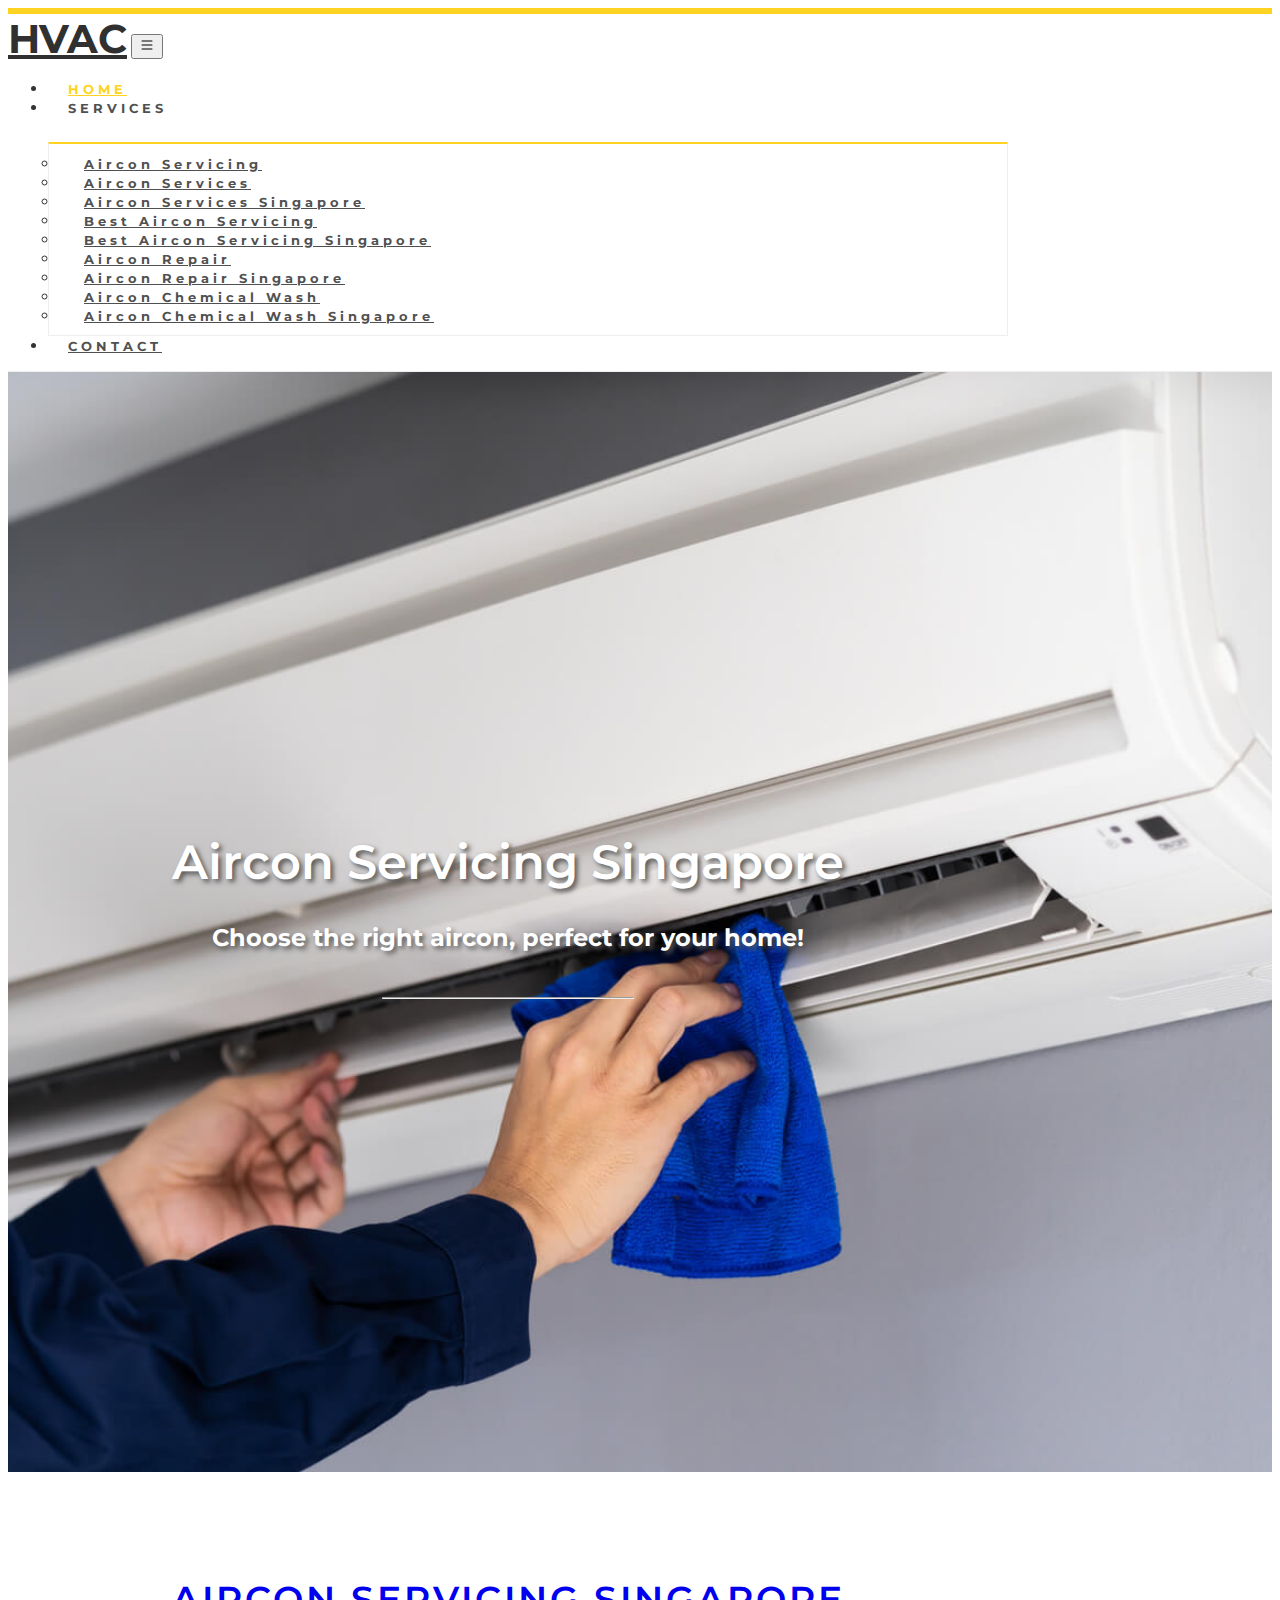
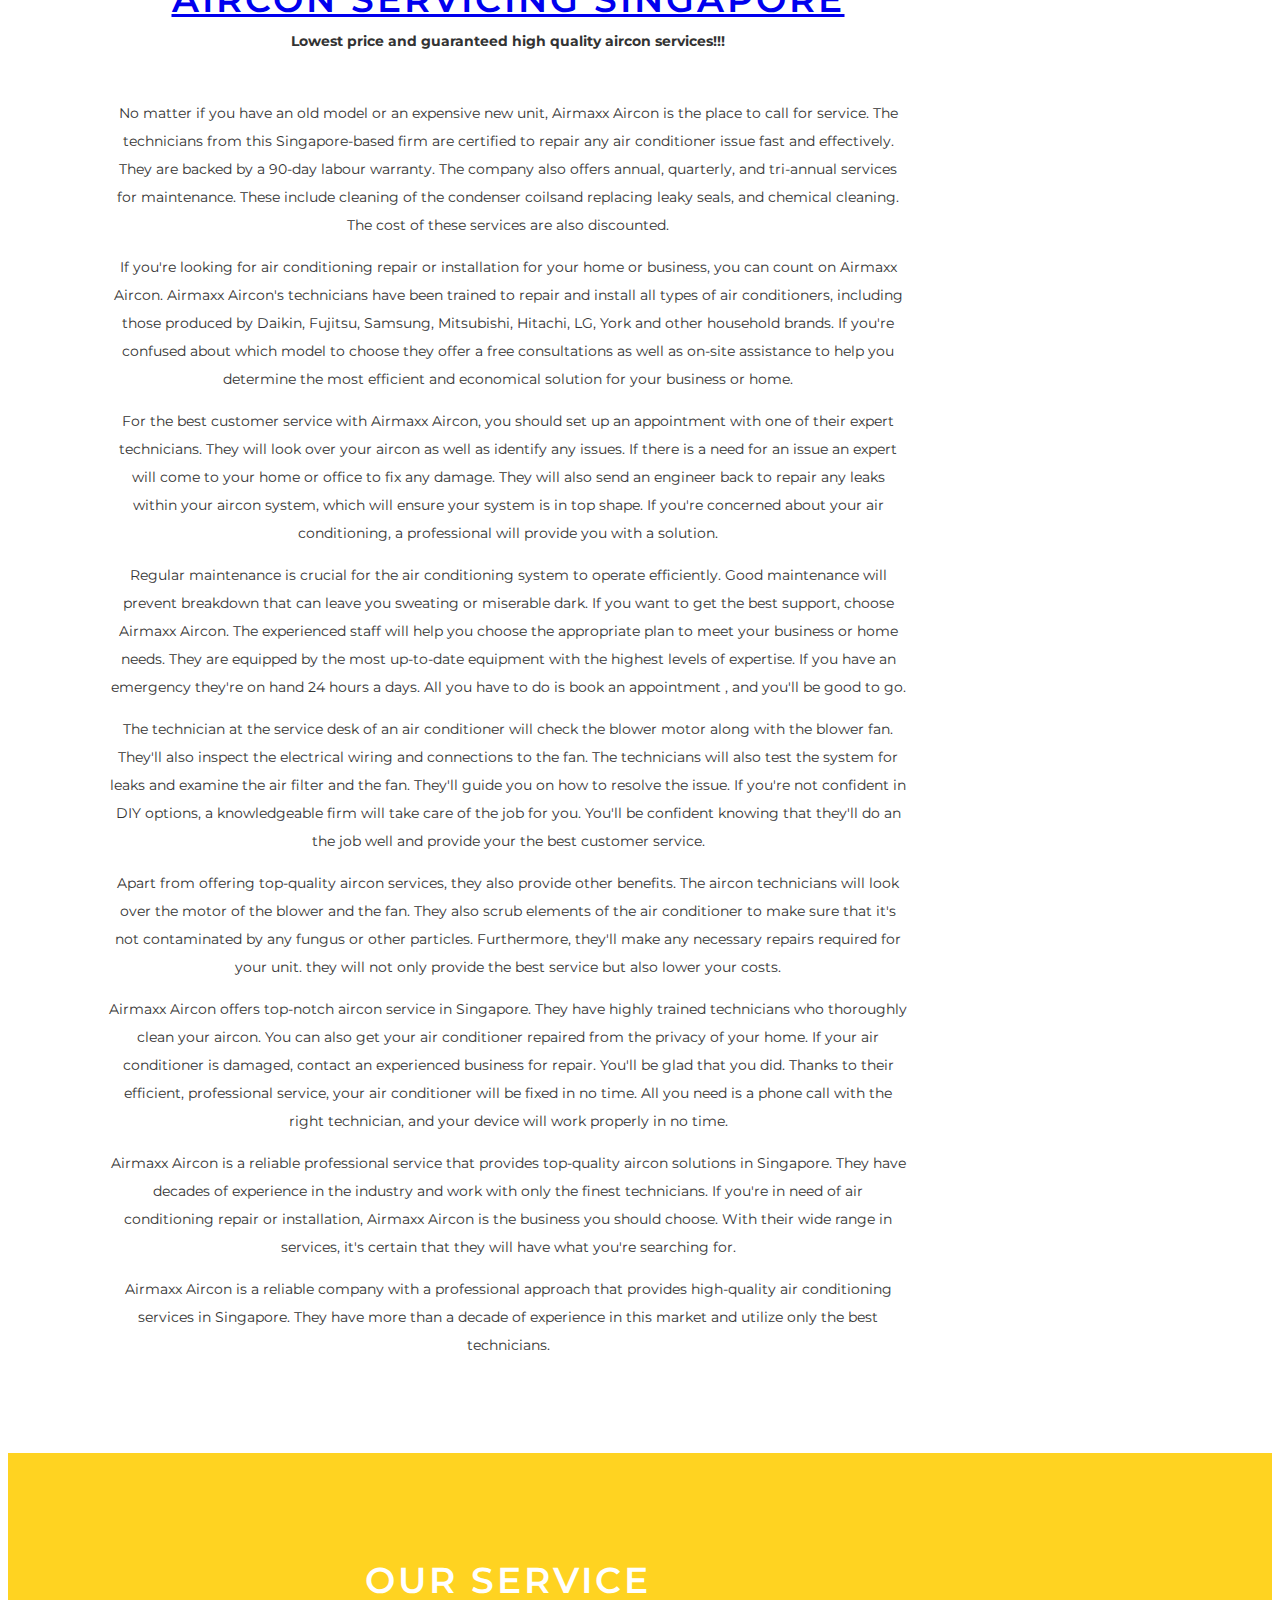
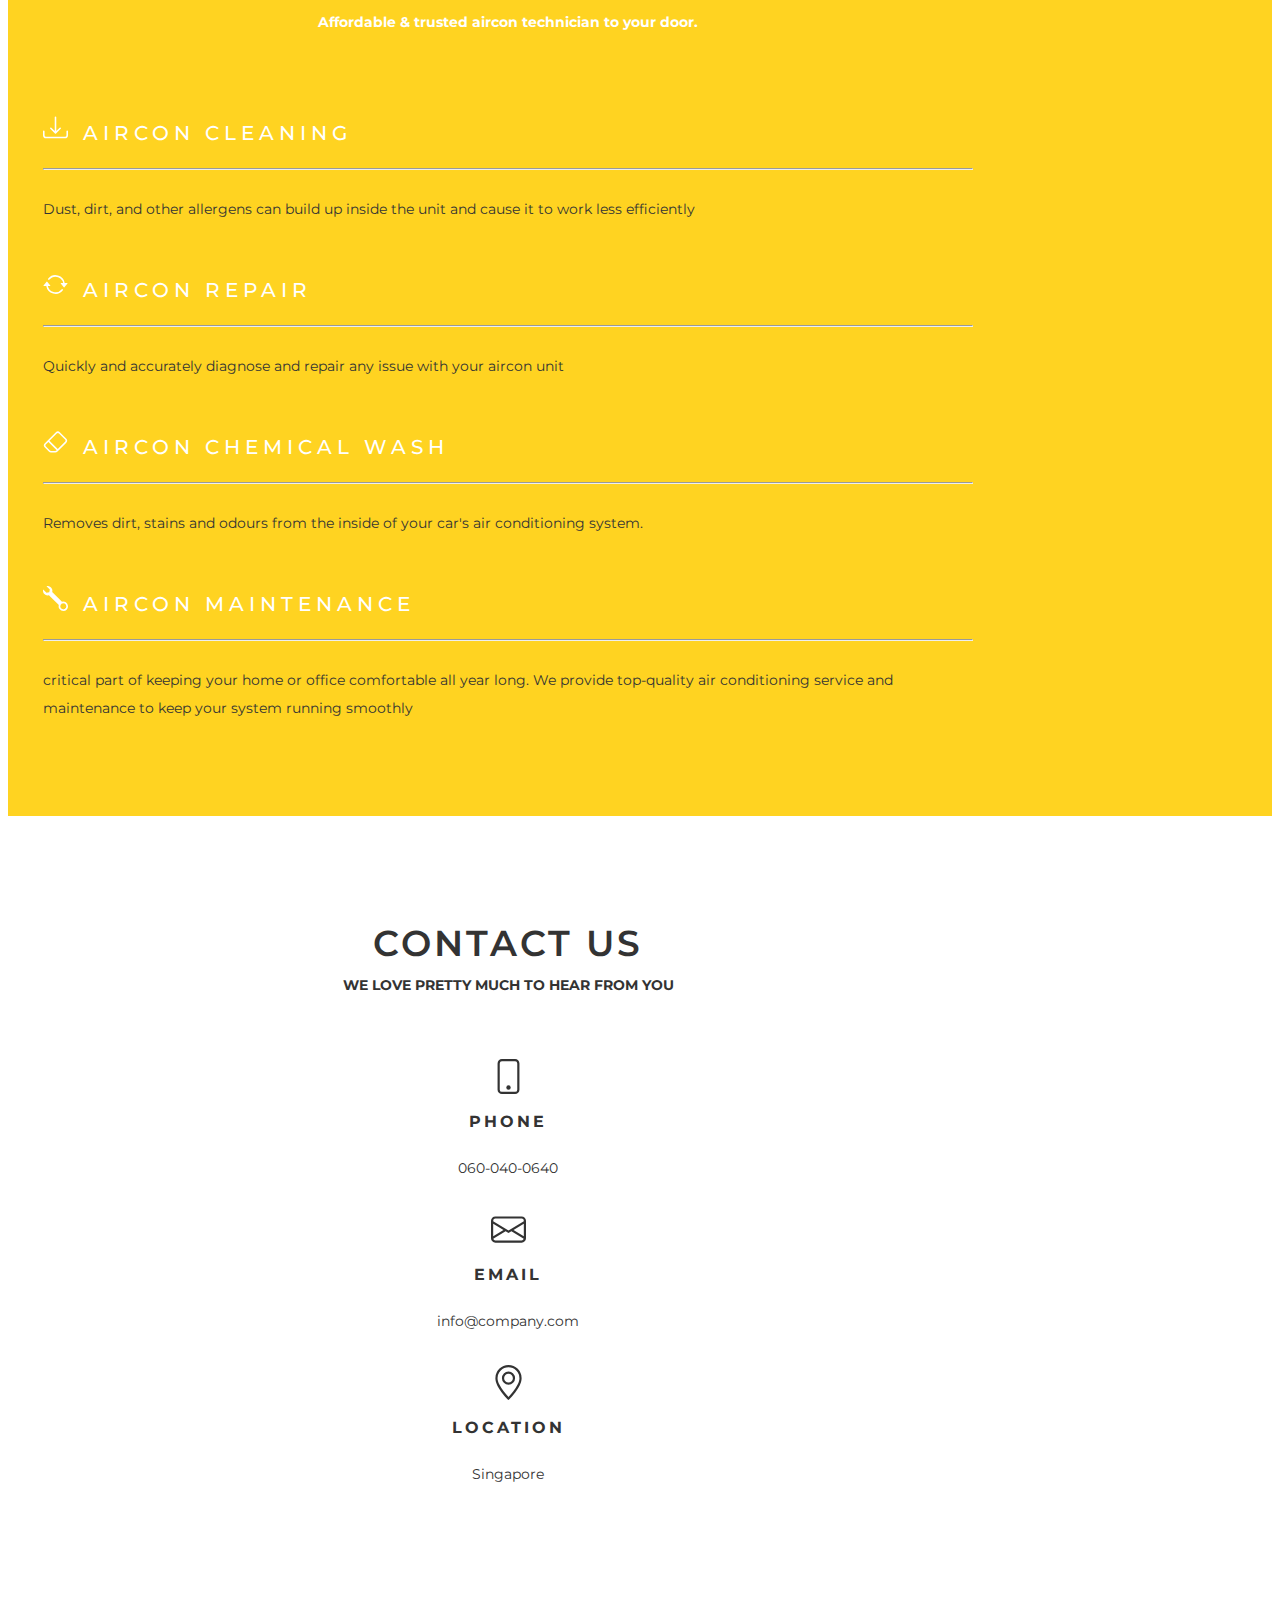
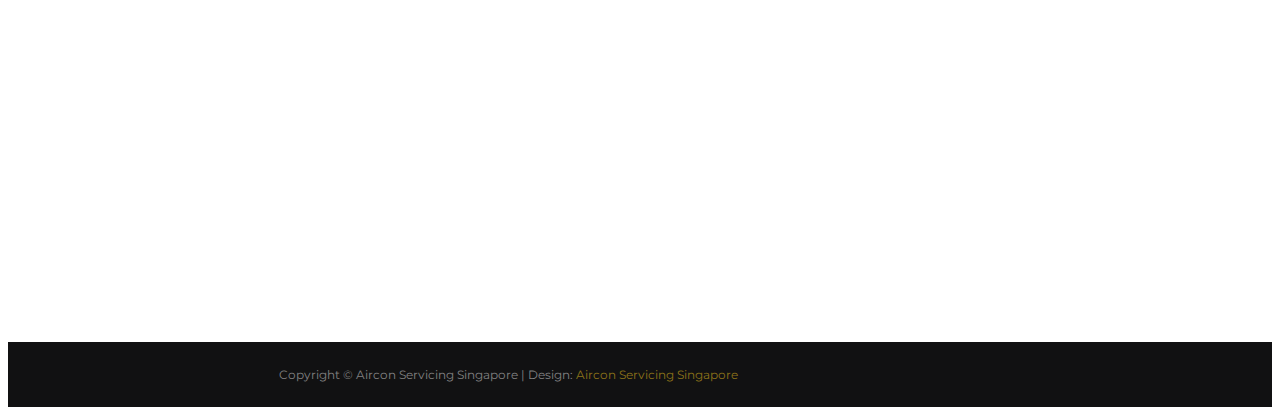
<file: index.html>
<!DOCTYPE html>
<html lang="en">
<head>
	<meta charset="utf-8">
	<title>Aircon Servicing Singapore</title>
	<meta http-equiv="X-UA-Compatible" content="IE=Edge">
	<meta name="viewport" content="width=device-width, initial-scale=1">
	<meta name="keywords" content="">
	<meta name="description" content="">

	<link href='https://fonts.googleapis.com/css2?family=Montserrat:wght@300;400;500;700&display=swap' rel='stylesheet' type='text/css'>
	<link href="https://cdn.jsdelivr.net/npm/bootstrap@5.1.3/dist/css/bootstrap.min.css" rel="stylesheet" integrity="sha384-1BmE4kWBq78iYhFldvKuhfTAU6auU8tT94WrHftjDbrCEXSU1oBoqyl2QvZ6jIW3" crossorigin="anonymous">
	<link rel="stylesheet" href="https://cdn.jsdelivr.net/npm/bootstrap-icons@1.7.1/font/bootstrap-icons.css">
	<link rel="stylesheet" href="/style.css?v=1.45">
</head>

<body>

	<nav class="navbar navbar-expand-lg">
	  <div class="container">
	    <a class="navbar-brand" href="/">HVAC</a>
	    <button class="navbar-toggler" type="button" data-bs-toggle="collapse" data-bs-target="#navbarSupportedContent">
	      <svg xmlns="http://www.w3.org/2000/svg" width="16" height="16" fill="currentColor" class="bi bi-list navbar-toggler-icon" viewBox="0 0 16 16">
				  <path fill-rule="evenodd" d="M2.5 12a.5.5 0 0 1 .5-.5h10a.5.5 0 0 1 0 1H3a.5.5 0 0 1-.5-.5zm0-4a.5.5 0 0 1 .5-.5h10a.5.5 0 0 1 0 1H3a.5.5 0 0 1-.5-.5zm0-4a.5.5 0 0 1 .5-.5h10a.5.5 0 0 1 0 1H3a.5.5 0 0 1-.5-.5z"/>
				</svg>
	    </button>
	    <div class="collapse navbar-collapse navbar-text header-menu flex-grow-0" id="navbarSupportedContent">
	      <ul class="navbar-nav me-auto mb-2 mb-lg-0  d-flex navbar-nav-scroll">
	        <li class="nav-item">
	          <a class="nav-link active" aria-current="page" href="/">HOME</a>
	        </li>
	        <li class="nav-item dropdown">
	          <a class="nav-link dropdown-toggle" id="navbarDropdown" role="button" data-bs-toggle="dropdown">
	            SERVICES
	          </a>
	          <ul class="dropdown-menu nav-item-submenu" aria-labelledby="navbarDropdown">
	            <li><a class="dropdown-item" href="/aircon-servicing.html">Aircon Servicing</a></li>
	            <li><a class="dropdown-item" href="/aircon-services.html">Aircon Services</a></li>
	            <li><a class="dropdown-item" href="/aircon-services-singapore.html">Aircon Services Singapore</a></li>
	            <li><a class="dropdown-item" href="/best-aircon-servicing.html">Best Aircon Servicing</a></li>
	            <li><a class="dropdown-item" href="/best-aircon-servicing-singapore.html">Best Aircon Servicing Singapore</a></li>
	            <li><a class="dropdown-item" href="/aircon-repair.html">Aircon Repair</a></li>
	            <li><a class="dropdown-item" href="/aircon-repair-singapore.html">Aircon Repair Singapore</a></li>
	            <li><a class="dropdown-item" href="/aircon-chemical-wash.html">Aircon Chemical Wash</a></li>
	            <li><a class="dropdown-item" href="/aircon-chemical-wash-singapore.html">Aircon Chemical Wash Singapore</a></li>
	          </ul>
	        </li>
	        <li class="nav-item">
	          <a class="nav-link" href="/contact.html">CONTACT</a>
	        </li>
	      </ul>
	    </div>
	  </div>
	</nav>

	<section id="home-banner">
		<div class="container">
			<div class="row">
				<div class="col-md-12 col-sm-12">
					<h1 class="title">Aircon Servicing Singapore</h1>
					<h2 class="subtitle">Choose the right aircon, perfect for your home!</h2>

					<hr>
				</div>
			</div>
		</div>		
	</section>

	<section id="about-us">
		<div class="container">
			<div class="row">
				<div class="col-md-12 col-sm-12">
					<h2 class="heading"><a href="https://sites.google.com/view/aircon-servicing-singapore-1">Aircon Servicing Singapore</a></h2>
					<h3 class="subtitle">Lowest price and guaranteed high quality aircon services!!!</h3>
					
					<p>No matter if you have an old model or an expensive new unit, Airmaxx Aircon is the place to call for service. The technicians from this Singapore-based firm are certified to repair any air conditioner issue fast and effectively. They are backed by a 90-day labour warranty. The company also offers annual, quarterly, and tri-annual services for maintenance. These include cleaning of the condenser coilsand replacing leaky seals, and chemical cleaning. The cost of these services are also discounted.</p>


 <p>If you're looking for air conditioning repair or installation for your home or business, you can count on Airmaxx Aircon. Airmaxx Aircon's technicians have been trained to repair and install all types of air conditioners, including those produced by Daikin, Fujitsu, Samsung, Mitsubishi, Hitachi, LG, York and other household brands. If you're confused about which model to choose they offer a free consultations as well as on-site assistance to help you determine the most efficient and economical solution for your business or home.</p>


 <p>For the best customer service with Airmaxx Aircon, you should set up an appointment with one of their expert technicians. They will look over your aircon as well as identify any issues. If there is a need for an issue an expert will come to your home or office to fix any damage. They will also send an engineer back to repair any leaks within your aircon system, which will ensure your system is in top shape. If you're concerned about your air conditioning, a professional will provide you with a solution.</p>


 <p>Regular maintenance is crucial for the air conditioning system to operate efficiently. Good maintenance will prevent breakdown that can leave you sweating or miserable dark. If you want to get the best support, choose Airmaxx Aircon. The experienced staff will help you choose the appropriate plan to meet your business or home needs. They are equipped by the most up-to-date equipment with the highest levels of expertise. If you have an emergency they're on hand 24 hours a days. All you have to do is book an appointment , and you'll be good to go.</p>


 <p>The technician at the service desk of an air conditioner will check the blower motor along with the blower fan. They'll also inspect the electrical wiring and connections to the fan. The technicians will also test the system for leaks and examine the air filter and the fan. They'll guide you on how to resolve the issue. If you're not confident in DIY options, a knowledgeable firm will take care of the job for you. You'll be confident knowing that they'll do an the job well and provide your the best customer service.</p>


 <p>Apart from offering top-quality aircon services, they also provide other benefits. The aircon technicians will look over the motor of the blower and the fan. They also scrub elements of the air conditioner to make sure that it's not contaminated by any fungus or other particles. Furthermore, they'll make any necessary repairs required for your unit. they will not only provide the best service but also lower your costs.</p>


 <p>Airmaxx Aircon offers top-notch aircon service in Singapore. They have highly trained technicians who thoroughly clean your aircon. You can also get your air conditioner repaired from the privacy of your home. If your air conditioner is damaged, contact an experienced business for repair. You'll be glad that you did. Thanks to their efficient, professional service, your air conditioner will be fixed in no time. All you need is a phone call with the right technician, and your device will work properly in no time.</p>


 <p>Airmaxx Aircon is a reliable professional service that provides top-quality aircon solutions in Singapore. They have decades of experience in the industry and work with only the finest technicians. If you're in need of air conditioning repair or installation, Airmaxx Aircon is the business you should choose. With their wide range in services, it's certain that they will have what you're searching for.</p>


 <p>Airmaxx Aircon is a reliable company with a professional approach that provides high-quality air conditioning services in Singapore. They have more than a decade of experience in this market and utilize only the best technicians.</p>
				</div>
			</div>
		</div>
	</section>	

	<section id="our-services" class="odd">
		<div class="container">
			<div class="row">
				<div class="col-md-12 col-sm-12">
					<div class="section-title">
						<h2 class="heading bold">Our Service</h2>
						<h3 class="subtitle">Affordable & trusted aircon technician to your door.</h3>
					</div>
				</div>
				<div class="col-lg-6 col-md-6 col-sm-6 icon-box">
					<h3 class="title">
						<svg xmlns="http://www.w3.org/2000/svg" width="16" height="16" fill="currentColor" class="bi bi-download" viewBox="0 0 16 16">
						  <path d="M.5 9.9a.5.5 0 0 1 .5.5v2.5a1 1 0 0 0 1 1h12a1 1 0 0 0 1-1v-2.5a.5.5 0 0 1 1 0v2.5a2 2 0 0 1-2 2H2a2 2 0 0 1-2-2v-2.5a.5.5 0 0 1 .5-.5z"/>
						  <path d="M7.646 11.854a.5.5 0 0 0 .708 0l3-3a.5.5 0 0 0-.708-.708L8.5 10.293V1.5a.5.5 0 0 0-1 0v8.793L5.354 8.146a.5.5 0 1 0-.708.708l3 3z"/>
						</svg>
						AIRCON CLEANING
					</h3>
					<hr>
					<p>Dust, dirt, and other allergens can build up inside the unit and cause it to work less efficiently</p>
				</div>
				<div class="col-lg-6 col-md-6 col-sm-6 icon-box">
					<h3 class="title">
						<svg xmlns="http://www.w3.org/2000/svg" width="16" height="16" fill="currentColor" class="bi bi-arrow-repeat" viewBox="0 0 16 16">
						  <path d="M11.534 7h3.932a.25.25 0 0 1 .192.41l-1.966 2.36a.25.25 0 0 1-.384 0l-1.966-2.36a.25.25 0 0 1 .192-.41zm-11 2h3.932a.25.25 0 0 0 .192-.41L2.692 6.23a.25.25 0 0 0-.384 0L.342 8.59A.25.25 0 0 0 .534 9z"/>
						  <path fill-rule="evenodd" d="M8 3c-1.552 0-2.94.707-3.857 1.818a.5.5 0 1 1-.771-.636A6.002 6.002 0 0 1 13.917 7H12.9A5.002 5.002 0 0 0 8 3zM3.1 9a5.002 5.002 0 0 0 8.757 2.182.5.5 0 1 1 .771.636A6.002 6.002 0 0 1 2.083 9H3.1z"/>
						</svg>
						AIRCON REPAIR
					</h3>
					<hr>
					<p>Quickly and accurately diagnose and repair any issue with your aircon unit</p>
				</div>
				<div class="col-lg-6 col-md-6 col-sm-6 icon-box">
					<h3 class="title">
						<svg xmlns="http://www.w3.org/2000/svg" width="16" height="16" fill="currentColor" class="bi bi-eraser" viewBox="0 0 16 16">
						  <path d="M8.086 2.207a2 2 0 0 1 2.828 0l3.879 3.879a2 2 0 0 1 0 2.828l-5.5 5.5A2 2 0 0 1 7.879 15H5.12a2 2 0 0 1-1.414-.586l-2.5-2.5a2 2 0 0 1 0-2.828l6.879-6.879zm2.121.707a1 1 0 0 0-1.414 0L4.16 7.547l5.293 5.293 4.633-4.633a1 1 0 0 0 0-1.414l-3.879-3.879zM8.746 13.547 3.453 8.254 1.914 9.793a1 1 0 0 0 0 1.414l2.5 2.5a1 1 0 0 0 .707.293H7.88a1 1 0 0 0 .707-.293l.16-.16z"/>
						</svg>
						AIRCON CHEMICAL WASH
					</h3>
					<hr>
					<p>Removes dirt, stains and odours from the inside of your car's air conditioning system.</p>
				</div>
				<div class="col-lg-6 col-md-6 col-sm-6 icon-box">
					<h3 class="title">
						<svg xmlns="http://www.w3.org/2000/svg" width="16" height="16" fill="currentColor" class="bi bi-wrench" viewBox="0 0 16 16">
						  <path d="M.102 2.223A3.004 3.004 0 0 0 3.78 5.897l6.341 6.252A3.003 3.003 0 0 0 13 16a3 3 0 1 0-.851-5.878L5.897 3.781A3.004 3.004 0 0 0 2.223.1l2.141 2.142L4 4l-1.757.364L.102 2.223zm13.37 9.019.528.026.287.445.445.287.026.529L15 13l-.242.471-.026.529-.445.287-.287.445-.529.026L13 15l-.471-.242-.529-.026-.287-.445-.445-.287-.026-.529L11 13l.242-.471.026-.529.445-.287.287-.445.529-.026L13 11l.471.242z"/>
						</svg>
						AIRCON MAINTENANCE
					</h3>
					<hr>
					<p>critical part of keeping your home or office comfortable all year long. We provide top-quality air conditioning service and maintenance to keep your system running smoothly</p>
				</div>
			</div>
		</div>
	</section>

	<section id="contact-us">
		<div class="container">
			<div class="row">
				<div class="col-md-12 col-sm-12">
					<div class="section-title">
						<h2 class="heading bold">CONTACT US</h2>
						<h3 class="subtitle">WE LOVE PRETTY MUCH TO HEAR FROM YOU</h3>
					</div>
				</div>
				<div class="col-lg-4 col-md-4 col-sm-12 icon-box">
					<div class="section-title">
						<h2 class="heading bold">
							<svg xmlns="http://www.w3.org/2000/svg" width="16" height="16" fill="currentColor" class="bi bi-phone icon" viewBox="0 0 16 16">
							  <path d="M11 1a1 1 0 0 1 1 1v12a1 1 0 0 1-1 1H5a1 1 0 0 1-1-1V2a1 1 0 0 1 1-1h6zM5 0a2 2 0 0 0-2 2v12a2 2 0 0 0 2 2h6a2 2 0 0 0 2-2V2a2 2 0 0 0-2-2H5z"/>
							  <path d="M8 14a1 1 0 1 0 0-2 1 1 0 0 0 0 2z"/>
							</svg>
							  PHONE
							</h2>
						<p>060-040-0640</p>
					</div>
				</div>
				<div class="col-lg-4 col-md-4 col-sm-12 icon-box">
					<div class="section-title">
						<h2 class="heading bold">
							<svg xmlns="http://www.w3.org/2000/svg" width="16" height="16" fill="currentColor" class="bi bi-envelope icon" viewBox="0 0 16 16">
							  <path d="M0 4a2 2 0 0 1 2-2h12a2 2 0 0 1 2 2v8a2 2 0 0 1-2 2H2a2 2 0 0 1-2-2V4Zm2-1a1 1 0 0 0-1 1v.217l7 4.2 7-4.2V4a1 1 0 0 0-1-1H2Zm13 2.383-4.708 2.825L15 11.105V5.383Zm-.034 6.876-5.64-3.471L8 9.583l-1.326-.795-5.64 3.47A1 1 0 0 0 2 13h12a1 1 0 0 0 .966-.741ZM1 11.105l4.708-2.897L1 5.383v5.722Z"/>
							</svg> 
							  EMAIL
							</h2>
						<p>info@company.com</p>
					</div>
				</div>
				<div class="col-lg-4 col-md-4 col-sm-12 icon-box">
					<div class="section-title">
						<h2 class="heading bold">
								<svg xmlns="http://www.w3.org/2000/svg" width="16" height="16" fill="currentColor" class="bi bi-geo-alt icon" viewBox="0 0 16 16">
								  <path d="M12.166 8.94c-.524 1.062-1.234 2.12-1.96 3.07A31.493 31.493 0 0 1 8 14.58a31.481 31.481 0 0 1-2.206-2.57c-.726-.95-1.436-2.008-1.96-3.07C3.304 7.867 3 6.862 3 6a5 5 0 0 1 10 0c0 .862-.305 1.867-.834 2.94zM8 16s6-5.686 6-10A6 6 0 0 0 2 6c0 4.314 6 10 6 10z"/>
								  <path d="M8 8a2 2 0 1 1 0-4 2 2 0 0 1 0 4zm0 1a3 3 0 1 0 0-6 3 3 0 0 0 0 6z"/>
								</svg>
							  LOCATION
							</h2>
						<p>Singapore</p>
					</div>
				</div>
				<div class="col-lg-12 col-md-12 col-sm-12 map-column">
					<iframe src="https://www.google.com/maps/embed?pb=!1m18!1m12!1m3!1d3988.7625328546583!2d103.84068431475406!3d1.31813199903862!2m3!1f0!2f0!3f0!3m2!1i1024!2i768!4f13.1!3m3!1m2!1s0x0%3A0x7ee3cab53e03d294!2sAirmaxx%20Aircon%20Servicing%20Singapore%20aircon%20repair%20best%20aircon%20services%20repairing%20cleaning%20air%20air%20con%20units%20aircon%20chemical%20wash%20aircon%20services%20menu%20aircon%20servicing%20aircon%20aircon%20servicing%20choosing%20aircon%20servicing%20companies%20aircon%20servicing%20company%20chemical%20overhaul%20aircon%20chemical%20wash%20aircon%20customer%20service%20hours%20daily%20technician%20service%20general%20service%20aircon%20pricing%20aircon%20services%20regular%20aircon%20servicing%20service%20service%20aircon%20chemical%20service%20hours%20mon%20service%20hours%20mon-sat%20services%20general%20servicing%20servicing%20chemical%20washtechnician%20service%20hours%20wash%20aircon%20overhaul%20years%20ago%20aircon%20years%20ago%20great!5e0!3m2!1sen!2ssg!4v1639635680720!5m2!1sen!2ssg" width="400" height="300" style="border:0;" allowfullscreen="" loading="lazy">aircon servicing singapore aircon services aircon repair best aircon servicing air con units aircon chemical wash aircon services menu aircon servicing aircon aircon servicing choosing aircon servicing companies aircon servicing company chemical overhaul aircon chemical wash aircon customer service hours daily technician service general service aircon pricing aircon services regular aircon servicing service service aircon chemical service hours mon service hours mon-sat services general servicing servicing chemical washtechnician service hours wash aircon overhaul years ago aircon years ago great</iframe>
				</div>
			</div>
		</div>
	</section>

	<footer>
		<div class="container">
			<div class="row">
				<div class="col-md-12 col-sm-12">
					<p>Copyright © Aircon Servicing Singapore | Design: <a href="https://aircon-servicing-singapore.github.io/" target="_parent">Aircon Servicing Singapore</a></p>
				</div>
			</div>
		</div>
	</footer>

	<!-- JavaScript Bundle with Popper -->
	<script src="https://cdn.jsdelivr.net/npm/bootstrap@5.1.3/dist/js/bootstrap.bundle.min.js" integrity="sha384-ka7Sk0Gln4gmtz2MlQnikT1wXgYsOg+OMhuP+IlRH9sENBO0LRn5q+8nbTov4+1p" crossorigin="anonymous"></script>

</body>
</html>
</file>
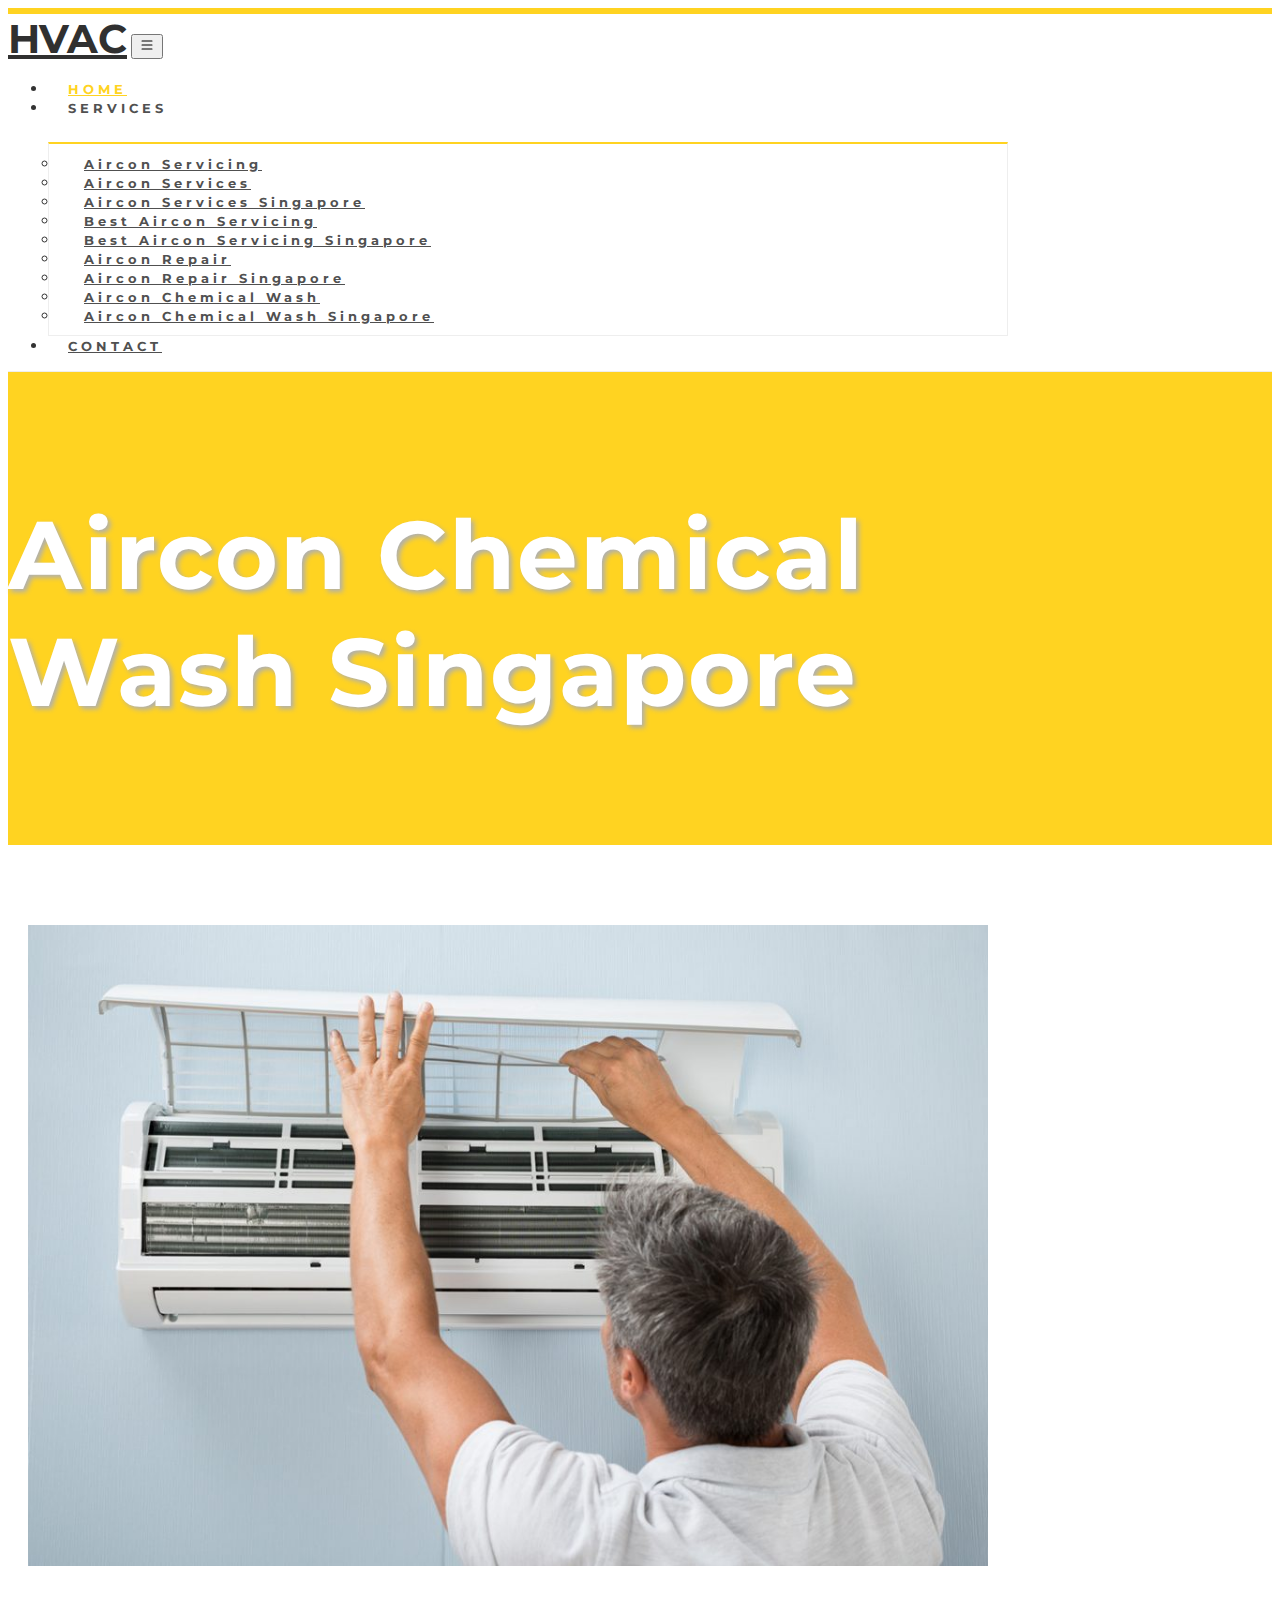
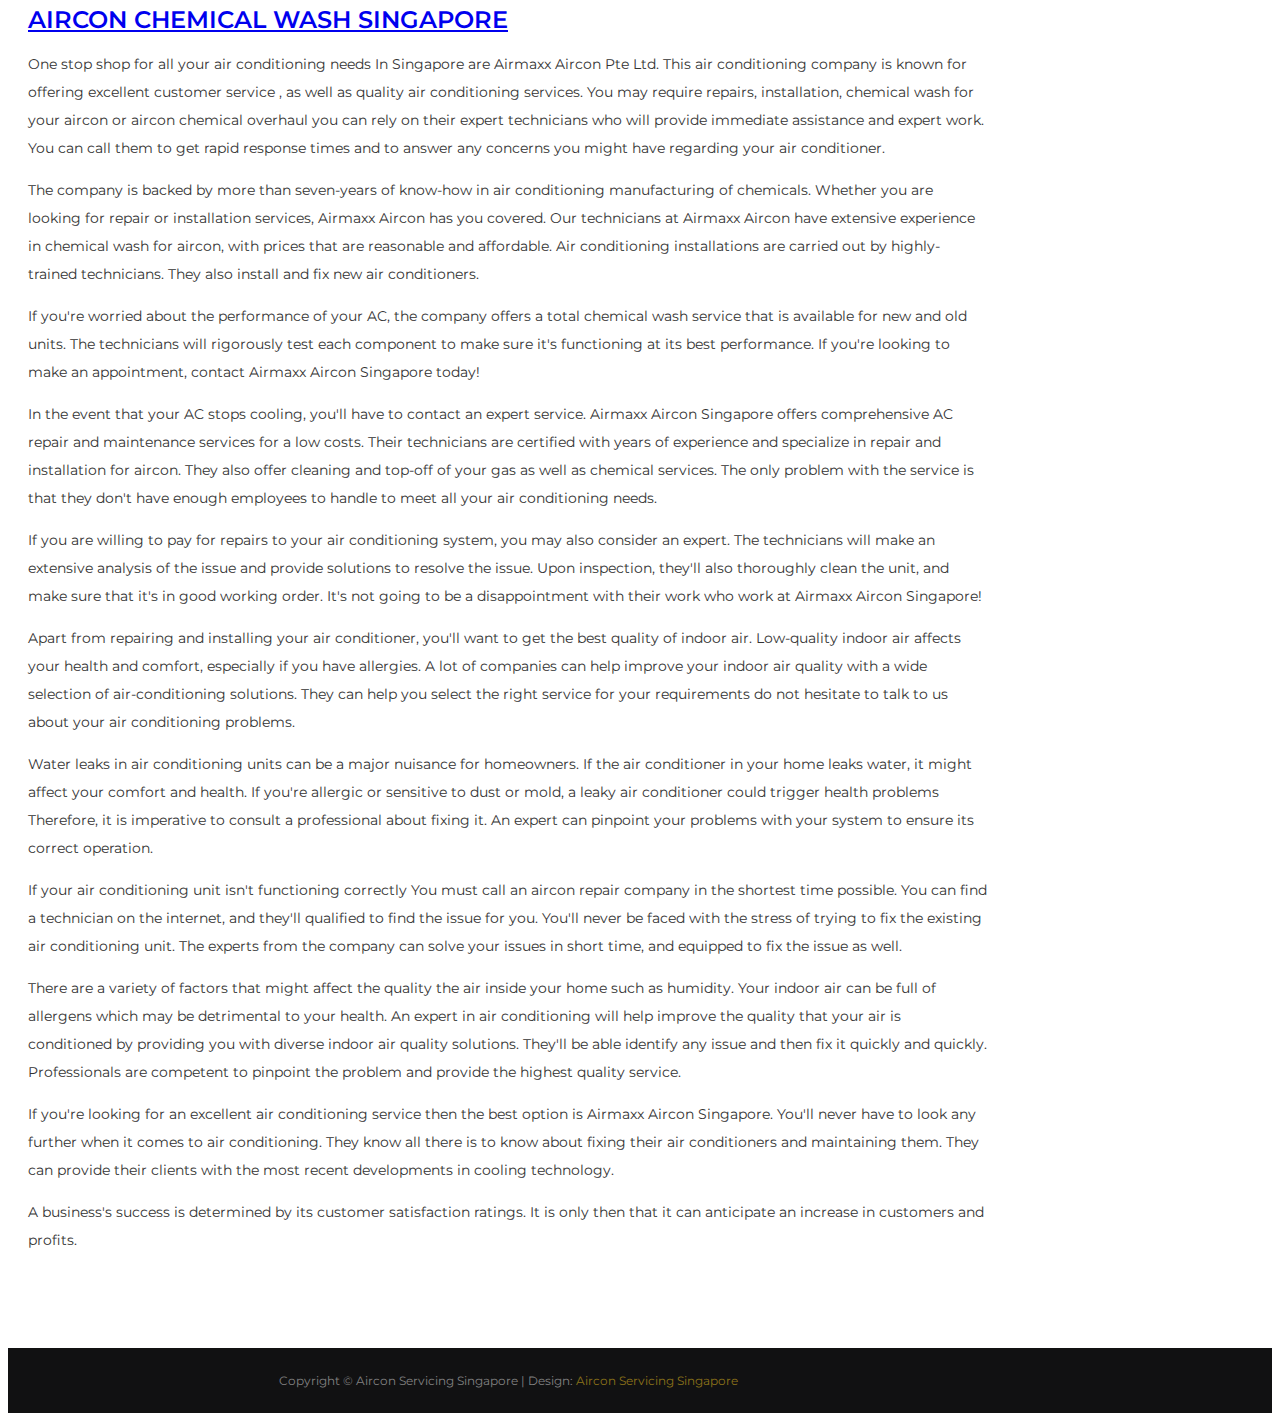
<file: aircon-chemical-wash-singapore.html>
<!DOCTYPE html>
<html lang="en">
<head>
	<meta charset="utf-8">
	<title>Aircon Servicing Singapore</title>
	<meta http-equiv="X-UA-Compatible" content="IE=Edge">
	<meta name="viewport" content="width=device-width, initial-scale=1">
	<meta name="keywords" content="">
	<meta name="description" content="">

	<link href='https://fonts.googleapis.com/css2?family=Montserrat:wght@300;400;500;700&display=swap' rel='stylesheet' type='text/css'>
	<link href="https://cdn.jsdelivr.net/npm/bootstrap@5.1.3/dist/css/bootstrap.min.css" rel="stylesheet" integrity="sha384-1BmE4kWBq78iYhFldvKuhfTAU6auU8tT94WrHftjDbrCEXSU1oBoqyl2QvZ6jIW3" crossorigin="anonymous">
	<link rel="stylesheet" href="https://cdn.jsdelivr.net/npm/bootstrap-icons@1.7.1/font/bootstrap-icons.css">
	<link rel="stylesheet" href="/style.css?v=1.45">
</head>

<body>

	<nav class="navbar navbar-expand-lg">
	  <div class="container">
	    <a class="navbar-brand" href="/">HVAC</a>
	    <button class="navbar-toggler" type="button" data-bs-toggle="collapse" data-bs-target="#navbarSupportedContent">
	      <svg xmlns="http://www.w3.org/2000/svg" width="16" height="16" fill="currentColor" class="bi bi-list navbar-toggler-icon" viewBox="0 0 16 16">
				  <path fill-rule="evenodd" d="M2.5 12a.5.5 0 0 1 .5-.5h10a.5.5 0 0 1 0 1H3a.5.5 0 0 1-.5-.5zm0-4a.5.5 0 0 1 .5-.5h10a.5.5 0 0 1 0 1H3a.5.5 0 0 1-.5-.5zm0-4a.5.5 0 0 1 .5-.5h10a.5.5 0 0 1 0 1H3a.5.5 0 0 1-.5-.5z"/>
				</svg>
	    </button>
	    <div class="collapse navbar-collapse navbar-text header-menu flex-grow-0" id="navbarSupportedContent">
	      <ul class="navbar-nav me-auto mb-2 mb-lg-0  d-flex navbar-nav-scroll">
	        <li class="nav-item">
	          <a class="nav-link active" aria-current="page" href="/">HOME</a>
	        </li>
	        <li class="nav-item dropdown">
	          <a class="nav-link dropdown-toggle" id="navbarDropdown" role="button" data-bs-toggle="dropdown">
	            SERVICES
	          </a>
	          <ul class="dropdown-menu nav-item-submenu" aria-labelledby="navbarDropdown">
	            <li><a class="dropdown-item" href="/aircon-servicing.html">Aircon Servicing</a></li>
	            <li><a class="dropdown-item" href="/aircon-services.html">Aircon Services</a></li>
	            <li><a class="dropdown-item" href="/aircon-services-singapore.html">Aircon Services Singapore</a></li>
	            <li><a class="dropdown-item" href="/best-aircon-servicing.html">Best Aircon Servicing</a></li>
	            <li><a class="dropdown-item" href="/best-aircon-servicing-singapore.html">Best Aircon Servicing Singapore</a></li>
	            <li><a class="dropdown-item" href="/aircon-repair.html">Aircon Repair</a></li>
	            <li><a class="dropdown-item" href="/aircon-repair-singapore.html">Aircon Repair Singapore</a></li>
	            <li><a class="dropdown-item" href="/aircon-chemical-wash.html">Aircon Chemical Wash</a></li>
	            <li><a class="dropdown-item" href="/aircon-chemical-wash-singapore.html">Aircon Chemical Wash Singapore</a></li>
	          </ul>
	        </li>
	        <li class="nav-item">
	          <a class="nav-link" href="/contact.html">CONTACT</a>
	        </li>
	      </ul>
	    </div>
	  </div>
	</nav>

	<section id="page-banner">
		<div class="container">
			<div class="row">
				<div class="col-md-12 col-sm-12">
					<h1 class="title">Aircon Chemical Wash Singapore</h1>
				</div>
			</div>
		</div>		
	</section>

	<section id="services-single" class="odd">
		<div class="container">
			<div class="row">
				<div class="col-lg-6 col-md-12 col-sm-12 image-column">
					<img src="/aircon-chemical-wash-singapore.jpg" class="img-responsive" alt="Aircon Chemical Wash Singapore">
				</div>
				<div class="col-lg-6 col-md-12 col-sm-12 content-column">
<h2 class="heading bold"><a href="https://aircon-servicing-singapore.github.io/">Aircon Chemical Wash Singapore</a></h2>	

<p>One stop shop for all your air conditioning needs In Singapore are Airmaxx Aircon Pte Ltd. This air conditioning company is known for offering excellent customer service , as well as quality air conditioning services. You may require repairs, installation, chemical wash for your aircon or aircon chemical overhaul you can rely on their expert technicians who will provide immediate assistance and expert work. You can call them to get rapid response times and to answer any concerns you might have regarding your air conditioner.</p>
</div>
				<div class="col-lg-12 col-md-12 col-sm-12 content-full-column">
<p>The company is backed by more than seven-years of know-how in air conditioning manufacturing of chemicals. Whether you are looking for repair or installation services, Airmaxx Aircon has you covered. Our technicians at Airmaxx Aircon have extensive experience in chemical wash for aircon, with prices that are reasonable and affordable. Air conditioning installations are carried out by highly-trained technicians. They also install and fix new air conditioners.</p>


 <p>If you're worried about the performance of your AC, the company offers a total chemical wash service that is available for new and old units. The technicians will rigorously test each component to make sure it's functioning at its best performance. If you're looking to make an appointment, contact Airmaxx Aircon Singapore today!</p>


 <p>In the event that your AC stops cooling, you'll have to contact an expert service. Airmaxx Aircon Singapore offers comprehensive AC repair and maintenance services for a low costs. Their technicians are certified with years of experience and specialize in repair and installation for aircon. They also offer cleaning and top-off of your gas as well as chemical services. The only problem with the service is that they don't have enough employees to handle to meet all your air conditioning needs.</p>


 <p>If you are willing to pay for repairs to your air conditioning system, you may also consider an expert. The technicians will make an extensive analysis of the issue and provide solutions to resolve the issue. Upon inspection, they'll also thoroughly clean the unit, and make sure that it's in good working order. It's not going to be a disappointment with their work who work at Airmaxx Aircon Singapore!</p>


 <p>Apart from repairing and installing your air conditioner, you'll want to get the best quality of indoor air. Low-quality indoor air affects your health and comfort, especially if you have allergies. A lot of companies can help improve your indoor air quality with a wide selection of air-conditioning solutions. They can help you select the right service for your requirements do not hesitate to talk to us about your air conditioning problems.</p>


 <p>Water leaks in air conditioning units can be a major nuisance for homeowners. If the air conditioner in your home leaks water, it might affect your comfort and health. If you're allergic or sensitive to dust or mold, a leaky air conditioner could trigger health problems Therefore, it is imperative to consult a professional about fixing it. An expert can pinpoint your problems with your system to ensure its correct operation.</p>


 <p>If your air conditioning unit isn't functioning correctly You must call an aircon repair company in the shortest time possible. You can find a technician on the internet, and they'll qualified to find the issue for you. You'll never be faced with the stress of trying to fix the existing air conditioning unit. The experts from the company can solve your issues in short time, and equipped to fix the issue as well.</p>


 <p>There are a variety of factors that might affect the quality the air inside your home such as humidity. Your indoor air can be full of allergens which may be detrimental to your health. An expert in air conditioning will help improve the quality that your air is conditioned by providing you with diverse indoor air quality solutions. They'll be able identify any issue and then fix it quickly and quickly. Professionals are competent to pinpoint the problem and provide the highest quality service.</p>


 <p>If you're looking for an excellent air conditioning service then the best option is Airmaxx Aircon Singapore. You'll never have to look any further when it comes to air conditioning. They know all there is to know about fixing their air conditioners and maintaining them. They can provide their clients with the most recent developments in cooling technology.</p>


 <p>A business's success is determined by its customer satisfaction ratings. It is only then that it can anticipate an increase in customers and profits.</p>
				</div>
			</div>
		</div>
	</section>

	<footer>
		<div class="container">
			<div class="row">
				<div class="col-md-12 col-sm-12">
					<p>Copyright © Aircon Servicing Singapore | Design: <a href="https://aircon-servicing-singapore.github.io/" target="_parent">Aircon Servicing Singapore</a></p>
				</div>
			</div>
		</div>
	</footer>

	<!-- JavaScript Bundle with Popper -->
	<script src="https://cdn.jsdelivr.net/npm/bootstrap@5.1.3/dist/js/bootstrap.bundle.min.js" integrity="sha384-ka7Sk0Gln4gmtz2MlQnikT1wXgYsOg+OMhuP+IlRH9sENBO0LRn5q+8nbTov4+1p" crossorigin="anonymous"></script>

</body>
</html>
</file>
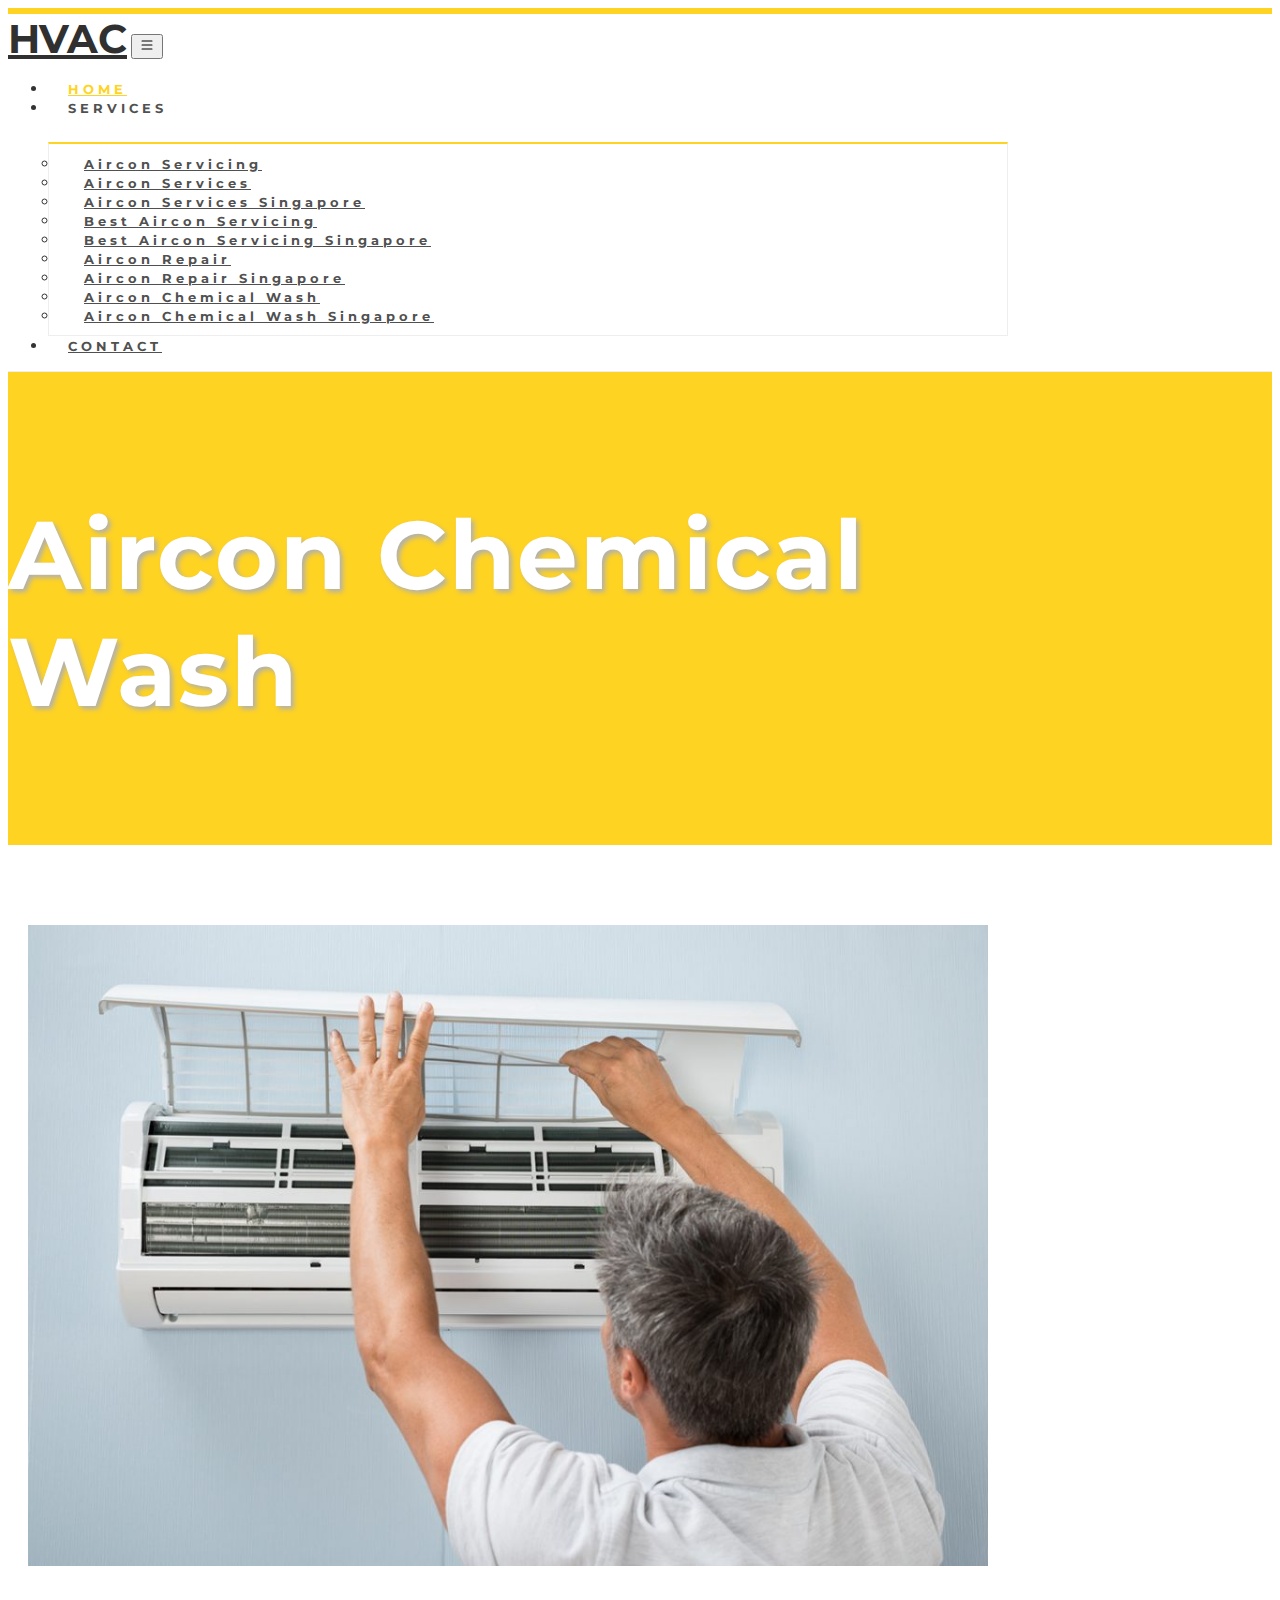
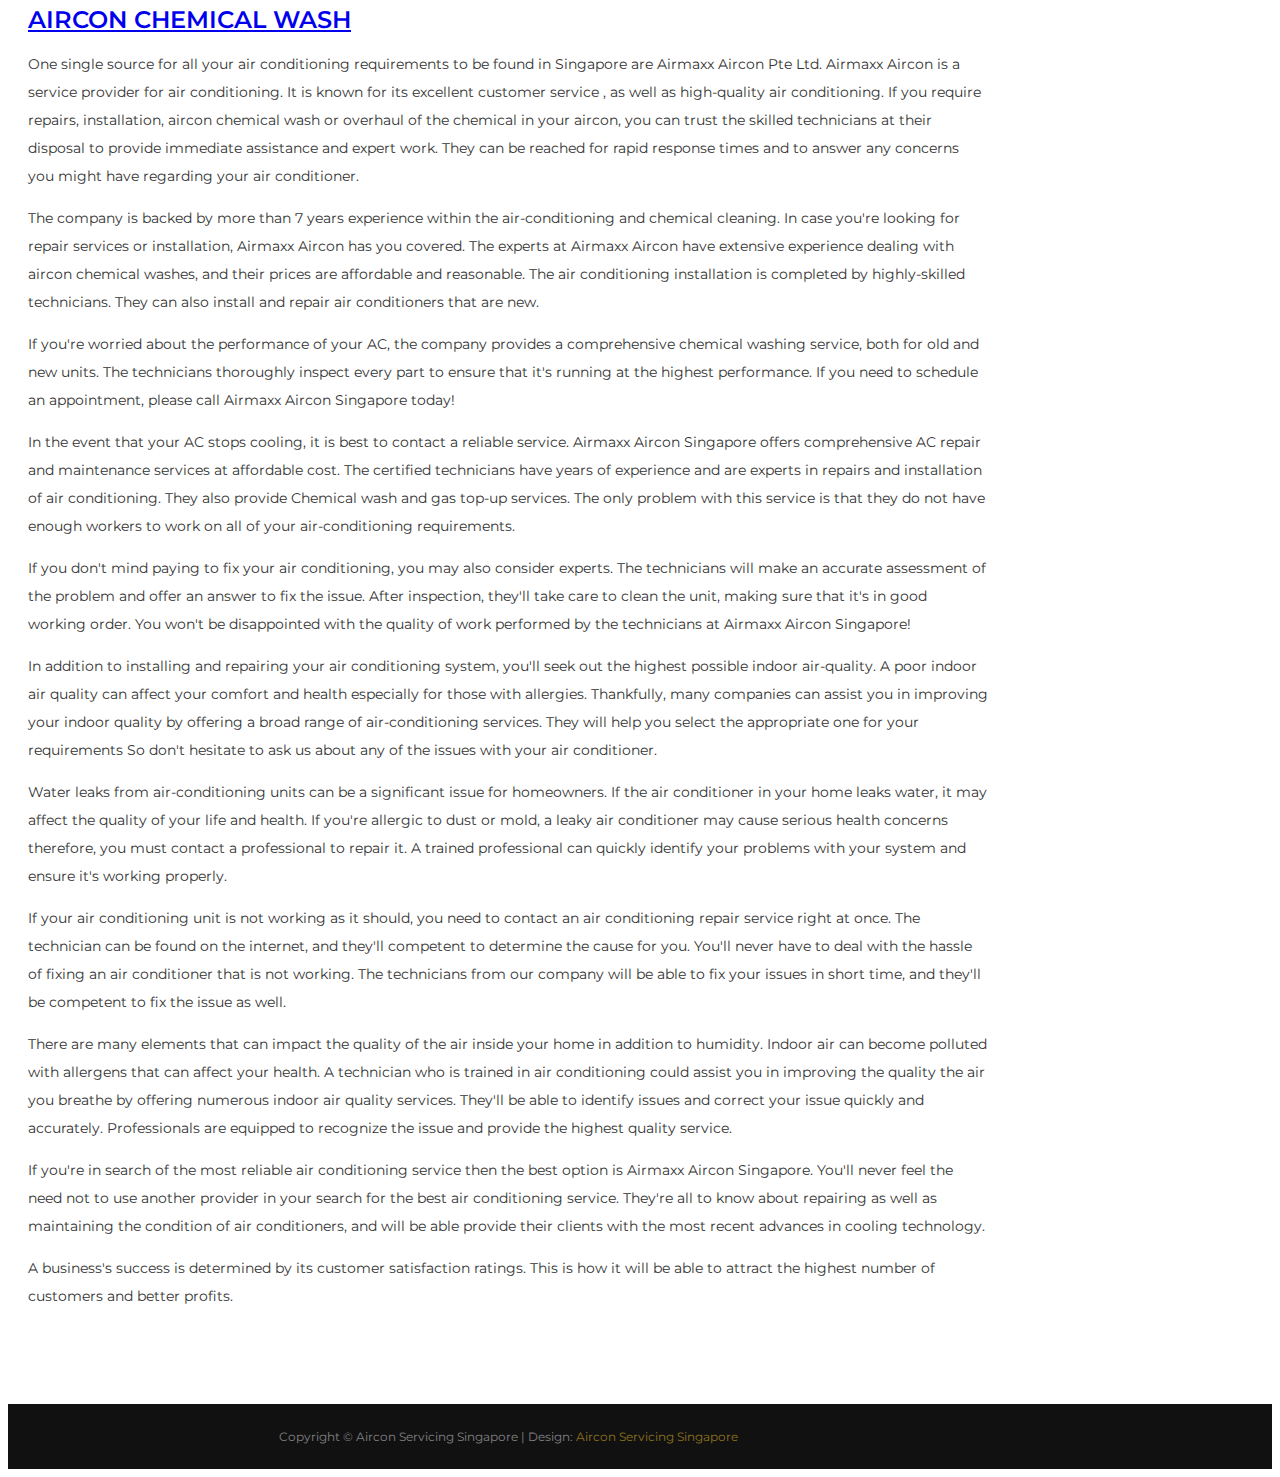
<file: aircon-chemical-wash.html>
<!DOCTYPE html>
<html lang="en">
<head>
	<meta charset="utf-8">
	<title>Aircon Servicing Singapore</title>
	<meta http-equiv="X-UA-Compatible" content="IE=Edge">
	<meta name="viewport" content="width=device-width, initial-scale=1">
	<meta name="keywords" content="">
	<meta name="description" content="">

	<link href='https://fonts.googleapis.com/css2?family=Montserrat:wght@300;400;500;700&display=swap' rel='stylesheet' type='text/css'>
	<link href="https://cdn.jsdelivr.net/npm/bootstrap@5.1.3/dist/css/bootstrap.min.css" rel="stylesheet" integrity="sha384-1BmE4kWBq78iYhFldvKuhfTAU6auU8tT94WrHftjDbrCEXSU1oBoqyl2QvZ6jIW3" crossorigin="anonymous">
	<link rel="stylesheet" href="https://cdn.jsdelivr.net/npm/bootstrap-icons@1.7.1/font/bootstrap-icons.css">
	<link rel="stylesheet" href="/style.css?v=1.45">
</head>

<body>

	<nav class="navbar navbar-expand-lg">
	  <div class="container">
	    <a class="navbar-brand" href="/">HVAC</a>
	    <button class="navbar-toggler" type="button" data-bs-toggle="collapse" data-bs-target="#navbarSupportedContent">
	      <svg xmlns="http://www.w3.org/2000/svg" width="16" height="16" fill="currentColor" class="bi bi-list navbar-toggler-icon" viewBox="0 0 16 16">
				  <path fill-rule="evenodd" d="M2.5 12a.5.5 0 0 1 .5-.5h10a.5.5 0 0 1 0 1H3a.5.5 0 0 1-.5-.5zm0-4a.5.5 0 0 1 .5-.5h10a.5.5 0 0 1 0 1H3a.5.5 0 0 1-.5-.5zm0-4a.5.5 0 0 1 .5-.5h10a.5.5 0 0 1 0 1H3a.5.5 0 0 1-.5-.5z"/>
				</svg>
	    </button>
	    <div class="collapse navbar-collapse navbar-text header-menu flex-grow-0" id="navbarSupportedContent">
	      <ul class="navbar-nav me-auto mb-2 mb-lg-0  d-flex navbar-nav-scroll">
	        <li class="nav-item">
	          <a class="nav-link active" aria-current="page" href="/">HOME</a>
	        </li>
	        <li class="nav-item dropdown">
	          <a class="nav-link dropdown-toggle" id="navbarDropdown" role="button" data-bs-toggle="dropdown">
	            SERVICES
	          </a>
	          <ul class="dropdown-menu nav-item-submenu" aria-labelledby="navbarDropdown">
	            <li><a class="dropdown-item" href="/aircon-servicing.html">Aircon Servicing</a></li>
	            <li><a class="dropdown-item" href="/aircon-services.html">Aircon Services</a></li>
	            <li><a class="dropdown-item" href="/aircon-services-singapore.html">Aircon Services Singapore</a></li>
	            <li><a class="dropdown-item" href="/best-aircon-servicing.html">Best Aircon Servicing</a></li>
	            <li><a class="dropdown-item" href="/best-aircon-servicing-singapore.html">Best Aircon Servicing Singapore</a></li>
	            <li><a class="dropdown-item" href="/aircon-repair.html">Aircon Repair</a></li>
	            <li><a class="dropdown-item" href="/aircon-repair-singapore.html">Aircon Repair Singapore</a></li>
	            <li><a class="dropdown-item" href="/aircon-chemical-wash.html">Aircon Chemical Wash</a></li>
	            <li><a class="dropdown-item" href="/aircon-chemical-wash-singapore.html">Aircon Chemical Wash Singapore</a></li>
	          </ul>
	        </li>
	        <li class="nav-item">
	          <a class="nav-link" href="/contact.html">CONTACT</a>
	        </li>
	      </ul>
	    </div>
	  </div>
	</nav>

	<section id="page-banner">
		<div class="container">
			<div class="row">
				<div class="col-md-12 col-sm-12">
					<h1 class="title">Aircon Chemical Wash</h1>
				</div>
			</div>
		</div>		
	</section>

	<section id="services-single" class="odd">
		<div class="container">
			<div class="row">
				<div class="col-lg-6 col-md-12 col-sm-12 image-column">
					<img src="/aircon-chemical-wash.jpg" class="img-responsive" alt="Aircon Chemical Wash">
				</div>
				<div class="col-lg-6 col-md-12 col-sm-12 content-column">
<h2 class="heading bold"><a href="https://aircon-servicing-singapore.github.io/">Aircon Chemical Wash</a></h2>	

<p>One single source for all your air conditioning requirements to be found in Singapore are Airmaxx Aircon Pte Ltd. Airmaxx Aircon is a service provider for air conditioning. It is known for its excellent customer service , as well as high-quality air conditioning. If you require repairs, installation, aircon chemical wash or overhaul of the chemical in your aircon, you can trust the skilled technicians at their disposal to provide immediate assistance and expert work. They can be reached for rapid response times and to answer any concerns you might have regarding your air conditioner.</p>

</div>
				<div class="col-lg-12 col-md-12 col-sm-12 content-full-column">
<p>The company is backed by more than 7 years experience within the air-conditioning and chemical cleaning. In case you're looking for repair services or installation, Airmaxx Aircon has you covered. The experts at Airmaxx Aircon have extensive experience dealing with aircon chemical washes, and their prices are affordable and reasonable. The air conditioning installation is completed by highly-skilled technicians. They can also install and repair air conditioners that are new.</p>


 <p>If you're worried about the performance of your AC, the company provides a comprehensive chemical washing service, both for old and new units. The technicians thoroughly inspect every part to ensure that it's running at the highest performance. If you need to schedule an appointment, please call Airmaxx Aircon Singapore today!</p>


 <p>In the event that your AC stops cooling, it is best to contact a reliable service. Airmaxx Aircon Singapore offers comprehensive AC repair and maintenance services at affordable cost. The certified technicians have years of experience and are experts in repairs and installation of air conditioning. They also provide Chemical wash and gas top-up services. The only problem with this service is that they do not have enough workers to work on all of your air-conditioning requirements.</p>


 <p>If you don't mind paying to fix your air conditioning, you may also consider experts. The technicians will make an accurate assessment of the problem and offer an answer to fix the issue. After inspection, they'll take care to clean the unit, making sure that it's in good working order. You won't be disappointed with the quality of work performed by the technicians at Airmaxx Aircon Singapore!</p>


 <p>In addition to installing and repairing your air conditioning system, you'll seek out the highest possible indoor air-quality. A poor indoor air quality can affect your comfort and health especially for those with allergies. Thankfully, many companies can assist you in improving your indoor quality by offering a broad range of air-conditioning services. They will help you select the appropriate one for your requirements So don't hesitate to ask us about any of the issues with your air conditioner.</p>


 <p>Water leaks from air-conditioning units can be a significant issue for homeowners. If the air conditioner in your home leaks water, it may affect the quality of your life and health. If you're allergic to dust or mold, a leaky air conditioner may cause serious health concerns therefore, you must contact a professional to repair it. A trained professional can quickly identify your problems with your system and ensure it's working properly.</p>


 <p>If your air conditioning unit is not working as it should, you need to contact an air conditioning repair service right at once. The technician can be found on the internet, and they'll competent to determine the cause for you. You'll never have to deal with the hassle of fixing an air conditioner that is not working. The technicians from our company will be able to fix your issues in short time, and they'll be competent to fix the issue as well.</p>


 <p>There are many elements that can impact the quality of the air inside your home in addition to humidity. Indoor air can become polluted with allergens that can affect your health. A technician who is trained in air conditioning could assist you in improving the quality the air you breathe by offering numerous indoor air quality services. They'll be able to identify issues and correct your issue quickly and accurately. Professionals are equipped to recognize the issue and provide the highest quality service.</p>


 <p>If you're in search of the most reliable air conditioning service then the best option is Airmaxx Aircon Singapore. You'll never feel the need not to use another provider in your search for the best air conditioning service. They're all to know about repairing as well as maintaining the condition of air conditioners, and will be able provide their clients with the most recent advances in cooling technology.</p>


 <p>A business's success is determined by its customer satisfaction ratings. This is how it will be able to attract the highest number of customers and better profits.</p>
				</div>
			</div>
		</div>
	</section>

	<footer>
		<div class="container">
			<div class="row">
				<div class="col-md-12 col-sm-12">
					<p>Copyright © Aircon Servicing Singapore | Design: <a href="https://aircon-servicing-singapore.github.io/" target="_parent">Aircon Servicing Singapore</a></p>
				</div>
			</div>
		</div>
	</footer>

	<!-- JavaScript Bundle with Popper -->
	<script src="https://cdn.jsdelivr.net/npm/bootstrap@5.1.3/dist/js/bootstrap.bundle.min.js" integrity="sha384-ka7Sk0Gln4gmtz2MlQnikT1wXgYsOg+OMhuP+IlRH9sENBO0LRn5q+8nbTov4+1p" crossorigin="anonymous"></script>

</body>
</html>
</file>
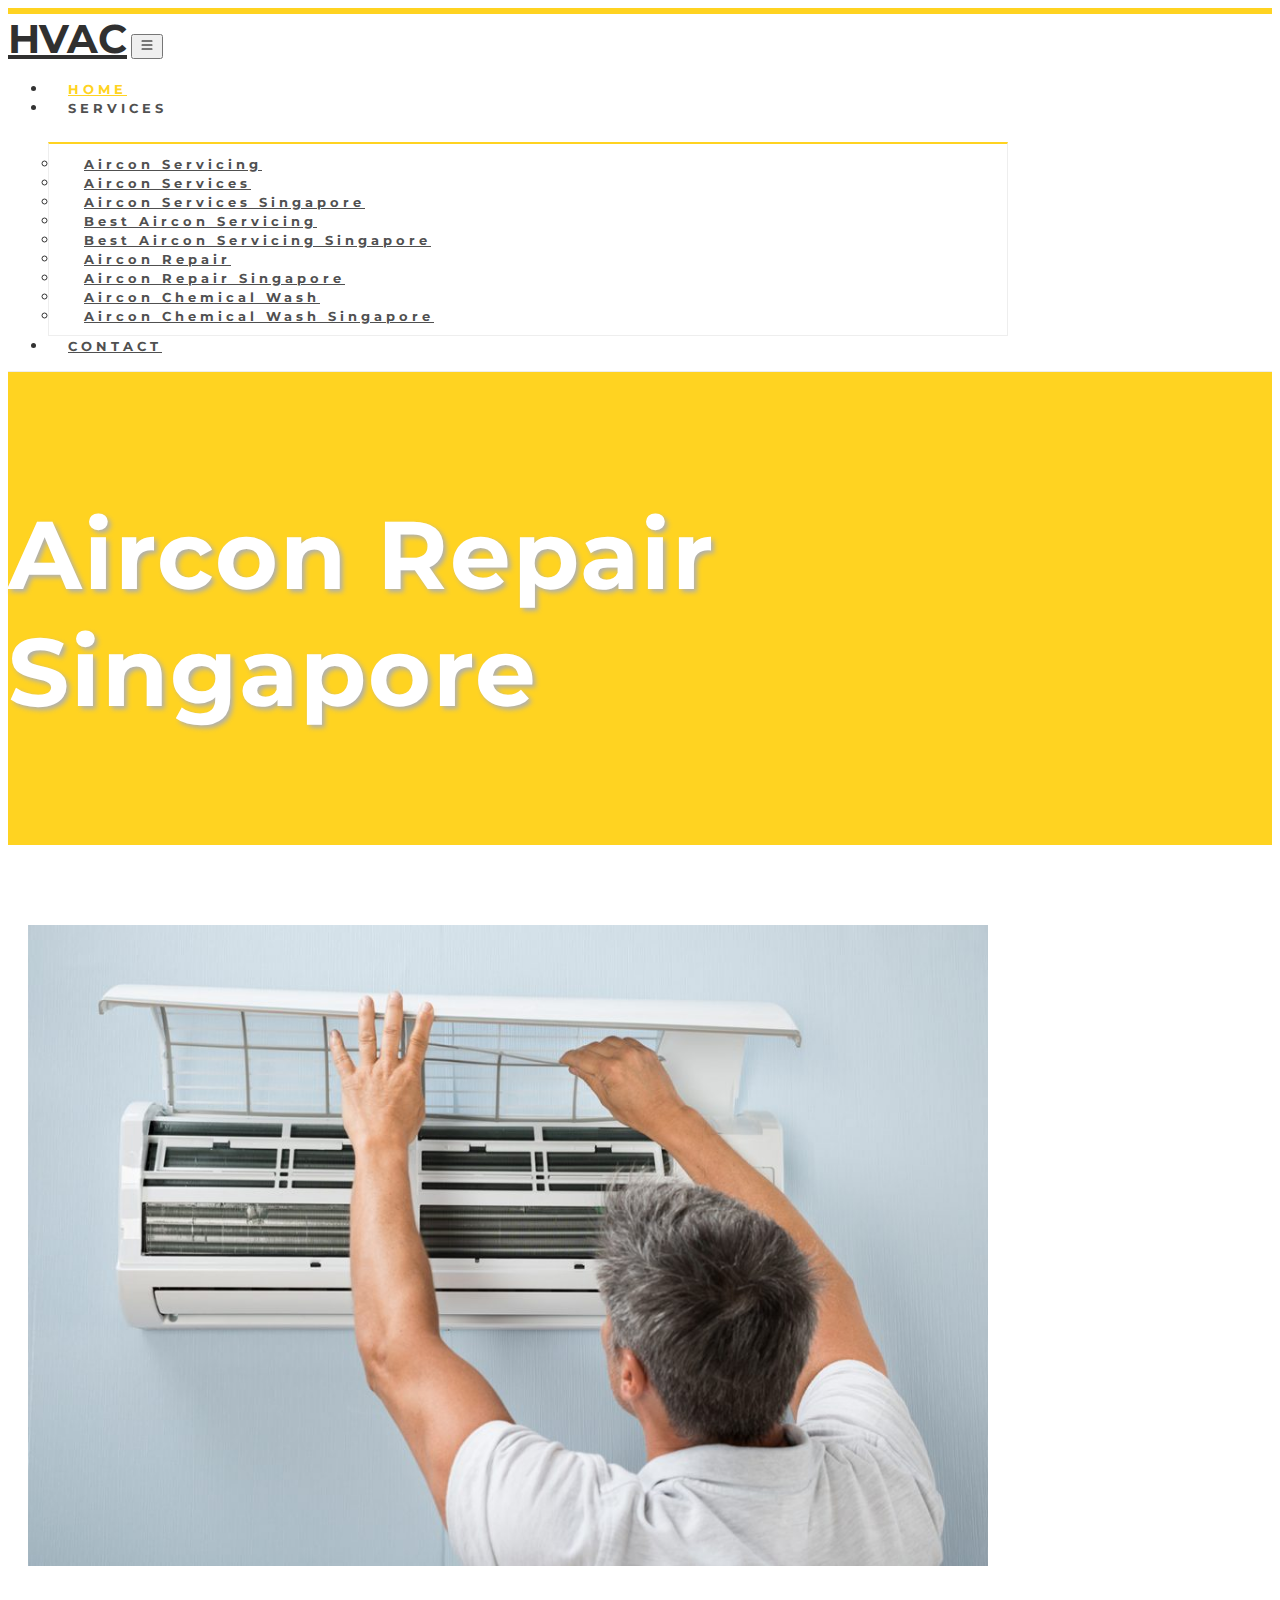
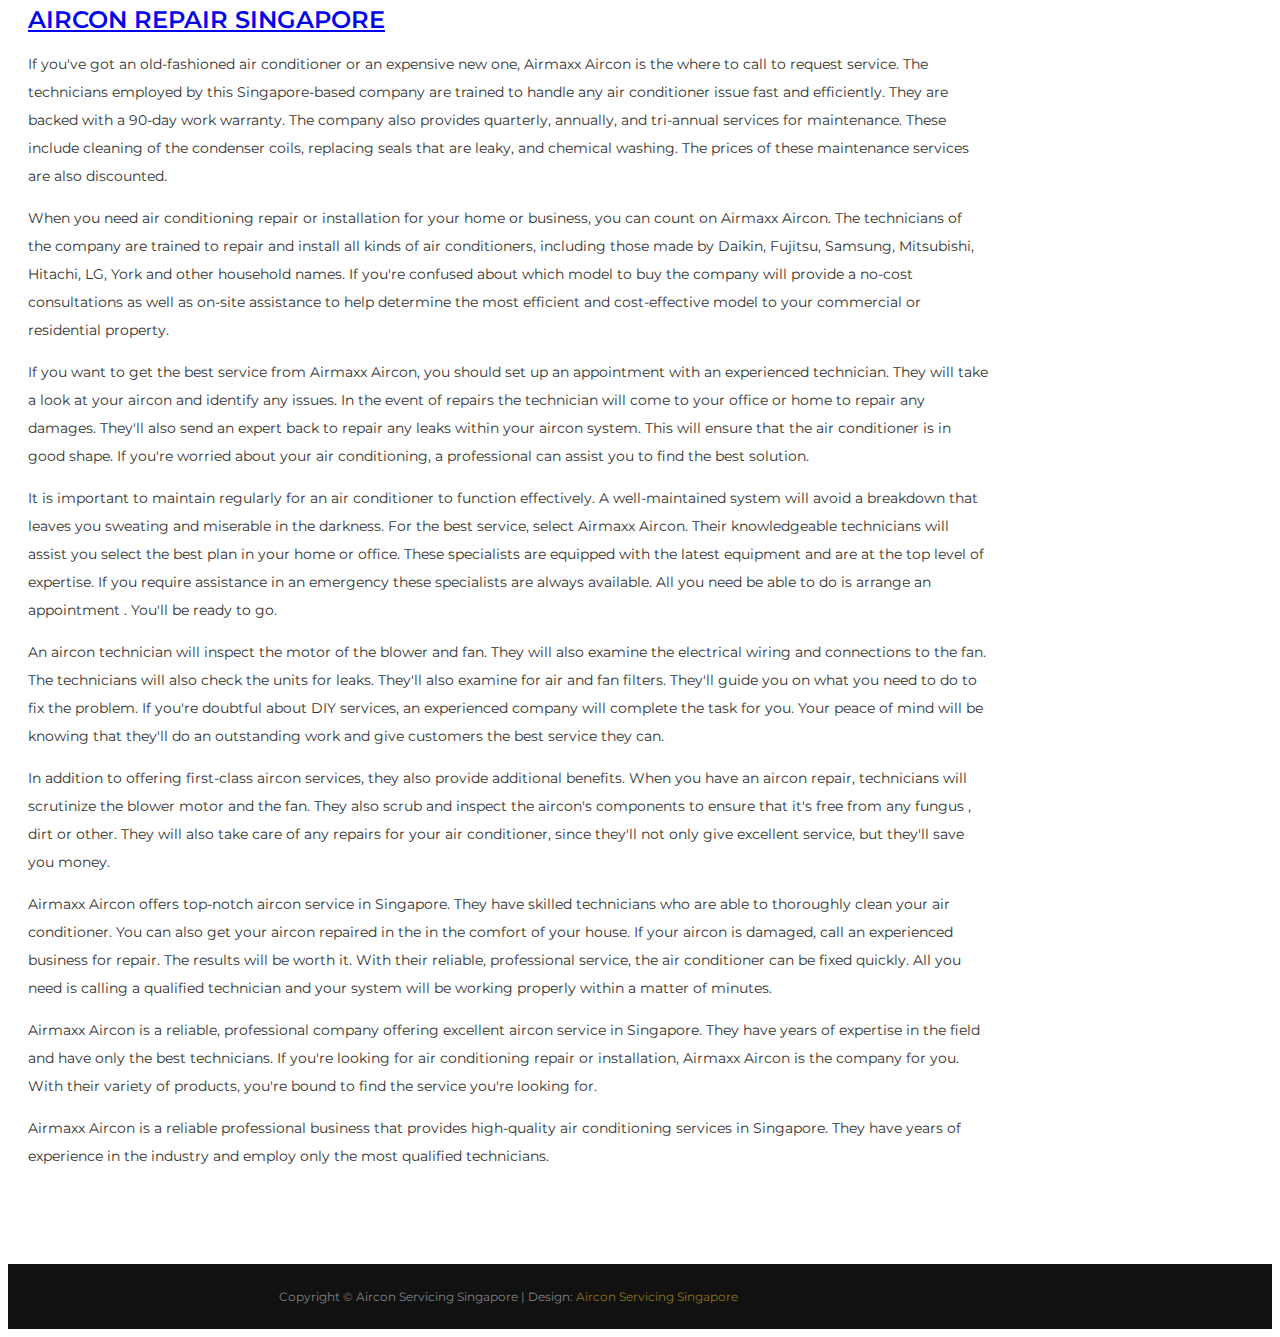
<file: aircon-repair-singapore.html>
<!DOCTYPE html>
<html lang="en">
<head>
	<meta charset="utf-8">
	<title>Aircon Servicing Singapore</title>
	<meta http-equiv="X-UA-Compatible" content="IE=Edge">
	<meta name="viewport" content="width=device-width, initial-scale=1">
	<meta name="keywords" content="">
	<meta name="description" content="">

	<link href='https://fonts.googleapis.com/css2?family=Montserrat:wght@300;400;500;700&display=swap' rel='stylesheet' type='text/css'>
	<link href="https://cdn.jsdelivr.net/npm/bootstrap@5.1.3/dist/css/bootstrap.min.css" rel="stylesheet" integrity="sha384-1BmE4kWBq78iYhFldvKuhfTAU6auU8tT94WrHftjDbrCEXSU1oBoqyl2QvZ6jIW3" crossorigin="anonymous">
	<link rel="stylesheet" href="https://cdn.jsdelivr.net/npm/bootstrap-icons@1.7.1/font/bootstrap-icons.css">
	<link rel="stylesheet" href="/style.css?v=1.45">
</head>

<body>

	<nav class="navbar navbar-expand-lg">
	  <div class="container">
	    <a class="navbar-brand" href="/">HVAC</a>
	    <button class="navbar-toggler" type="button" data-bs-toggle="collapse" data-bs-target="#navbarSupportedContent">
	      <svg xmlns="http://www.w3.org/2000/svg" width="16" height="16" fill="currentColor" class="bi bi-list navbar-toggler-icon" viewBox="0 0 16 16">
				  <path fill-rule="evenodd" d="M2.5 12a.5.5 0 0 1 .5-.5h10a.5.5 0 0 1 0 1H3a.5.5 0 0 1-.5-.5zm0-4a.5.5 0 0 1 .5-.5h10a.5.5 0 0 1 0 1H3a.5.5 0 0 1-.5-.5zm0-4a.5.5 0 0 1 .5-.5h10a.5.5 0 0 1 0 1H3a.5.5 0 0 1-.5-.5z"/>
				</svg>
	    </button>
	    <div class="collapse navbar-collapse navbar-text header-menu flex-grow-0" id="navbarSupportedContent">
	      <ul class="navbar-nav me-auto mb-2 mb-lg-0  d-flex navbar-nav-scroll">
	        <li class="nav-item">
	          <a class="nav-link active" aria-current="page" href="/">HOME</a>
	        </li>
	        <li class="nav-item dropdown">
	          <a class="nav-link dropdown-toggle" id="navbarDropdown" role="button" data-bs-toggle="dropdown">
	            SERVICES
	          </a>
	          <ul class="dropdown-menu nav-item-submenu" aria-labelledby="navbarDropdown">
	            <li><a class="dropdown-item" href="/aircon-servicing.html">Aircon Servicing</a></li>
	            <li><a class="dropdown-item" href="/aircon-services.html">Aircon Services</a></li>
	            <li><a class="dropdown-item" href="/aircon-services-singapore.html">Aircon Services Singapore</a></li>
	            <li><a class="dropdown-item" href="/best-aircon-servicing.html">Best Aircon Servicing</a></li>
	            <li><a class="dropdown-item" href="/best-aircon-servicing-singapore.html">Best Aircon Servicing Singapore</a></li>
	            <li><a class="dropdown-item" href="/aircon-repair.html">Aircon Repair</a></li>
	            <li><a class="dropdown-item" href="/aircon-repair-singapore.html">Aircon Repair Singapore</a></li>
	            <li><a class="dropdown-item" href="/aircon-chemical-wash.html">Aircon Chemical Wash</a></li>
	            <li><a class="dropdown-item" href="/aircon-chemical-wash-singapore.html">Aircon Chemical Wash Singapore</a></li>
	          </ul>
	        </li>
	        <li class="nav-item">
	          <a class="nav-link" href="/contact.html">CONTACT</a>
	        </li>
	      </ul>
	    </div>
	  </div>
	</nav>

	<section id="page-banner">
		<div class="container">
			<div class="row">
				<div class="col-md-12 col-sm-12">
					<h1 class="title">Aircon Repair Singapore</h1>
				</div>
			</div>
		</div>		
	</section>

	<section id="services-single" class="odd">
		<div class="container">
			<div class="row">
				<div class="col-lg-6 col-md-12 col-sm-12 image-column">
					<img src="/aircon-repair-singapore.jpg" class="img-responsive" alt="aircon repair singapore">
				</div>
				<div class="col-lg-6 col-md-12 col-sm-12 content-column">
<h2 class="heading bold"><a href="https://aircon-servicing-singapore.github.io/">Aircon Repair Singapore</a></h2>					
				
<p>If you've got an old-fashioned air conditioner or an expensive new one, Airmaxx Aircon is the where to call to request service. The technicians employed by this Singapore-based company are trained to handle any air conditioner issue fast and efficiently. They are backed with a 90-day work warranty. The company also provides quarterly, annually, and tri-annual services for maintenance. These include cleaning of the condenser coils, replacing seals that are leaky, and chemical washing. The prices of these maintenance services are also discounted.</p>
</div>
				<div class="col-lg-12 col-md-12 col-sm-12 content-full-column">
<p>When you need air conditioning repair or installation for your home or business, you can count on Airmaxx Aircon. The technicians of the company are trained to repair and install all kinds of air conditioners, including those made by Daikin, Fujitsu, Samsung, Mitsubishi, Hitachi, LG, York and other household names. If you're confused about which model to buy the company will provide a no-cost consultations as well as on-site assistance to help determine the most efficient and cost-effective model to your commercial or residential property.</p>


 <p>If you want to get the best service from Airmaxx Aircon, you should set up an appointment with an experienced technician. They will take a look at your aircon and identify any issues. In the event of repairs the technician will come to your office or home to repair any damages. They'll also send an expert back to repair any leaks within your aircon system. This will ensure that the air conditioner is in good shape. If you're worried about your air conditioning, a professional can assist you to find the best solution.</p>


 <p>It is important to maintain regularly for an air conditioner to function effectively. A well-maintained system will avoid a breakdown that leaves you sweating and miserable in the darkness. For the best service, select Airmaxx Aircon. Their knowledgeable technicians will assist you select the best plan in your home or office. These specialists are equipped with the latest equipment and are at the top level of expertise. If you require assistance in an emergency these specialists are always available. All you need be able to do is arrange an appointment . You'll be ready to go.</p>


 <p>An aircon technician will inspect the motor of the blower and fan. They will also examine the electrical wiring and connections to the fan. The technicians will also check the units for leaks. They'll also examine for air and fan filters. They'll guide you on what you need to do to fix the problem. If you're doubtful about DIY services, an experienced company will complete the task for you. Your peace of mind will be knowing that they'll do an outstanding work and give customers the best service they can.</p>


 <p>In addition to offering first-class aircon services, they also provide additional benefits. When you have an aircon repair, technicians will scrutinize the blower motor and the fan. They also scrub and inspect the aircon's components to ensure that it's free from any fungus , dirt or other. They will also take care of any repairs for your air conditioner, since they'll not only give excellent service, but they'll save you money.</p>


 <p>Airmaxx Aircon offers top-notch aircon service in Singapore. They have skilled technicians who are able to thoroughly clean your air conditioner. You can also get your aircon repaired in the in the comfort of your house. If your aircon is damaged, call an experienced business for repair. The results will be worth it. With their reliable, professional service, the air conditioner can be fixed quickly. All you need is calling a qualified technician and your system will be working properly within a matter of minutes.</p>


 <p>Airmaxx Aircon is a reliable, professional company offering excellent aircon service in Singapore. They have years of expertise in the field and have only the best technicians. If you're looking for air conditioning repair or installation, Airmaxx Aircon is the company for you. With their variety of products, you're bound to find the service you're looking for.</p>


 <p>Airmaxx Aircon is a reliable professional business that provides high-quality air conditioning services in Singapore. They have years of experience in the industry and employ only the most qualified technicians.</p>
				</div>
			</div>
		</div>
	</section>

	<footer>
		<div class="container">
			<div class="row">
				<div class="col-md-12 col-sm-12">
					<p>Copyright © Aircon Servicing Singapore | Design: <a href="https://aircon-servicing-singapore.github.io/" target="_parent">Aircon Servicing Singapore</a></p>
				</div>
			</div>
		</div>
	</footer>

	<!-- JavaScript Bundle with Popper -->
	<script src="https://cdn.jsdelivr.net/npm/bootstrap@5.1.3/dist/js/bootstrap.bundle.min.js" integrity="sha384-ka7Sk0Gln4gmtz2MlQnikT1wXgYsOg+OMhuP+IlRH9sENBO0LRn5q+8nbTov4+1p" crossorigin="anonymous"></script>

</body>
</html>
</file>
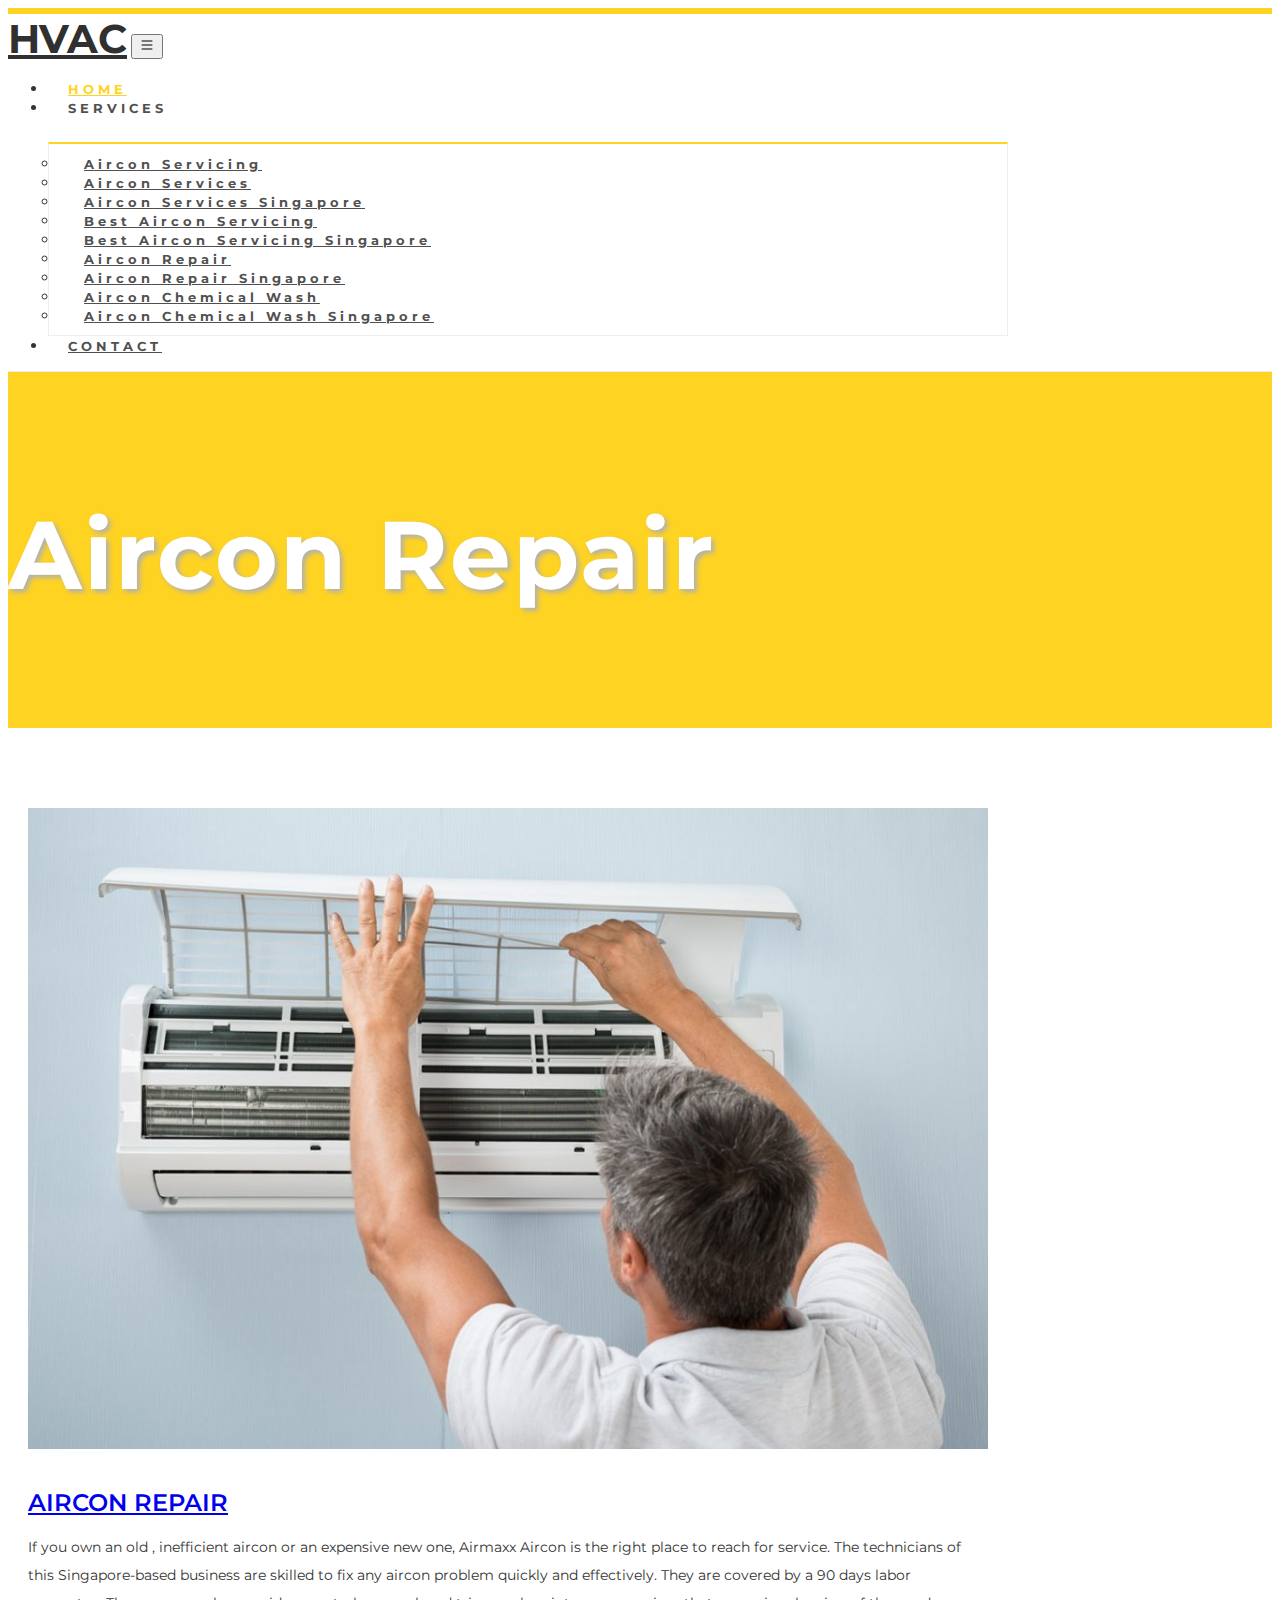
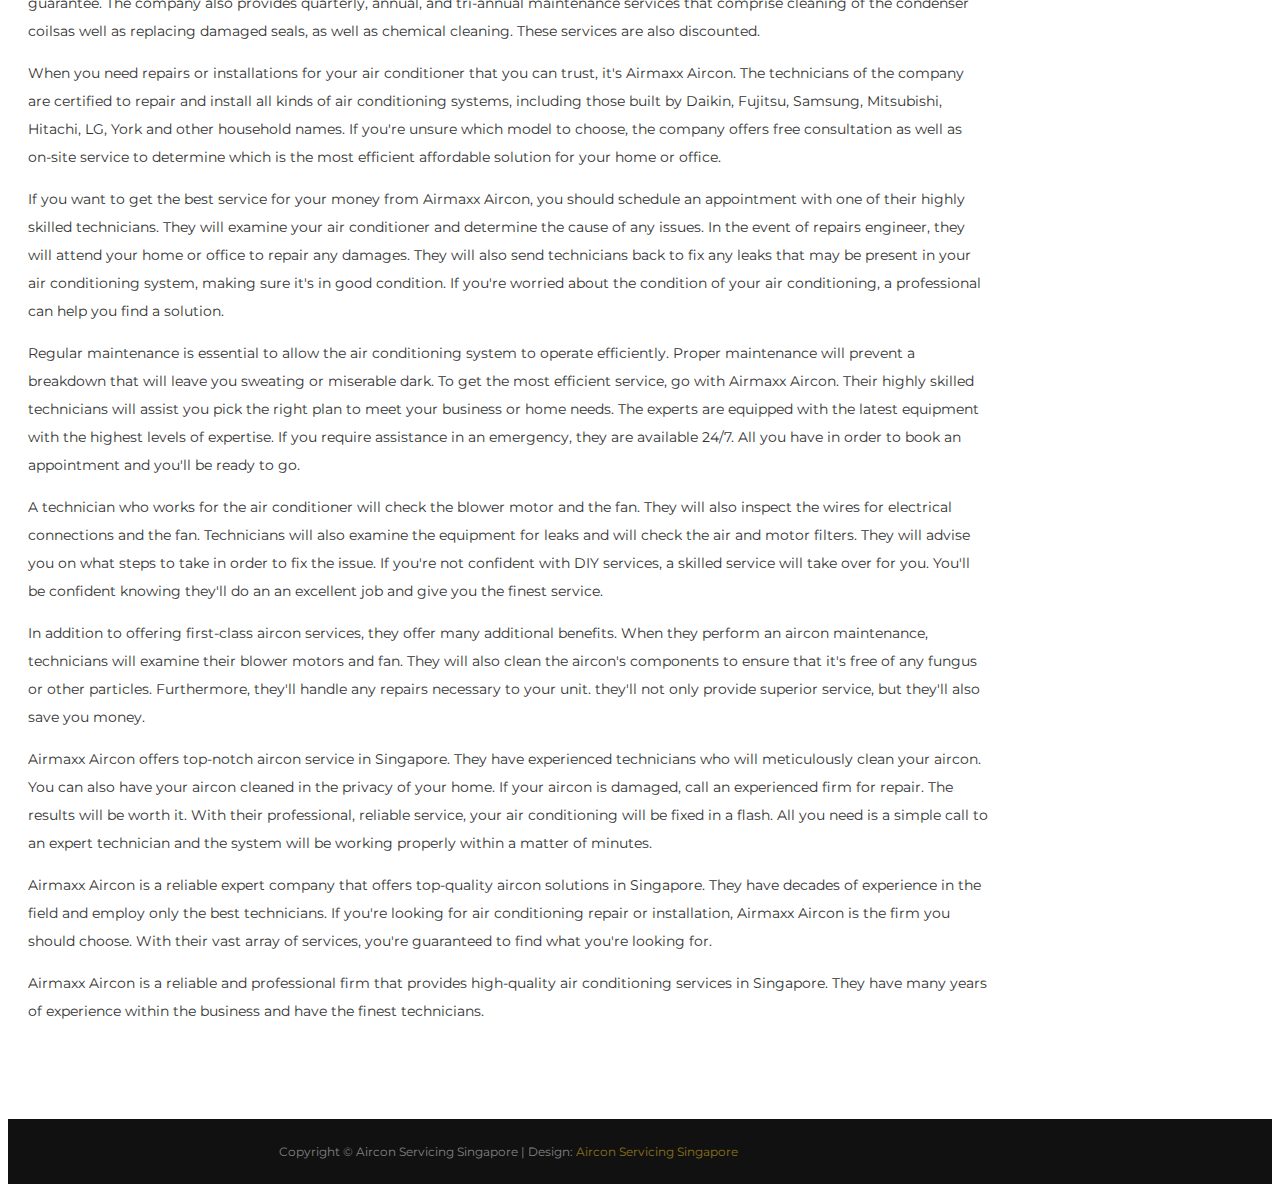
<file: aircon-repair.html>
<!DOCTYPE html>
<html lang="en">
<head>
	<meta charset="utf-8">
	<title>Aircon Servicing Singapore</title>
	<meta http-equiv="X-UA-Compatible" content="IE=Edge">
	<meta name="viewport" content="width=device-width, initial-scale=1">
	<meta name="keywords" content="">
	<meta name="description" content="">

	<link href='https://fonts.googleapis.com/css2?family=Montserrat:wght@300;400;500;700&display=swap' rel='stylesheet' type='text/css'>
	<link href="https://cdn.jsdelivr.net/npm/bootstrap@5.1.3/dist/css/bootstrap.min.css" rel="stylesheet" integrity="sha384-1BmE4kWBq78iYhFldvKuhfTAU6auU8tT94WrHftjDbrCEXSU1oBoqyl2QvZ6jIW3" crossorigin="anonymous">
	<link rel="stylesheet" href="https://cdn.jsdelivr.net/npm/bootstrap-icons@1.7.1/font/bootstrap-icons.css">
	<link rel="stylesheet" href="/style.css?v=1.45">
</head>

<body>

	<nav class="navbar navbar-expand-lg">
	  <div class="container">
	    <a class="navbar-brand" href="/">HVAC</a>
	    <button class="navbar-toggler" type="button" data-bs-toggle="collapse" data-bs-target="#navbarSupportedContent">
	      <svg xmlns="http://www.w3.org/2000/svg" width="16" height="16" fill="currentColor" class="bi bi-list navbar-toggler-icon" viewBox="0 0 16 16">
				  <path fill-rule="evenodd" d="M2.5 12a.5.5 0 0 1 .5-.5h10a.5.5 0 0 1 0 1H3a.5.5 0 0 1-.5-.5zm0-4a.5.5 0 0 1 .5-.5h10a.5.5 0 0 1 0 1H3a.5.5 0 0 1-.5-.5zm0-4a.5.5 0 0 1 .5-.5h10a.5.5 0 0 1 0 1H3a.5.5 0 0 1-.5-.5z"/>
				</svg>
	    </button>
	    <div class="collapse navbar-collapse navbar-text header-menu flex-grow-0" id="navbarSupportedContent">
	      <ul class="navbar-nav me-auto mb-2 mb-lg-0  d-flex navbar-nav-scroll">
	        <li class="nav-item">
	          <a class="nav-link active" aria-current="page" href="/">HOME</a>
	        </li>
	        <li class="nav-item dropdown">
	          <a class="nav-link dropdown-toggle" id="navbarDropdown" role="button" data-bs-toggle="dropdown">
	            SERVICES
	          </a>
	          <ul class="dropdown-menu nav-item-submenu" aria-labelledby="navbarDropdown">
	            <li><a class="dropdown-item" href="/aircon-servicing.html">Aircon Servicing</a></li>
	            <li><a class="dropdown-item" href="/aircon-services.html">Aircon Services</a></li>
	            <li><a class="dropdown-item" href="/aircon-services-singapore.html">Aircon Services Singapore</a></li>
	            <li><a class="dropdown-item" href="/best-aircon-servicing.html">Best Aircon Servicing</a></li>
	            <li><a class="dropdown-item" href="/best-aircon-servicing-singapore.html">Best Aircon Servicing Singapore</a></li>
	            <li><a class="dropdown-item" href="/aircon-repair.html">Aircon Repair</a></li>
	            <li><a class="dropdown-item" href="/aircon-repair-singapore.html">Aircon Repair Singapore</a></li>
	            <li><a class="dropdown-item" href="/aircon-chemical-wash.html">Aircon Chemical Wash</a></li>
	            <li><a class="dropdown-item" href="/aircon-chemical-wash-singapore.html">Aircon Chemical Wash Singapore</a></li>
	          </ul>
	        </li>
	        <li class="nav-item">
	          <a class="nav-link" href="/contact.html">CONTACT</a>
	        </li>
	      </ul>
	    </div>
	  </div>
	</nav>

	<section id="page-banner">
		<div class="container">
			<div class="row">
				<div class="col-md-12 col-sm-12">
					<h1 class="title">Aircon Repair</h1>
				</div>
			</div>
		</div>		
	</section>

	<section id="services-single" class="odd">
		<div class="container">
			<div class="row">
				<div class="col-lg-6 col-md-12 col-sm-12 image-column">
					<img src="/aircon-repair.jpg" class="img-responsive" alt="aircon repair">
				</div>
				<div class="col-lg-6 col-md-12 col-sm-12 content-column">
<h2 class="heading bold"><a href="https://aircon-servicing-singapore.github.io/">Aircon Repair</a></h2>					

<p>If you own an old , inefficient aircon or an expensive new one, Airmaxx Aircon is the right place to reach for service. The technicians of this Singapore-based business are skilled to fix any aircon problem quickly and effectively. They are covered by a 90 days labor guarantee. The company also provides quarterly, annual, and tri-annual maintenance services that comprise cleaning of the condenser coilsas well as replacing damaged seals, as well as chemical cleaning. These services are also discounted.</p>
</div>
				<div class="col-lg-12 col-md-12 col-sm-12 content-full-column">
<p>When you need repairs or installations for your air conditioner that you can trust, it's Airmaxx Aircon. The technicians of the company are certified to repair and install all kinds of air conditioning systems, including those built by Daikin, Fujitsu, Samsung, Mitsubishi, Hitachi, LG, York and other household names. If you're unsure which model to choose, the company offers free consultation as well as on-site service to determine which is the most efficient affordable solution for your home or office.</p>


 <p>If you want to get the best service for your money from Airmaxx Aircon, you should schedule an appointment with one of their highly skilled technicians. They will examine your air conditioner and determine the cause of any issues. In the event of repairs engineer, they will attend your home or office to repair any damages. They will also send technicians back to fix any leaks that may be present in your air conditioning system, making sure it's in good condition. If you're worried about the condition of your air conditioning, a professional can help you find a solution.</p>


 <p>Regular maintenance is essential to allow the air conditioning system to operate efficiently. Proper maintenance will prevent a breakdown that will leave you sweating or miserable dark. To get the most efficient service, go with Airmaxx Aircon. Their highly skilled technicians will assist you pick the right plan to meet your business or home needs. The experts are equipped with the latest equipment with the highest levels of expertise. If you require assistance in an emergency, they are available 24/7. All you have in order to book an appointment and you'll be ready to go.</p>


 <p>A technician who works for the air conditioner will check the blower motor and the fan. They will also inspect the wires for electrical connections and the fan. Technicians will also examine the equipment for leaks and will check the air and motor filters. They will advise you on what steps to take in order to fix the issue. If you're not confident with DIY services, a skilled service will take over for you. You'll be confident knowing they'll do an an excellent job and give you the finest service.</p>


 <p>In addition to offering first-class aircon services, they offer many additional benefits. When they perform an aircon maintenance, technicians will examine their blower motors and fan. They will also clean the aircon's components to ensure that it's free of any fungus or other particles. Furthermore, they'll handle any repairs necessary to your unit. they'll not only provide superior service, but they'll also save you money.</p>


 <p>Airmaxx Aircon offers top-notch aircon service in Singapore. They have experienced technicians who will meticulously clean your aircon. You can also have your aircon cleaned in the privacy of your home. If your aircon is damaged, call an experienced firm for repair. The results will be worth it. With their professional, reliable service, your air conditioning will be fixed in a flash. All you need is a simple call to an expert technician and the system will be working properly within a matter of minutes.</p>


 <p>Airmaxx Aircon is a reliable expert company that offers top-quality aircon solutions in Singapore. They have decades of experience in the field and employ only the best technicians. If you're looking for air conditioning repair or installation, Airmaxx Aircon is the firm you should choose. With their vast array of services, you're guaranteed to find what you're looking for.</p>


 <p>Airmaxx Aircon is a reliable and professional firm that provides high-quality air conditioning services in Singapore. They have many years of experience within the business and have the finest technicians.</p>
				</div>
			</div>
		</div>
	</section>

	<footer>
		<div class="container">
			<div class="row">
				<div class="col-md-12 col-sm-12">
					<p>Copyright © Aircon Servicing Singapore | Design: <a href="https://aircon-servicing-singapore.github.io/" target="_parent">Aircon Servicing Singapore</a></p>
				</div>
			</div>
		</div>
	</footer>

	<!-- JavaScript Bundle with Popper -->
	<script src="https://cdn.jsdelivr.net/npm/bootstrap@5.1.3/dist/js/bootstrap.bundle.min.js" integrity="sha384-ka7Sk0Gln4gmtz2MlQnikT1wXgYsOg+OMhuP+IlRH9sENBO0LRn5q+8nbTov4+1p" crossorigin="anonymous"></script>

</body>
</html>
</file>
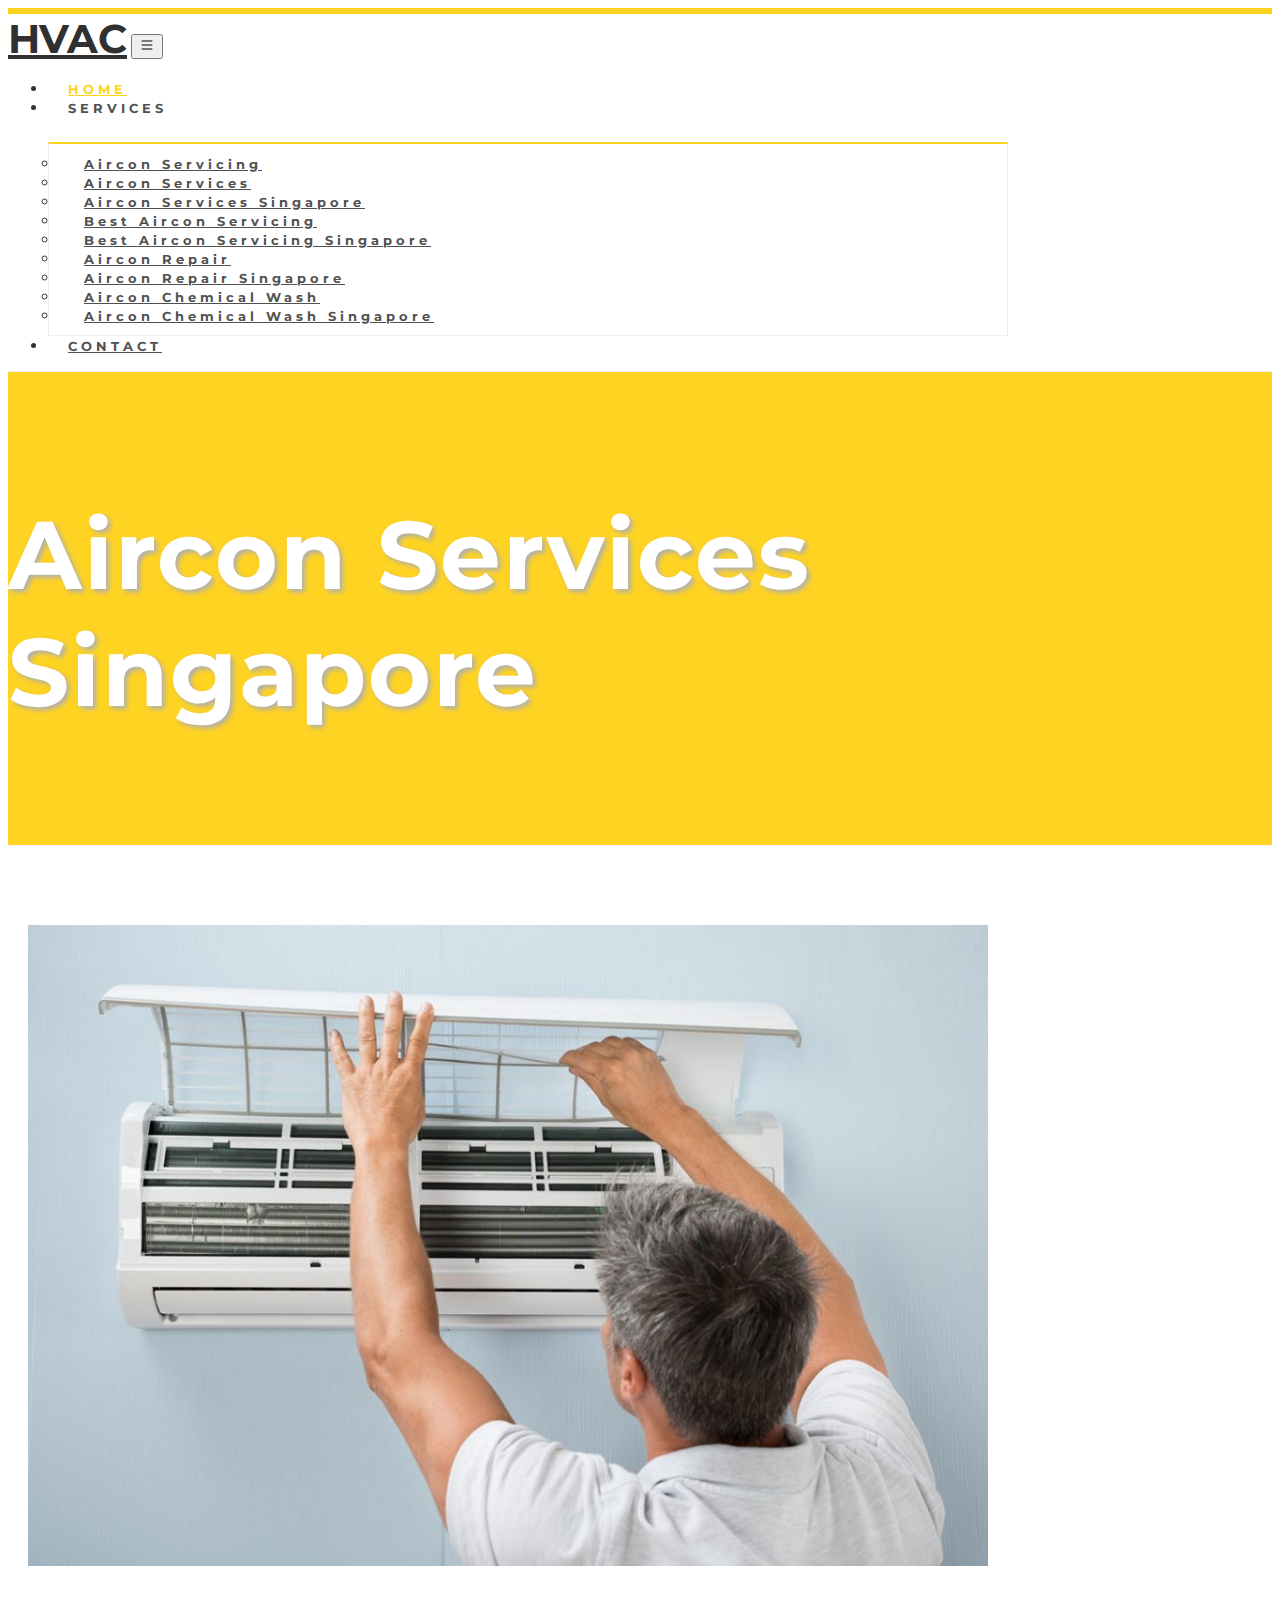
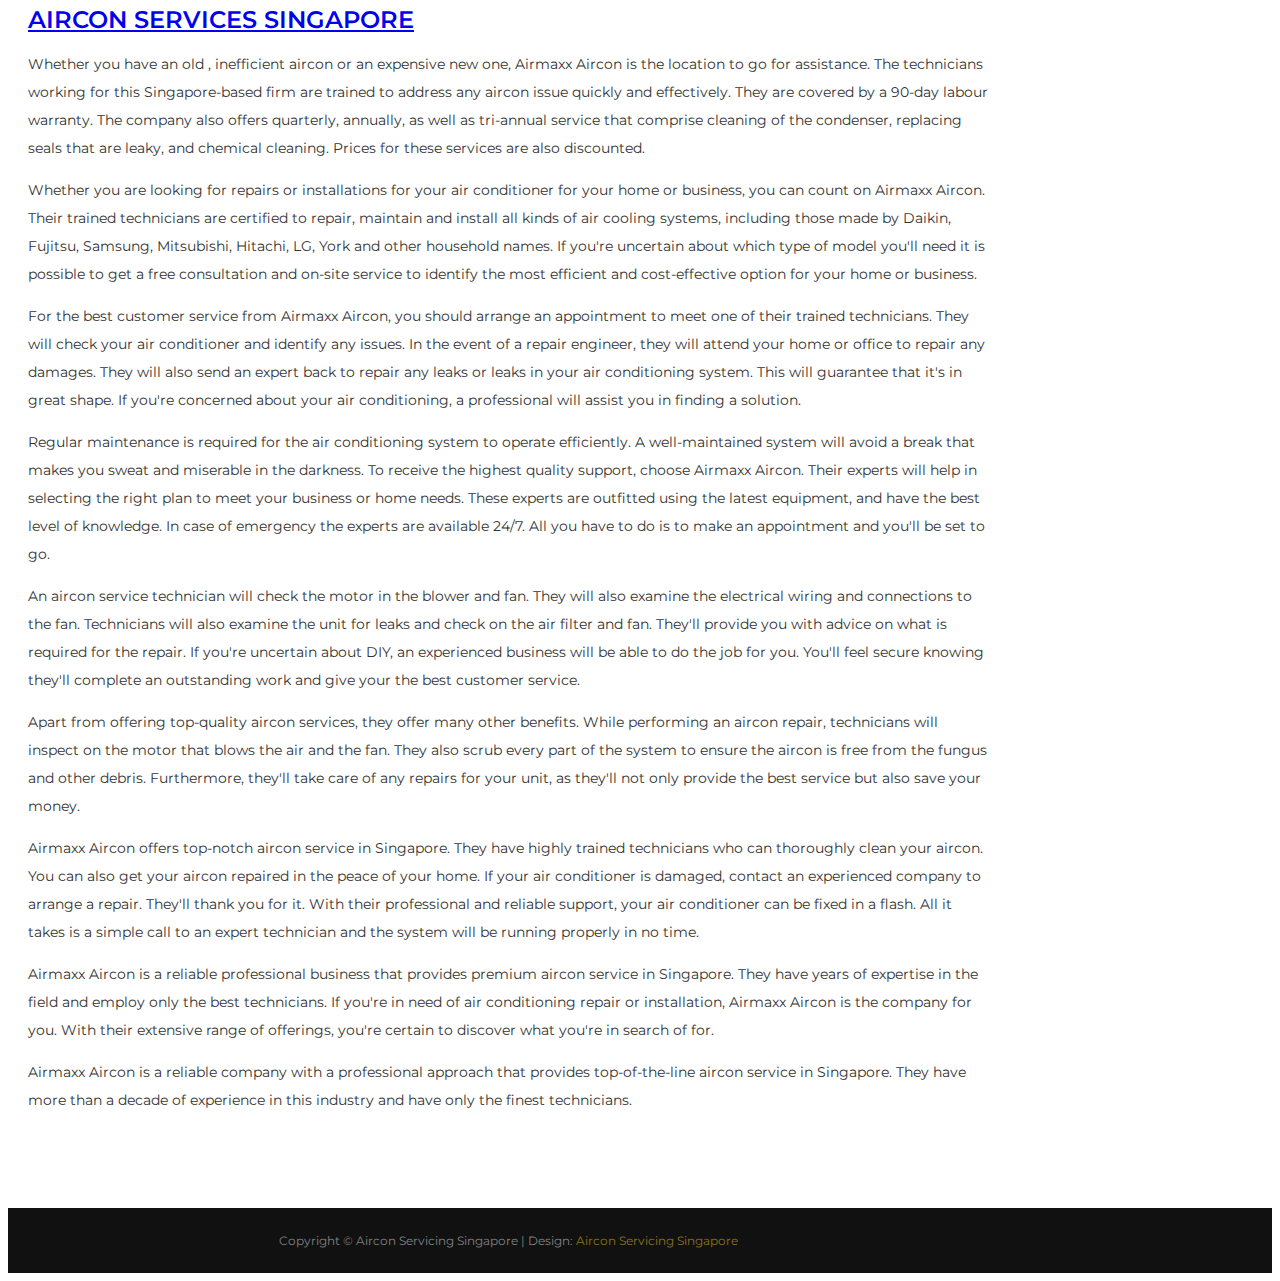
<file: aircon-services-singapore.html>
<!DOCTYPE html>
<html lang="en">
<head>
	<meta charset="utf-8">
	<title>Aircon Servicing Singapore</title>
	<meta http-equiv="X-UA-Compatible" content="IE=Edge">
	<meta name="viewport" content="width=device-width, initial-scale=1">
	<meta name="keywords" content="">
	<meta name="description" content="">

	<link href='https://fonts.googleapis.com/css2?family=Montserrat:wght@300;400;500;700&display=swap' rel='stylesheet' type='text/css'>
	<link href="https://cdn.jsdelivr.net/npm/bootstrap@5.1.3/dist/css/bootstrap.min.css" rel="stylesheet" integrity="sha384-1BmE4kWBq78iYhFldvKuhfTAU6auU8tT94WrHftjDbrCEXSU1oBoqyl2QvZ6jIW3" crossorigin="anonymous">
	<link rel="stylesheet" href="https://cdn.jsdelivr.net/npm/bootstrap-icons@1.7.1/font/bootstrap-icons.css">
	<link rel="stylesheet" href="/style.css?v=1.45">
</head>

<body>

	<nav class="navbar navbar-expand-lg">
	  <div class="container">
	    <a class="navbar-brand" href="/">HVAC</a>
	    <button class="navbar-toggler" type="button" data-bs-toggle="collapse" data-bs-target="#navbarSupportedContent">
	      <svg xmlns="http://www.w3.org/2000/svg" width="16" height="16" fill="currentColor" class="bi bi-list navbar-toggler-icon" viewBox="0 0 16 16">
				  <path fill-rule="evenodd" d="M2.5 12a.5.5 0 0 1 .5-.5h10a.5.5 0 0 1 0 1H3a.5.5 0 0 1-.5-.5zm0-4a.5.5 0 0 1 .5-.5h10a.5.5 0 0 1 0 1H3a.5.5 0 0 1-.5-.5zm0-4a.5.5 0 0 1 .5-.5h10a.5.5 0 0 1 0 1H3a.5.5 0 0 1-.5-.5z"/>
				</svg>
	    </button>
	    <div class="collapse navbar-collapse navbar-text header-menu flex-grow-0" id="navbarSupportedContent">
	      <ul class="navbar-nav me-auto mb-2 mb-lg-0  d-flex navbar-nav-scroll">
	        <li class="nav-item">
	          <a class="nav-link active" aria-current="page" href="/">HOME</a>
	        </li>
	        <li class="nav-item dropdown">
	          <a class="nav-link dropdown-toggle" id="navbarDropdown" role="button" data-bs-toggle="dropdown">
	            SERVICES
	          </a>
	          <ul class="dropdown-menu nav-item-submenu" aria-labelledby="navbarDropdown">
	            <li><a class="dropdown-item" href="/aircon-servicing.html">Aircon Servicing</a></li>
	            <li><a class="dropdown-item" href="/aircon-services.html">Aircon Services</a></li>
	            <li><a class="dropdown-item" href="/aircon-services-singapore.html">Aircon Services Singapore</a></li>
	            <li><a class="dropdown-item" href="/best-aircon-servicing.html">Best Aircon Servicing</a></li>
	            <li><a class="dropdown-item" href="/best-aircon-servicing-singapore.html">Best Aircon Servicing Singapore</a></li>
	            <li><a class="dropdown-item" href="/aircon-repair.html">Aircon Repair</a></li>
	            <li><a class="dropdown-item" href="/aircon-repair-singapore.html">Aircon Repair Singapore</a></li>
	            <li><a class="dropdown-item" href="/aircon-chemical-wash.html">Aircon Chemical Wash</a></li>
	            <li><a class="dropdown-item" href="/aircon-chemical-wash-singapore.html">Aircon Chemical Wash Singapore</a></li>
	          </ul>
	        </li>
	        <li class="nav-item">
	          <a class="nav-link" href="/contact.html">CONTACT</a>
	        </li>
	      </ul>
	    </div>
	  </div>
	</nav>

	<section id="page-banner">
		<div class="container">
			<div class="row">
				<div class="col-md-12 col-sm-12">
					<h1 class="title">Aircon Services Singapore</h1>
				</div>
			</div>
		</div>		
	</section>

	<section id="services-single" class="odd">
		<div class="container">
			<div class="row">
				<div class="col-lg-6 col-md-12 col-sm-12 image-column">
					<img src="/aircon-services-singapore.jpg" class="img-responsive" alt="aircon services singapore">
				</div>
				<div class="col-lg-6 col-md-12 col-sm-12 content-column">
<h2 class="heading bold"><a href="https://aircon-servicing-singapore.github.io/">Aircon Services Singapore</a></h2>				

<p>Whether you have an old , inefficient aircon or an expensive new one, Airmaxx Aircon is the location to go for assistance. The technicians working for this Singapore-based firm are trained to address any aircon issue quickly and effectively. They are covered by a 90-day labour warranty. The company also offers quarterly, annually, as well as tri-annual service that comprise cleaning of the condenser, replacing seals that are leaky, and chemical cleaning. Prices for these services are also discounted.</p>
				</div>
				<div class="col-lg-12 col-md-12 col-sm-12 content-full-column">
<p>Whether you are looking for repairs or installations for your air conditioner for your home or business, you can count on Airmaxx Aircon. Their trained technicians are certified to repair, maintain and install all kinds of air cooling systems, including those made by Daikin, Fujitsu, Samsung, Mitsubishi, Hitachi, LG, York and other household names. If you're uncertain about which type of model you'll need it is possible to get a free consultation and on-site service to identify the most efficient and cost-effective option for your home or business.</p>


 <p>For the best customer service from Airmaxx Aircon, you should arrange an appointment to meet one of their trained technicians. They will check your air conditioner and identify any issues. In the event of a repair engineer, they will attend your home or office to repair any damages. They will also send an expert back to repair any leaks or leaks in your air conditioning system. This will guarantee that it's in great shape. If you're concerned about your air conditioning, a professional will assist you in finding a solution.</p>


 <p>Regular maintenance is required for the air conditioning system to operate efficiently. A well-maintained system will avoid a break that makes you sweat and miserable in the darkness. To receive the highest quality support, choose Airmaxx Aircon. Their experts will help in selecting the right plan to meet your business or home needs. These experts are outfitted using the latest equipment, and have the best level of knowledge. In case of emergency the experts are available 24/7. All you have to do is to make an appointment and you'll be set to go.</p>


 <p>An aircon service technician will check the motor in the blower and fan. They will also examine the electrical wiring and connections to the fan. Technicians will also examine the unit for leaks and check on the air filter and fan. They'll provide you with advice on what is required for the repair. If you're uncertain about DIY, an experienced business will be able to do the job for you. You'll feel secure knowing they'll complete an outstanding work and give your the best customer service.</p>


 <p>Apart from offering top-quality aircon services, they offer many other benefits. While performing an aircon repair, technicians will inspect on the motor that blows the air and the fan. They also scrub every part of the system to ensure the aircon is free from the fungus and other debris. Furthermore, they'll take care of any repairs for your unit, as they'll not only provide the best service but also save your money.</p>


 <p>Airmaxx Aircon offers top-notch aircon service in Singapore. They have highly trained technicians who can thoroughly clean your aircon. You can also get your aircon repaired in the peace of your home. If your air conditioner is damaged, contact an experienced company to arrange a repair. They'll thank you for it. With their professional and reliable support, your air conditioner can be fixed in a flash. All it takes is a simple call to an expert technician and the system will be running properly in no time.</p>


 <p>Airmaxx Aircon is a reliable professional business that provides premium aircon service in Singapore. They have years of expertise in the field and employ only the best technicians. If you're in need of air conditioning repair or installation, Airmaxx Aircon is the company for you. With their extensive range of offerings, you're certain to discover what you're in search of for.</p>


 <p>Airmaxx Aircon is a reliable company with a professional approach that provides top-of-the-line aircon service in Singapore. They have more than a decade of experience in this industry and have only the finest technicians.</p>
				</div>
			</div>
		</div>
	</section>

	<footer>
		<div class="container">
			<div class="row">
				<div class="col-md-12 col-sm-12">
					<p>Copyright © Aircon Servicing Singapore | Design: <a href="https://aircon-servicing-singapore.github.io/" target="_parent">Aircon Servicing Singapore</a></p>
				</div>
			</div>
		</div>
	</footer>

	<!-- JavaScript Bundle with Popper -->
	<script src="https://cdn.jsdelivr.net/npm/bootstrap@5.1.3/dist/js/bootstrap.bundle.min.js" integrity="sha384-ka7Sk0Gln4gmtz2MlQnikT1wXgYsOg+OMhuP+IlRH9sENBO0LRn5q+8nbTov4+1p" crossorigin="anonymous"></script>

</body>
</html>
</file>
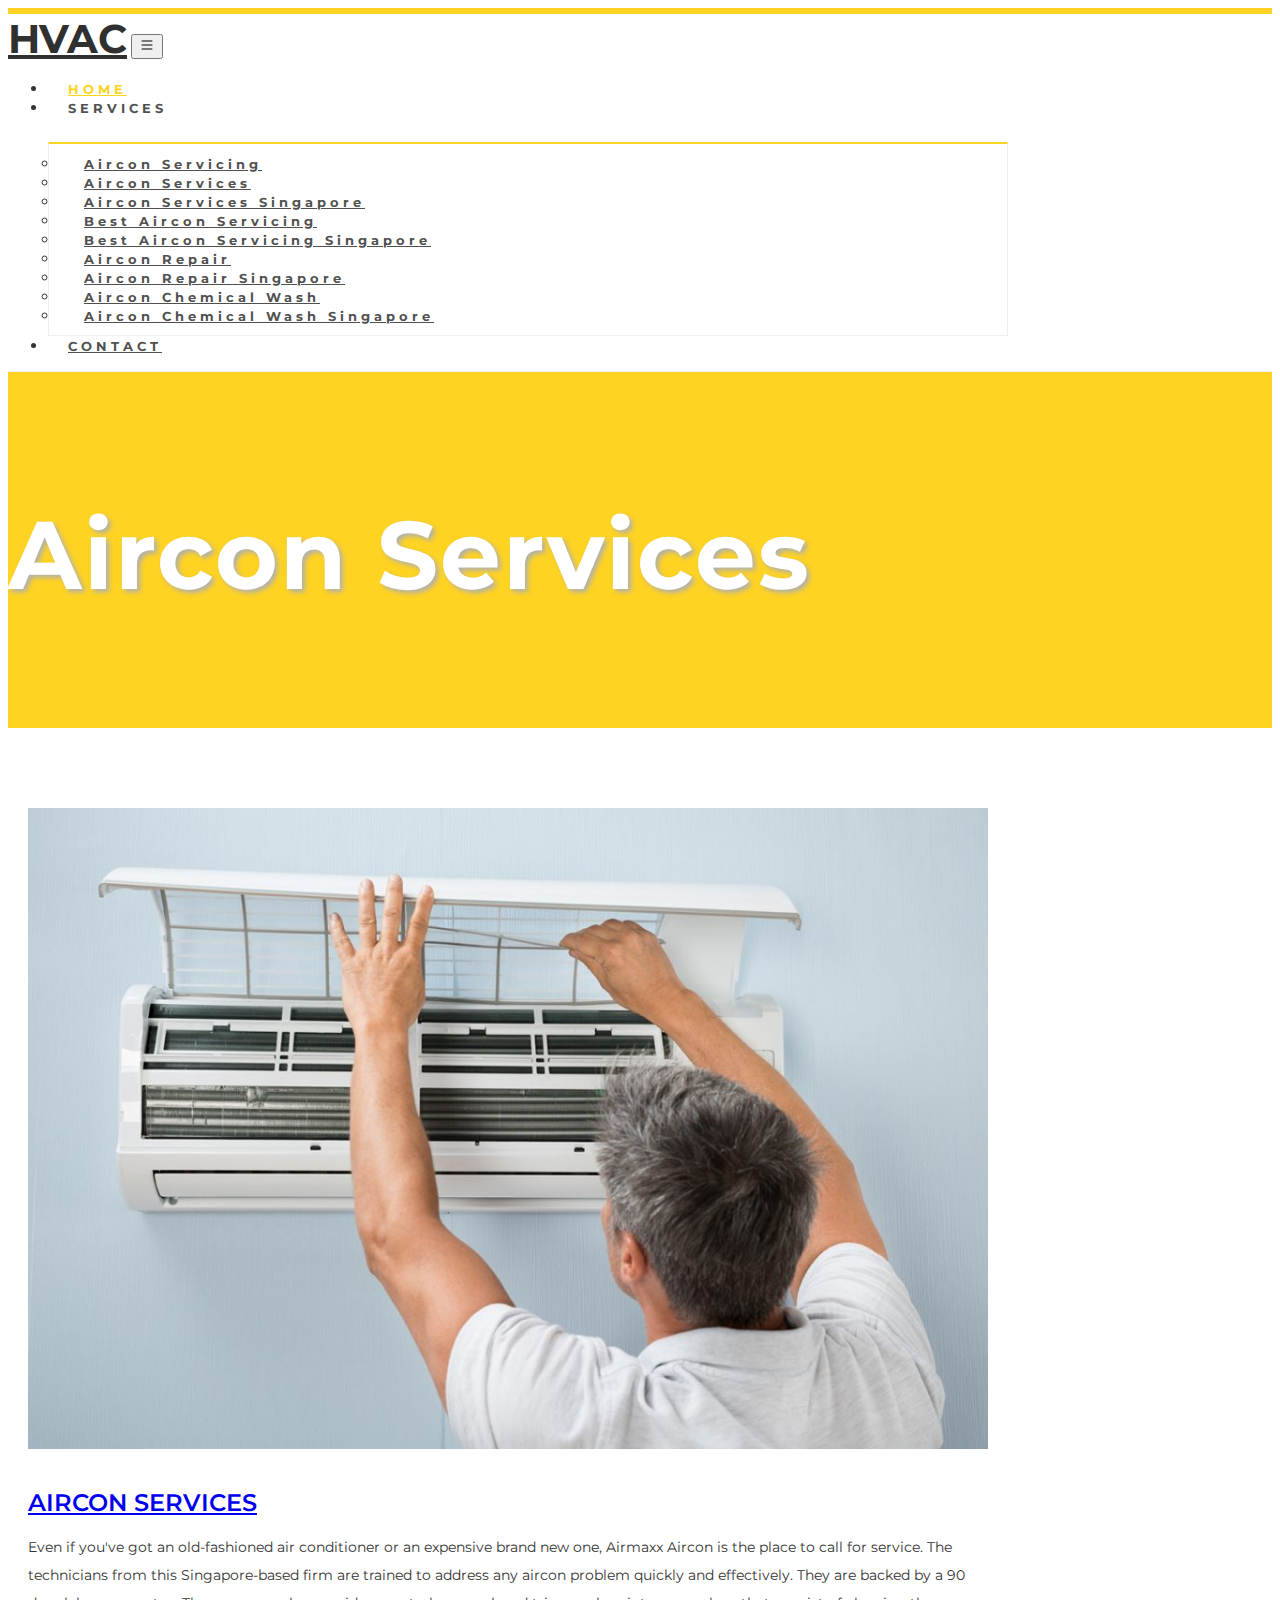
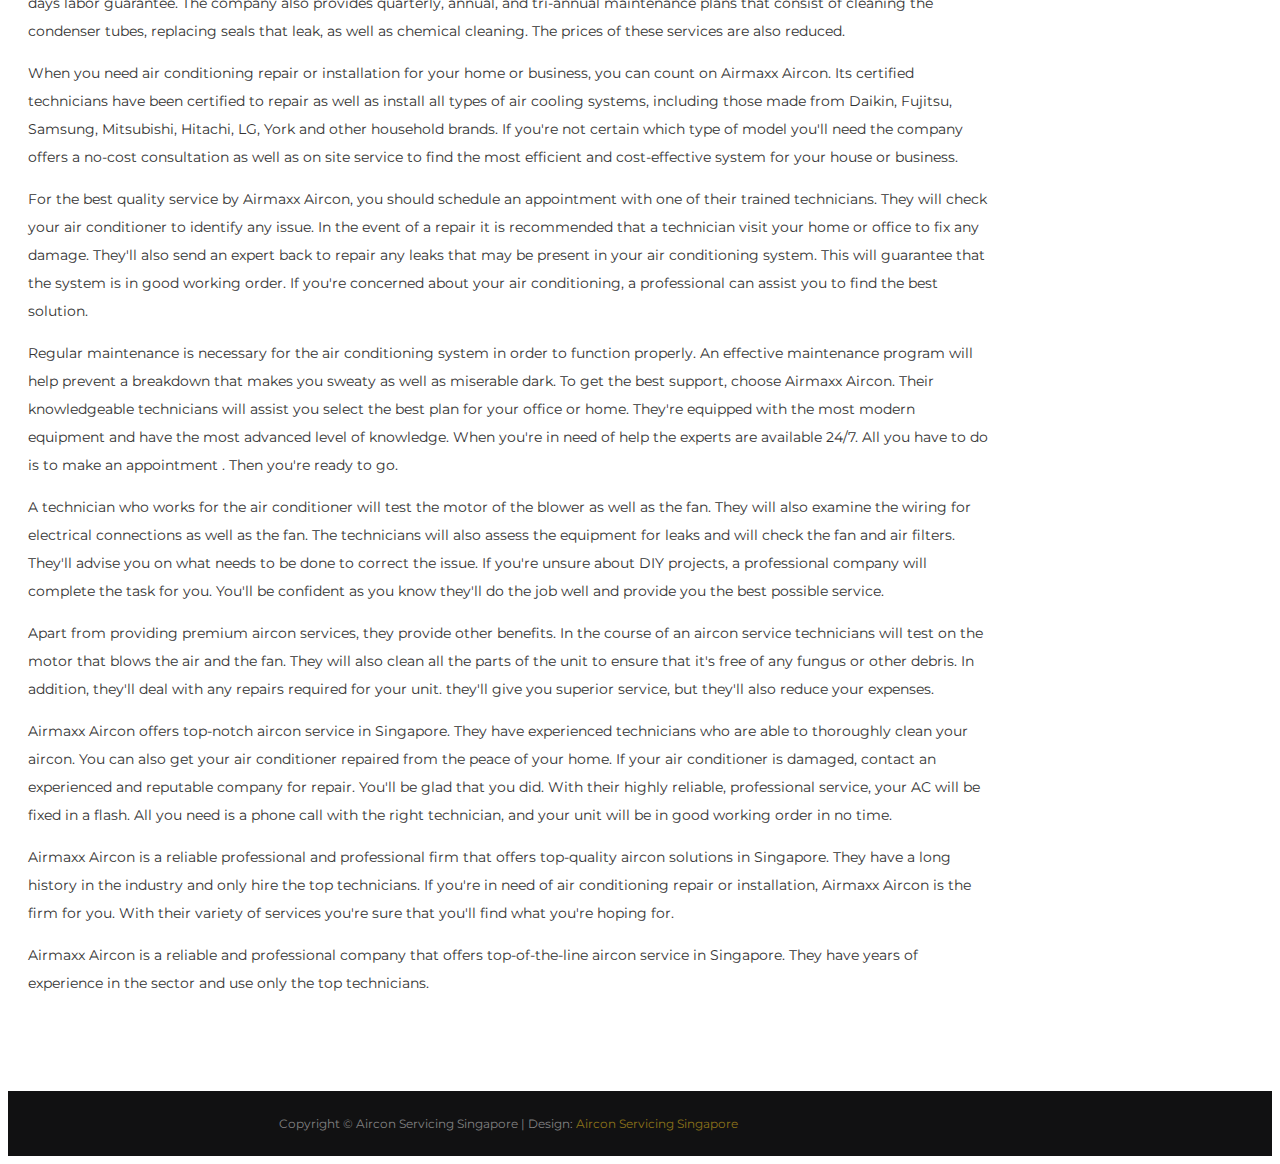
<file: aircon-services.html>
<!DOCTYPE html>
<html lang="en">
<head>
	<meta charset="utf-8">
	<title>Aircon Servicing Singapore</title>
	<meta http-equiv="X-UA-Compatible" content="IE=Edge">
	<meta name="viewport" content="width=device-width, initial-scale=1">
	<meta name="keywords" content="">
	<meta name="description" content="">

	<link href='https://fonts.googleapis.com/css2?family=Montserrat:wght@300;400;500;700&display=swap' rel='stylesheet' type='text/css'>
	<link href="https://cdn.jsdelivr.net/npm/bootstrap@5.1.3/dist/css/bootstrap.min.css" rel="stylesheet" integrity="sha384-1BmE4kWBq78iYhFldvKuhfTAU6auU8tT94WrHftjDbrCEXSU1oBoqyl2QvZ6jIW3" crossorigin="anonymous">
	<link rel="stylesheet" href="https://cdn.jsdelivr.net/npm/bootstrap-icons@1.7.1/font/bootstrap-icons.css">
	<link rel="stylesheet" href="/style.css?v=1.45">
</head>

<body>

	<nav class="navbar navbar-expand-lg">
	  <div class="container">
	    <a class="navbar-brand" href="/">HVAC</a>
	    <button class="navbar-toggler" type="button" data-bs-toggle="collapse" data-bs-target="#navbarSupportedContent">
	      <svg xmlns="http://www.w3.org/2000/svg" width="16" height="16" fill="currentColor" class="bi bi-list navbar-toggler-icon" viewBox="0 0 16 16">
				  <path fill-rule="evenodd" d="M2.5 12a.5.5 0 0 1 .5-.5h10a.5.5 0 0 1 0 1H3a.5.5 0 0 1-.5-.5zm0-4a.5.5 0 0 1 .5-.5h10a.5.5 0 0 1 0 1H3a.5.5 0 0 1-.5-.5zm0-4a.5.5 0 0 1 .5-.5h10a.5.5 0 0 1 0 1H3a.5.5 0 0 1-.5-.5z"/>
				</svg>
	    </button>
	    <div class="collapse navbar-collapse navbar-text header-menu flex-grow-0" id="navbarSupportedContent">
	      <ul class="navbar-nav me-auto mb-2 mb-lg-0  d-flex navbar-nav-scroll">
	        <li class="nav-item">
	          <a class="nav-link active" aria-current="page" href="/">HOME</a>
	        </li>
	        <li class="nav-item dropdown">
	          <a class="nav-link dropdown-toggle" id="navbarDropdown" role="button" data-bs-toggle="dropdown">
	            SERVICES
	          </a>
	          <ul class="dropdown-menu nav-item-submenu" aria-labelledby="navbarDropdown">
	            <li><a class="dropdown-item" href="/aircon-servicing.html">Aircon Servicing</a></li>
	            <li><a class="dropdown-item" href="/aircon-services.html">Aircon Services</a></li>
	            <li><a class="dropdown-item" href="/aircon-services-singapore.html">Aircon Services Singapore</a></li>
	            <li><a class="dropdown-item" href="/best-aircon-servicing.html">Best Aircon Servicing</a></li>
	            <li><a class="dropdown-item" href="/best-aircon-servicing-singapore.html">Best Aircon Servicing Singapore</a></li>
	            <li><a class="dropdown-item" href="/aircon-repair.html">Aircon Repair</a></li>
	            <li><a class="dropdown-item" href="/aircon-repair-singapore.html">Aircon Repair Singapore</a></li>
	            <li><a class="dropdown-item" href="/aircon-chemical-wash.html">Aircon Chemical Wash</a></li>
	            <li><a class="dropdown-item" href="/aircon-chemical-wash-singapore.html">Aircon Chemical Wash Singapore</a></li>
	          </ul>
	        </li>
	        <li class="nav-item">
	          <a class="nav-link" href="/contact.html">CONTACT</a>
	        </li>
	      </ul>
	    </div>
	  </div>
	</nav>

	<section id="page-banner">
		<div class="container">
			<div class="row">
				<div class="col-md-12 col-sm-12">
					<h1 class="title">Aircon Services</h1>
				</div>
			</div>
		</div>		
	</section>

	<section id="services-single" class="odd">
		<div class="container">
			<div class="row">
				<div class="col-lg-6 col-md-12 col-sm-12 image-column">
					<img src="/aircon-services.jpg" class="img-responsive" alt="aircon services">
				</div>
				<div class="col-lg-6 col-md-12 col-sm-12 content-column">
<h2 class="heading bold"><a href="https://aircon-servicing-singapore.github.io/">Aircon Services</a></h2>					
					
<p>Even if you've got an old-fashioned air conditioner or an expensive brand new one, Airmaxx Aircon is the place to call for service. The technicians from this Singapore-based firm are trained to address any aircon problem quickly and effectively. They are backed by a 90 days labor guarantee. The company also provides quarterly, annual, and tri-annual maintenance plans that consist of cleaning the condenser tubes, replacing seals that leak, as well as chemical cleaning. The prices of these services are also reduced.</p>
				</div>
				<div class="col-lg-12 col-md-12 col-sm-12 content-full-column">
<p>When you need air conditioning repair or installation for your home or business, you can count on Airmaxx Aircon. Its certified technicians have been certified to repair as well as install all types of air cooling systems, including those made from Daikin, Fujitsu, Samsung, Mitsubishi, Hitachi, LG, York and other household brands. If you're not certain which type of model you'll need the company offers a no-cost consultation as well as on site service to find the most efficient and cost-effective system for your house or business.</p>


 <p>For the best quality service by Airmaxx Aircon, you should schedule an appointment with one of their trained technicians. They will check your air conditioner to identify any issue. In the event of a repair it is recommended that a technician visit your home or office to fix any damage. They'll also send an expert back to repair any leaks that may be present in your air conditioning system. This will guarantee that the system is in good working order. If you're concerned about your air conditioning, a professional can assist you to find the best solution.</p>


 <p>Regular maintenance is necessary for the air conditioning system in order to function properly. An effective maintenance program will help prevent a breakdown that makes you sweaty as well as miserable dark. To get the best support, choose Airmaxx Aircon. Their knowledgeable technicians will assist you select the best plan for your office or home. They're equipped with the most modern equipment and have the most advanced level of knowledge. When you're in need of help the experts are available 24/7. All you have to do is to make an appointment . Then you're ready to go.</p>


 <p>A technician who works for the air conditioner will test the motor of the blower as well as the fan. They will also examine the wiring for electrical connections as well as the fan. The technicians will also assess the equipment for leaks and will check the fan and air filters. They'll advise you on what needs to be done to correct the issue. If you're unsure about DIY projects, a professional company will complete the task for you. You'll be confident as you know they'll do the job well and provide you the best possible service.</p>


 <p>Apart from providing premium aircon services, they provide other benefits. In the course of an aircon service technicians will test on the motor that blows the air and the fan. They will also clean all the parts of the unit to ensure that it's free of any fungus or other debris. In addition, they'll deal with any repairs required for your unit. they'll give you superior service, but they'll also reduce your expenses.</p>


 <p>Airmaxx Aircon offers top-notch aircon service in Singapore. They have experienced technicians who are able to thoroughly clean your aircon. You can also get your air conditioner repaired from the peace of your home. If your air conditioner is damaged, contact an experienced and reputable company for repair. You'll be glad that you did. With their highly reliable, professional service, your AC will be fixed in a flash. All you need is a phone call with the right technician, and your unit will be in good working order in no time.</p>


 <p>Airmaxx Aircon is a reliable professional and professional firm that offers top-quality aircon solutions in Singapore. They have a long history in the industry and only hire the top technicians. If you're in need of air conditioning repair or installation, Airmaxx Aircon is the firm for you. With their variety of services you're sure that you'll find what you're hoping for.</p>


 <p>Airmaxx Aircon is a reliable and professional company that offers top-of-the-line aircon service in Singapore. They have years of experience in the sector and use only the top technicians.</p>
				</div>
			</div>
		</div>
	</section>

	<footer>
		<div class="container">
			<div class="row">
				<div class="col-md-12 col-sm-12">
					<p>Copyright © Aircon Servicing Singapore | Design: <a href="https://aircon-servicing-singapore.github.io/" target="_parent">Aircon Servicing Singapore</a></p>
				</div>
			</div>
		</div>
	</footer>

	<!-- JavaScript Bundle with Popper -->
	<script src="https://cdn.jsdelivr.net/npm/bootstrap@5.1.3/dist/js/bootstrap.bundle.min.js" integrity="sha384-ka7Sk0Gln4gmtz2MlQnikT1wXgYsOg+OMhuP+IlRH9sENBO0LRn5q+8nbTov4+1p" crossorigin="anonymous"></script>

</body>
</html>
</file>
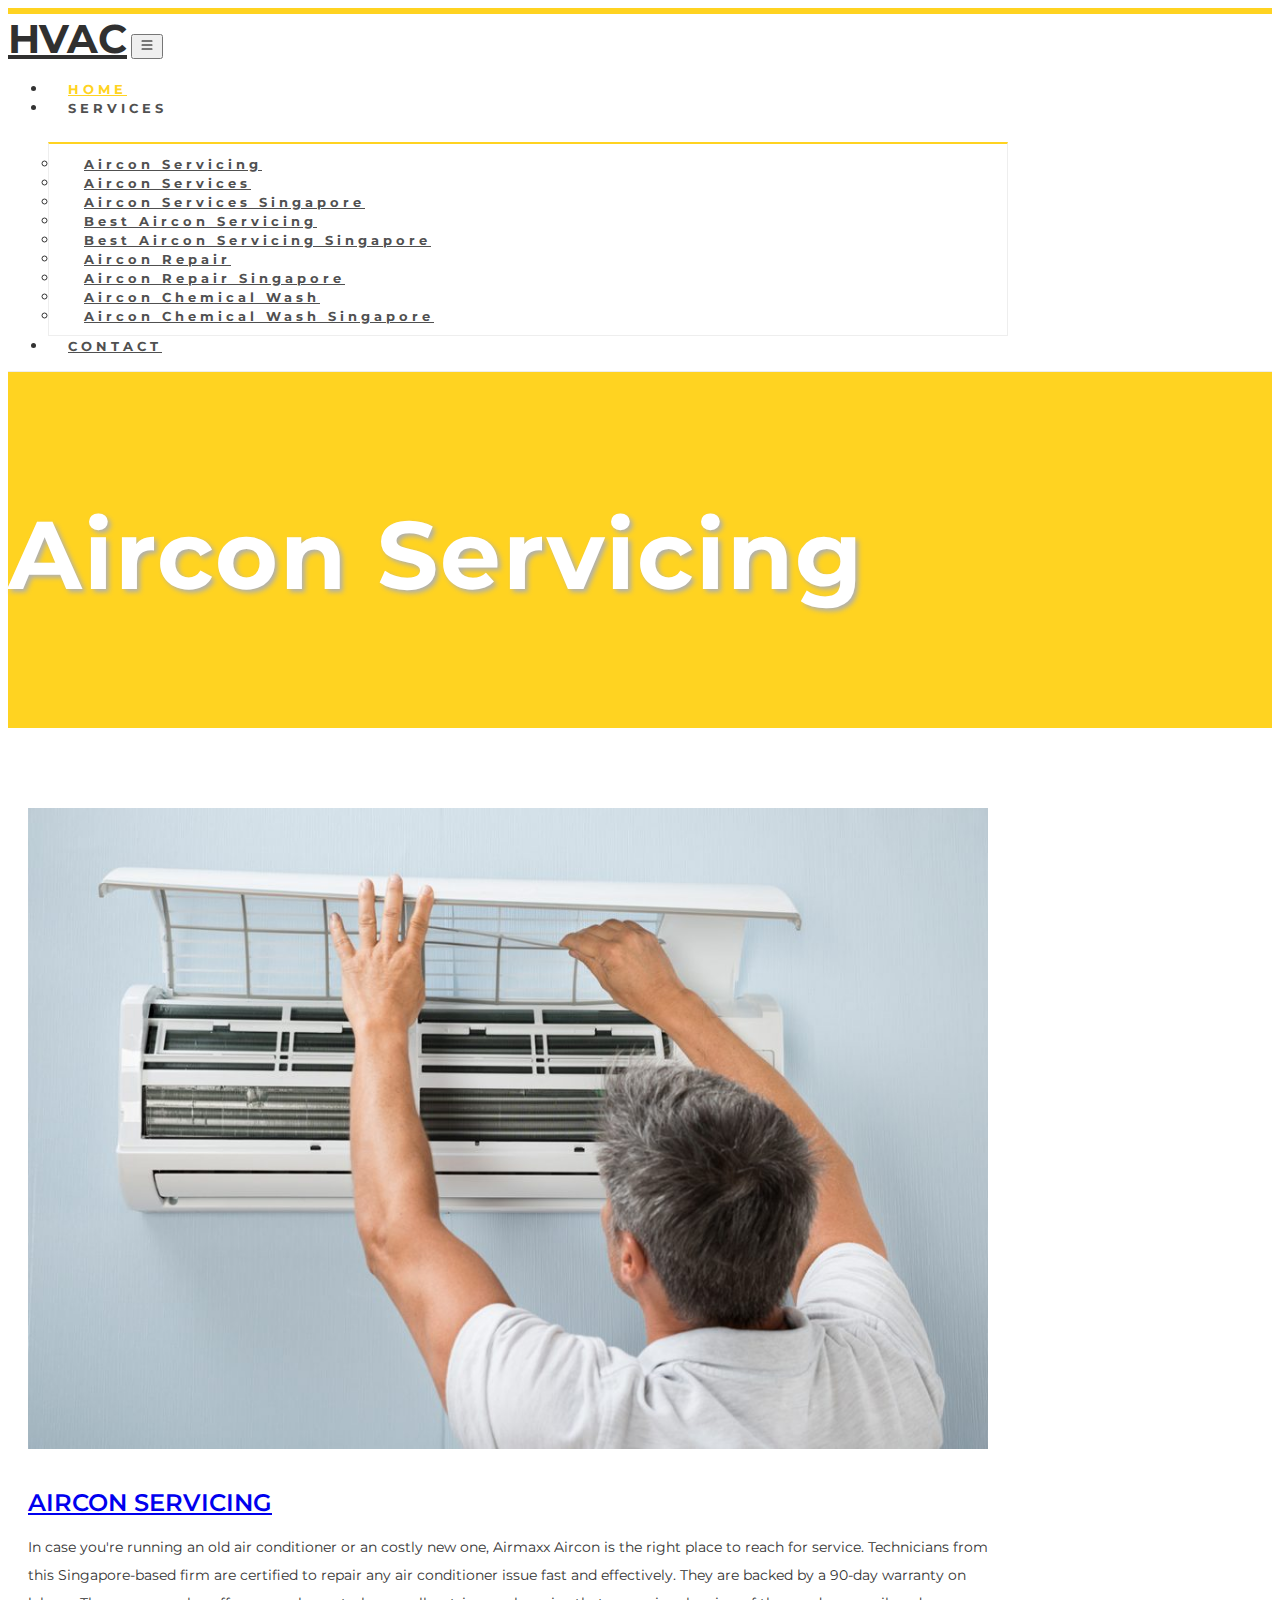
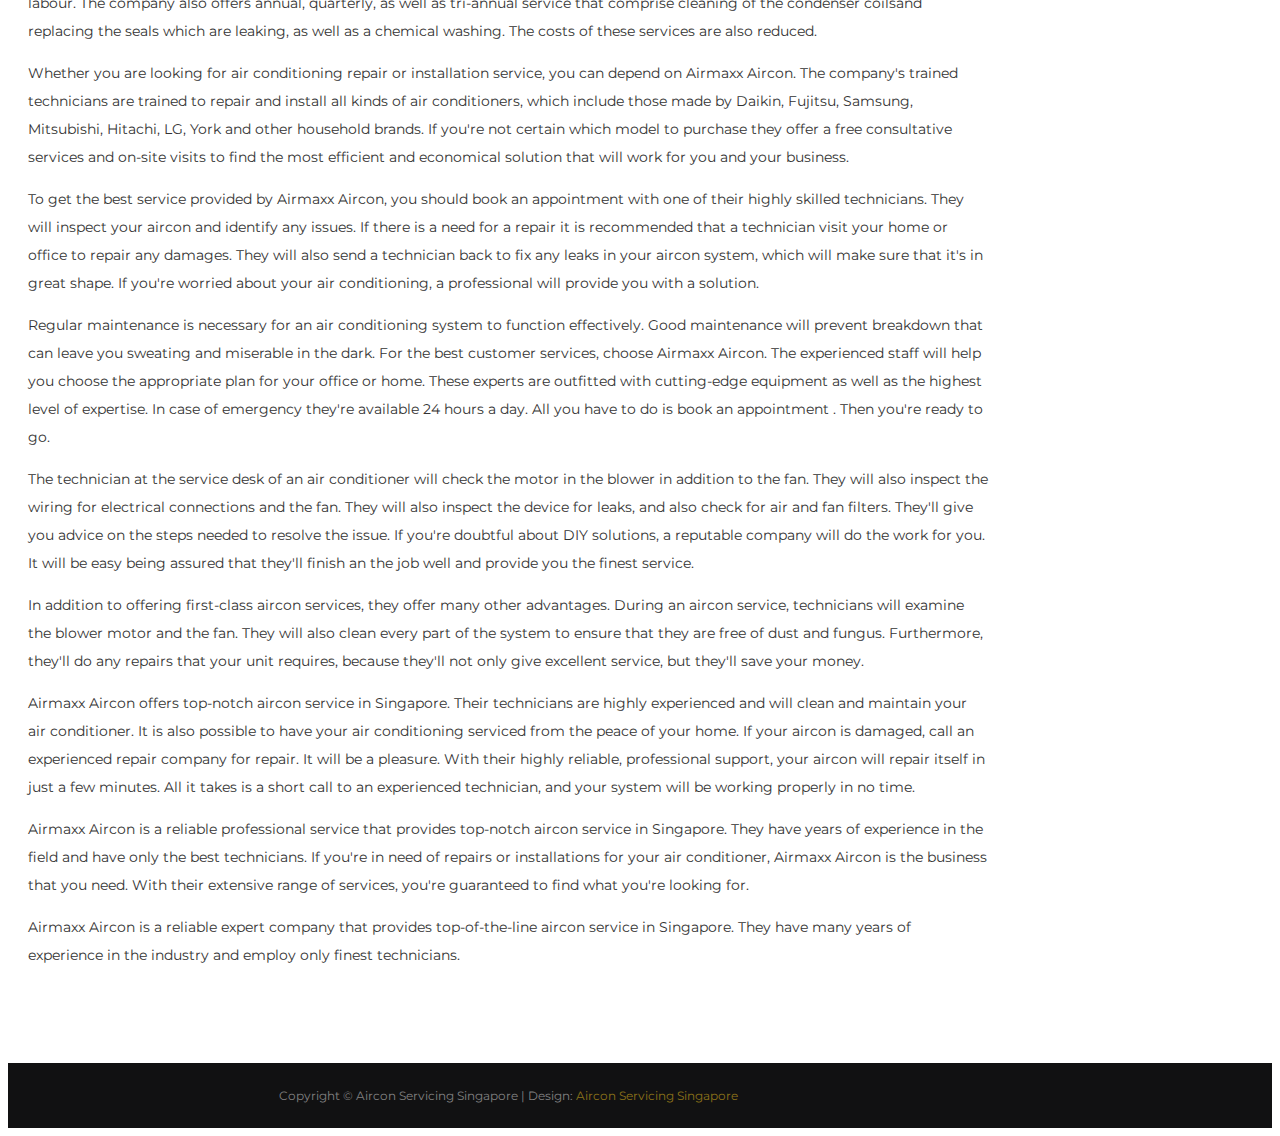
<file: aircon-servicing.html>
<!DOCTYPE html>
<html lang="en">
<head>
	<meta charset="utf-8">
	<title>Aircon Servicing Singapore</title>
	<meta http-equiv="X-UA-Compatible" content="IE=Edge">
	<meta name="viewport" content="width=device-width, initial-scale=1">
	<meta name="keywords" content="">
	<meta name="description" content="">

	<link href='https://fonts.googleapis.com/css2?family=Montserrat:wght@300;400;500;700&display=swap' rel='stylesheet' type='text/css'>
	<link href="https://cdn.jsdelivr.net/npm/bootstrap@5.1.3/dist/css/bootstrap.min.css" rel="stylesheet" integrity="sha384-1BmE4kWBq78iYhFldvKuhfTAU6auU8tT94WrHftjDbrCEXSU1oBoqyl2QvZ6jIW3" crossorigin="anonymous">
	<link rel="stylesheet" href="https://cdn.jsdelivr.net/npm/bootstrap-icons@1.7.1/font/bootstrap-icons.css">
	<link rel="stylesheet" href="/style.css?v=1.45">
</head>

<body>

	<nav class="navbar navbar-expand-lg">
	  <div class="container">
	    <a class="navbar-brand" href="/">HVAC</a>
	    <button class="navbar-toggler" type="button" data-bs-toggle="collapse" data-bs-target="#navbarSupportedContent">
	      <svg xmlns="http://www.w3.org/2000/svg" width="16" height="16" fill="currentColor" class="bi bi-list navbar-toggler-icon" viewBox="0 0 16 16">
				  <path fill-rule="evenodd" d="M2.5 12a.5.5 0 0 1 .5-.5h10a.5.5 0 0 1 0 1H3a.5.5 0 0 1-.5-.5zm0-4a.5.5 0 0 1 .5-.5h10a.5.5 0 0 1 0 1H3a.5.5 0 0 1-.5-.5zm0-4a.5.5 0 0 1 .5-.5h10a.5.5 0 0 1 0 1H3a.5.5 0 0 1-.5-.5z"/>
				</svg>
	    </button>
	    <div class="collapse navbar-collapse navbar-text header-menu flex-grow-0" id="navbarSupportedContent">
	      <ul class="navbar-nav me-auto mb-2 mb-lg-0  d-flex navbar-nav-scroll">
	        <li class="nav-item">
	          <a class="nav-link active" aria-current="page" href="/">HOME</a>
	        </li>
	        <li class="nav-item dropdown">
	          <a class="nav-link dropdown-toggle" id="navbarDropdown" role="button" data-bs-toggle="dropdown">
	            SERVICES
	          </a>
	          <ul class="dropdown-menu nav-item-submenu" aria-labelledby="navbarDropdown">
	            <li><a class="dropdown-item" href="/aircon-servicing.html">Aircon Servicing</a></li>
	            <li><a class="dropdown-item" href="/aircon-services.html">Aircon Services</a></li>
	            <li><a class="dropdown-item" href="/aircon-services-singapore.html">Aircon Services Singapore</a></li>
	            <li><a class="dropdown-item" href="/best-aircon-servicing.html">Best Aircon Servicing</a></li>
	            <li><a class="dropdown-item" href="/best-aircon-servicing-singapore.html">Best Aircon Servicing Singapore</a></li>
	            <li><a class="dropdown-item" href="/aircon-repair.html">Aircon Repair</a></li>
	            <li><a class="dropdown-item" href="/aircon-repair-singapore.html">Aircon Repair Singapore</a></li>
	            <li><a class="dropdown-item" href="/aircon-chemical-wash.html">Aircon Chemical Wash</a></li>
	            <li><a class="dropdown-item" href="/aircon-chemical-wash-singapore.html">Aircon Chemical Wash Singapore</a></li>
	          </ul>
	        </li>
	        <li class="nav-item">
	          <a class="nav-link" href="/contact.html">CONTACT</a>
	        </li>
	      </ul>
	    </div>
	  </div>
	</nav>

	<section id="page-banner">
		<div class="container">
			<div class="row">
				<div class="col-md-12 col-sm-12">
					<h1 class="title">Aircon Servicing</h1>
				</div>
			</div>
		</div>		
	</section>

	<section id="services-single" class="odd">
		<div class="container">
			<div class="row">
				<div class="col-lg-6 col-md-12 col-sm-12 image-column">
					<img src="/aircon-servicing.jpg" class="img-responsive" alt="aircon servicing">
				</div>
				<div class="col-lg-6 col-md-12 col-sm-12 content-column">
<h2 class="heading bold"><a href="https://aircon-servicing-singapore.github.io/">Aircon Servicing</a></h2>				

				
<p>In case you're running an old air conditioner or an costly new one, Airmaxx Aircon is the right place to reach for service. Technicians from this Singapore-based firm are certified to repair any air conditioner issue fast and effectively. They are backed by a 90-day warranty on labour. The company also offers annual, quarterly, as well as tri-annual service that comprise cleaning of the condenser coilsand replacing the seals which are leaking, as well as a chemical washing. The costs of these services are also reduced.</p>
</div>
				<div class="col-lg-12 col-md-12 col-sm-12 content-full-column">
<p>Whether you are looking for air conditioning repair or installation service, you can depend on Airmaxx Aircon. The company's trained technicians are trained to repair and install all kinds of air conditioners, which include those made by Daikin, Fujitsu, Samsung, Mitsubishi, Hitachi, LG, York and other household brands. If you're not certain which model to purchase they offer a free consultative services and on-site visits to find the most efficient and economical solution that will work for you and your business.</p>


 <p>To get the best service provided by Airmaxx Aircon, you should book an appointment with one of their highly skilled technicians. They will inspect your aircon and identify any issues. If there is a need for a repair it is recommended that a technician visit your home or office to repair any damages. They will also send a technician back to fix any leaks in your aircon system, which will make sure that it's in great shape. If you're worried about your air conditioning, a professional will provide you with a solution.</p>


 <p>Regular maintenance is necessary for an air conditioning system to function effectively. Good maintenance will prevent breakdown that can leave you sweating and miserable in the dark. For the best customer services, choose Airmaxx Aircon. The experienced staff will help you choose the appropriate plan for your office or home. These experts are outfitted with cutting-edge equipment as well as the highest level of expertise. In case of emergency they're available 24 hours a day. All you have to do is book an appointment . Then you're ready to go.</p>


 <p>The technician at the service desk of an air conditioner will check the motor in the blower in addition to the fan. They will also inspect the wiring for electrical connections and the fan. They will also inspect the device for leaks, and also check for air and fan filters. They'll give you advice on the steps needed to resolve the issue. If you're doubtful about DIY solutions, a reputable company will do the work for you. It will be easy being assured that they'll finish an the job well and provide you the finest service.</p>


 <p>In addition to offering first-class aircon services, they offer many other advantages. During an aircon service, technicians will examine the blower motor and the fan. They will also clean every part of the system to ensure that they are free of dust and fungus. Furthermore, they'll do any repairs that your unit requires, because they'll not only give excellent service, but they'll save your money.</p>


 <p>Airmaxx Aircon offers top-notch aircon service in Singapore. Their technicians are highly experienced and will clean and maintain your air conditioner. It is also possible to have your air conditioning serviced from the peace of your home. If your aircon is damaged, call an experienced repair company for repair. It will be a pleasure. With their highly reliable, professional support, your aircon will repair itself in just a few minutes. All it takes is a short call to an experienced technician, and your system will be working properly in no time.</p>


 <p>Airmaxx Aircon is a reliable professional service that provides top-notch aircon service in Singapore. They have years of experience in the field and have only the best technicians. If you're in need of repairs or installations for your air conditioner, Airmaxx Aircon is the business that you need. With their extensive range of services, you're guaranteed to find what you're looking for.</p>


 <p>Airmaxx Aircon is a reliable expert company that provides top-of-the-line aircon service in Singapore. They have many years of experience in the industry and employ only finest technicians.</p>
				</div>
			</div>
		</div>
	</section>

	<footer>
		<div class="container">
			<div class="row">
				<div class="col-md-12 col-sm-12">
					<p>Copyright © Aircon Servicing Singapore | Design: <a href="https://aircon-servicing-singapore.github.io/" target="_parent">Aircon Servicing Singapore</a></p>
				</div>
			</div>
		</div>
	</footer>

	<!-- JavaScript Bundle with Popper -->
	<script src="https://cdn.jsdelivr.net/npm/bootstrap@5.1.3/dist/js/bootstrap.bundle.min.js" integrity="sha384-ka7Sk0Gln4gmtz2MlQnikT1wXgYsOg+OMhuP+IlRH9sENBO0LRn5q+8nbTov4+1p" crossorigin="anonymous"></script>

</body>
</html>
</file>
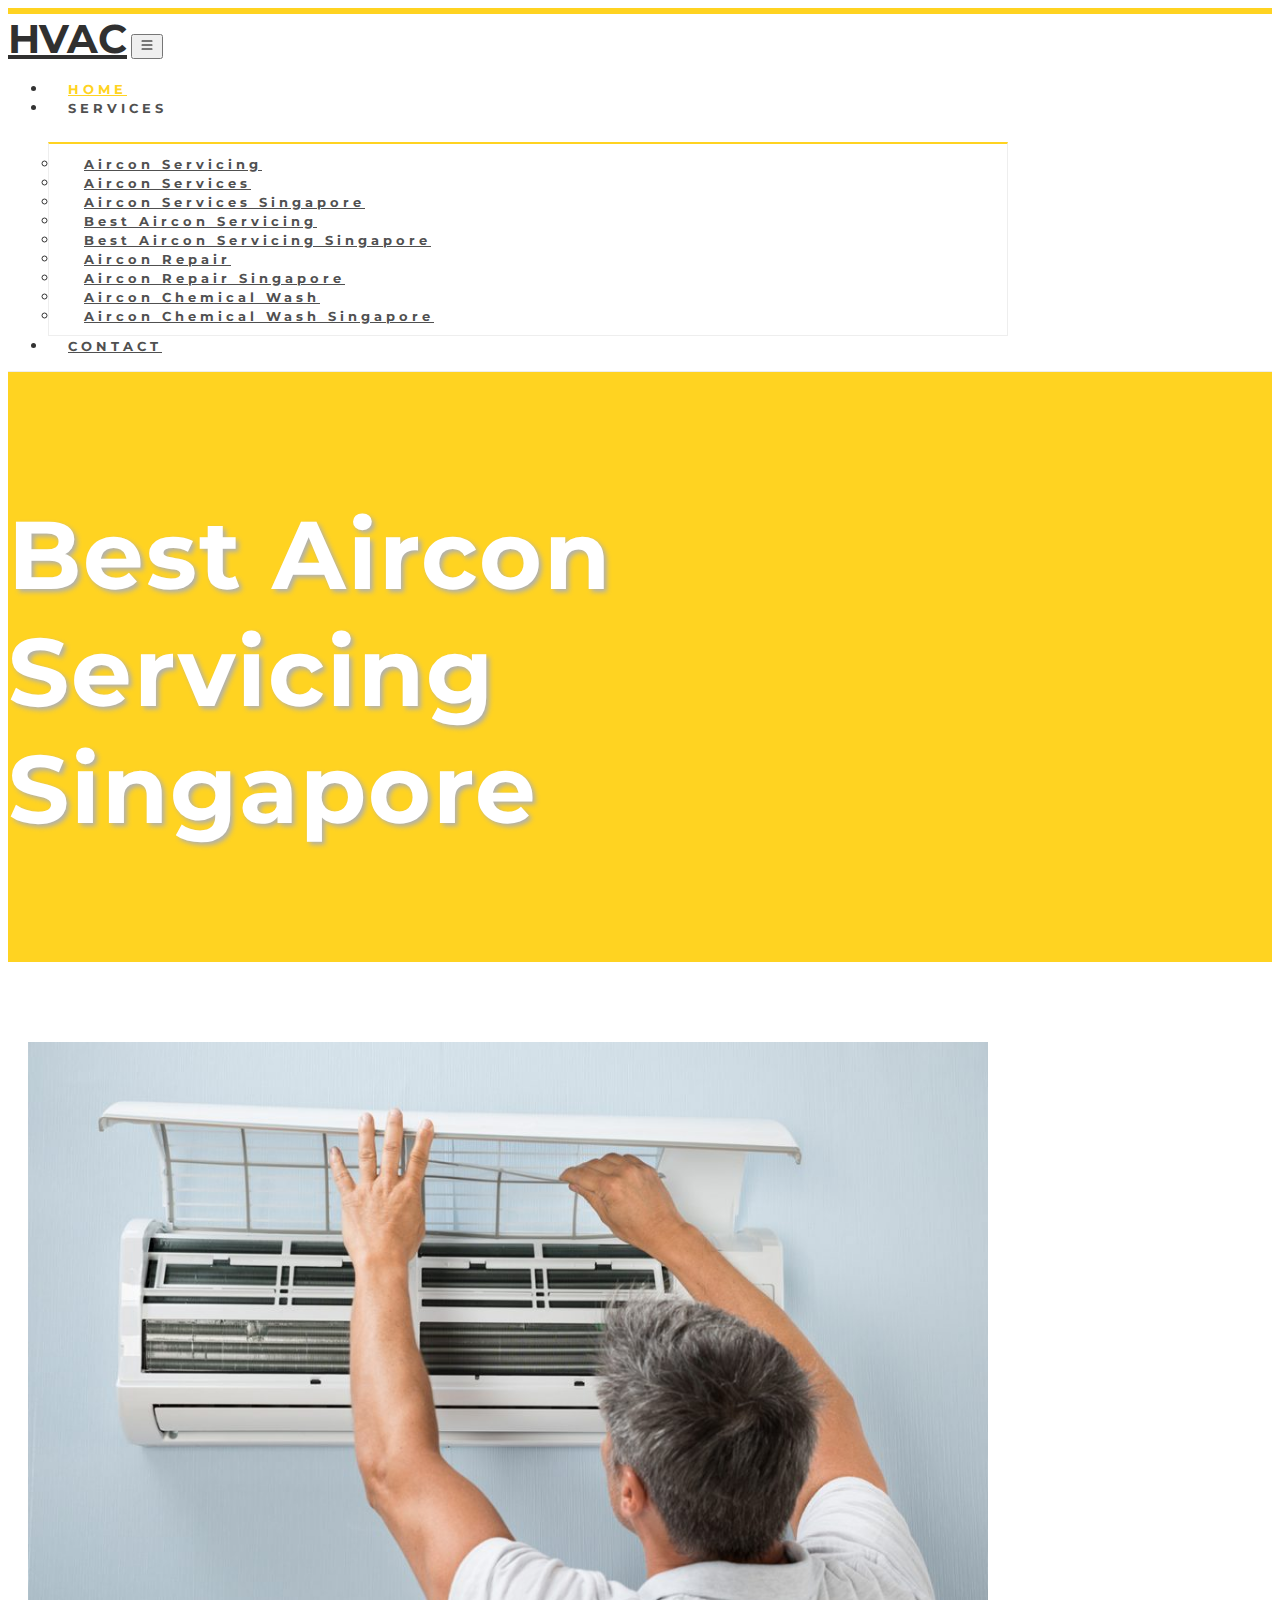
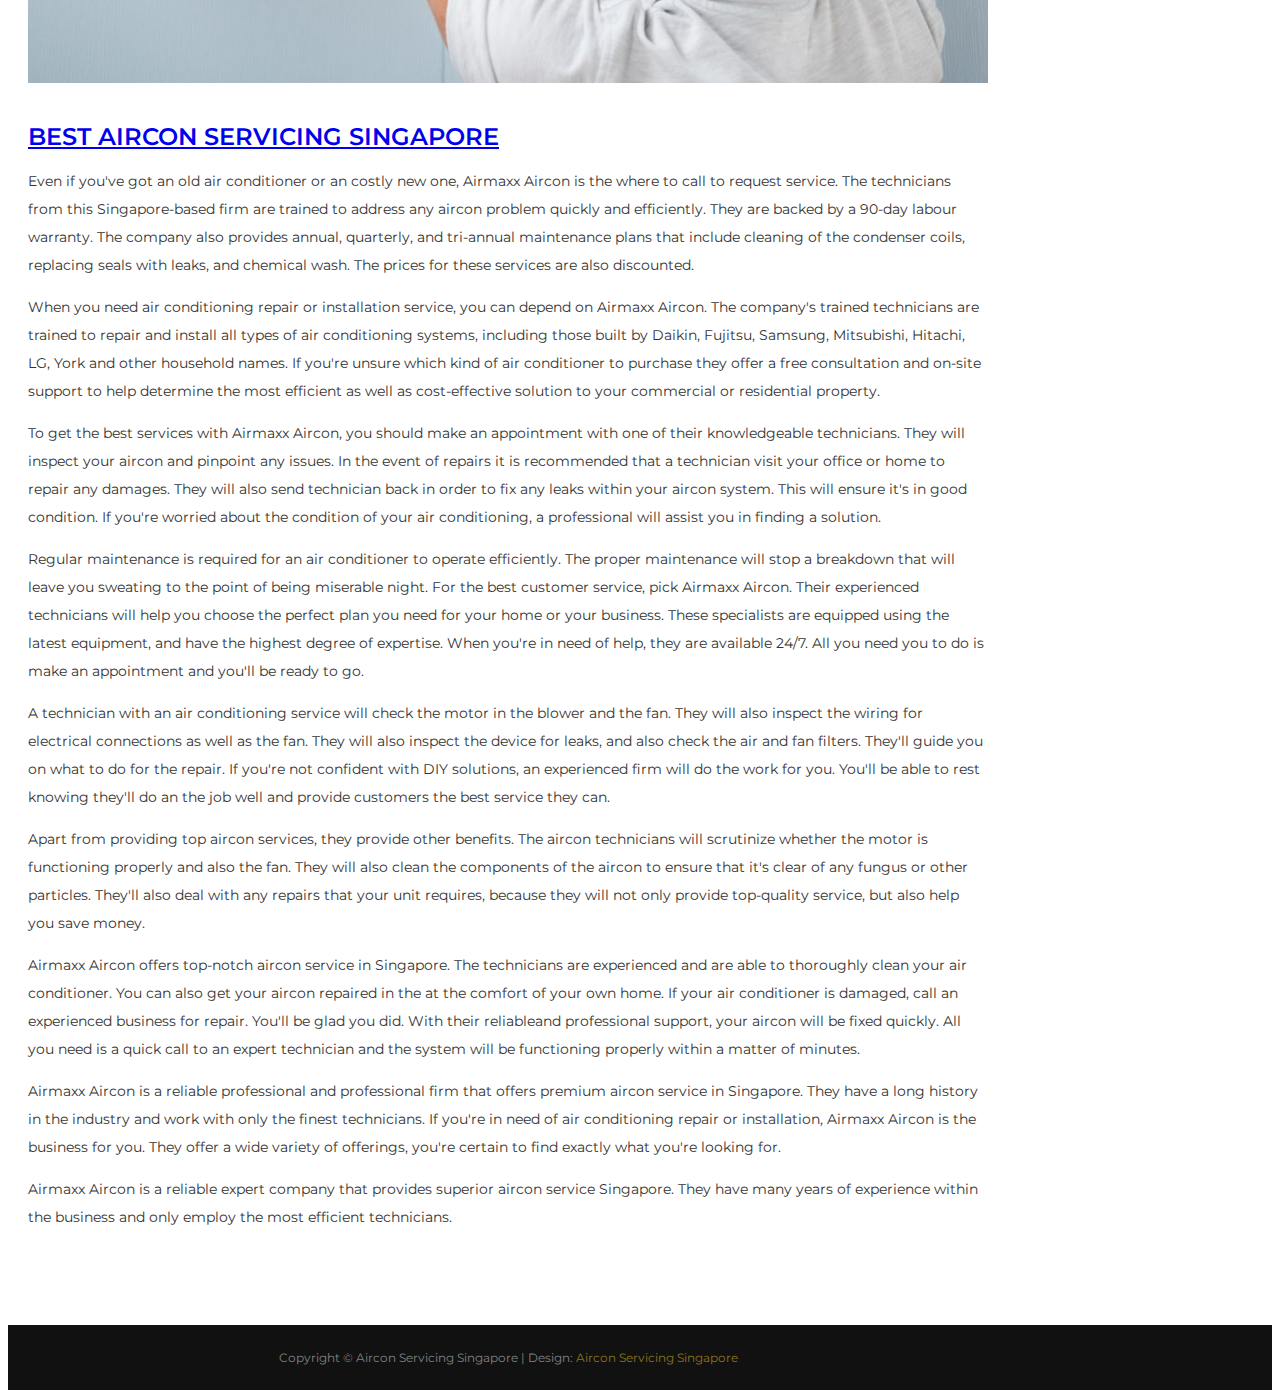
<file: best-aircon-servicing-singapore.html>
<!DOCTYPE html>
<html lang="en">
<head>
	<meta charset="utf-8">
	<title>Aircon Servicing Singapore</title>
	<meta http-equiv="X-UA-Compatible" content="IE=Edge">
	<meta name="viewport" content="width=device-width, initial-scale=1">
	<meta name="keywords" content="">
	<meta name="description" content="">

	<link href='https://fonts.googleapis.com/css2?family=Montserrat:wght@300;400;500;700&display=swap' rel='stylesheet' type='text/css'>
	<link href="https://cdn.jsdelivr.net/npm/bootstrap@5.1.3/dist/css/bootstrap.min.css" rel="stylesheet" integrity="sha384-1BmE4kWBq78iYhFldvKuhfTAU6auU8tT94WrHftjDbrCEXSU1oBoqyl2QvZ6jIW3" crossorigin="anonymous">
	<link rel="stylesheet" href="https://cdn.jsdelivr.net/npm/bootstrap-icons@1.7.1/font/bootstrap-icons.css">
	<link rel="stylesheet" href="/style.css?v=1.45">
</head>

<body>

	<nav class="navbar navbar-expand-lg">
	  <div class="container">
	    <a class="navbar-brand" href="/">HVAC</a>
	    <button class="navbar-toggler" type="button" data-bs-toggle="collapse" data-bs-target="#navbarSupportedContent">
	      <svg xmlns="http://www.w3.org/2000/svg" width="16" height="16" fill="currentColor" class="bi bi-list navbar-toggler-icon" viewBox="0 0 16 16">
				  <path fill-rule="evenodd" d="M2.5 12a.5.5 0 0 1 .5-.5h10a.5.5 0 0 1 0 1H3a.5.5 0 0 1-.5-.5zm0-4a.5.5 0 0 1 .5-.5h10a.5.5 0 0 1 0 1H3a.5.5 0 0 1-.5-.5zm0-4a.5.5 0 0 1 .5-.5h10a.5.5 0 0 1 0 1H3a.5.5 0 0 1-.5-.5z"/>
				</svg>
	    </button>
	    <div class="collapse navbar-collapse navbar-text header-menu flex-grow-0" id="navbarSupportedContent">
	      <ul class="navbar-nav me-auto mb-2 mb-lg-0  d-flex navbar-nav-scroll">
	        <li class="nav-item">
	          <a class="nav-link active" aria-current="page" href="/">HOME</a>
	        </li>
	        <li class="nav-item dropdown">
	          <a class="nav-link dropdown-toggle" id="navbarDropdown" role="button" data-bs-toggle="dropdown">
	            SERVICES
	          </a>
	          <ul class="dropdown-menu nav-item-submenu" aria-labelledby="navbarDropdown">
	            <li><a class="dropdown-item" href="/aircon-servicing.html">Aircon Servicing</a></li>
	            <li><a class="dropdown-item" href="/aircon-services.html">Aircon Services</a></li>
	            <li><a class="dropdown-item" href="/aircon-services-singapore.html">Aircon Services Singapore</a></li>
	            <li><a class="dropdown-item" href="/best-aircon-servicing.html">Best Aircon Servicing</a></li>
	            <li><a class="dropdown-item" href="/best-aircon-servicing-singapore.html">Best Aircon Servicing Singapore</a></li>
	            <li><a class="dropdown-item" href="/aircon-repair.html">Aircon Repair</a></li>
	            <li><a class="dropdown-item" href="/aircon-repair-singapore.html">Aircon Repair Singapore</a></li>
	            <li><a class="dropdown-item" href="/aircon-chemical-wash.html">Aircon Chemical Wash</a></li>
	            <li><a class="dropdown-item" href="/aircon-chemical-wash-singapore.html">Aircon Chemical Wash Singapore</a></li>
	          </ul>
	        </li>
	        <li class="nav-item">
	          <a class="nav-link" href="/contact.html">CONTACT</a>
	        </li>
	      </ul>
	    </div>
	  </div>
	</nav>

	<section id="page-banner">
		<div class="container">
			<div class="row">
				<div class="col-md-12 col-sm-12">
					<h1 class="title">Best Aircon Servicing Singapore</h1>
				</div>
			</div>
		</div>		
	</section>

	<section id="services-single" class="odd">
		<div class="container">
			<div class="row">
				<div class="col-lg-6 col-md-12 col-sm-12 image-column">
					<img src="/best-aircon-servicing-singapore.jpg" class="img-responsive" alt="best aircon servicing singapore">
				</div>
				<div class="col-lg-6 col-md-12 col-sm-12 content-column">
<h2 class="heading bold"><a href="https://aircon-servicing-singapore.github.io/">Best Aircon Servicing Singapore</a></h2>				

<p>Even if you've got an old air conditioner or an costly new one, Airmaxx Aircon is the where to call to request service. The technicians from this Singapore-based firm are trained to address any aircon problem quickly and efficiently. They are backed by a 90-day labour warranty. The company also provides annual, quarterly, and tri-annual maintenance plans that include cleaning of the condenser coils, replacing seals with leaks, and chemical wash. The prices for these services are also discounted.</p>
</div>
				<div class="col-lg-12 col-md-12 col-sm-12 content-full-column">
<p>When you need air conditioning repair or installation service, you can depend on Airmaxx Aircon. The company's trained technicians are trained to repair and install all types of air conditioning systems, including those built by Daikin, Fujitsu, Samsung, Mitsubishi, Hitachi, LG, York and other household names. If you're unsure which kind of air conditioner to purchase they offer a free consultation and on-site support to help determine the most efficient as well as cost-effective solution to your commercial or residential property.</p>


 <p>To get the best services with Airmaxx Aircon, you should make an appointment with one of their knowledgeable technicians. They will inspect your aircon and pinpoint any issues. In the event of repairs it is recommended that a technician visit your office or home to repair any damages. They will also send technician back in order to fix any leaks within your aircon system. This will ensure it's in good condition. If you're worried about the condition of your air conditioning, a professional will assist you in finding a solution.</p>


 <p>Regular maintenance is required for an air conditioner to operate efficiently. The proper maintenance will stop a breakdown that will leave you sweating to the point of being miserable night. For the best customer service, pick Airmaxx Aircon. Their experienced technicians will help you choose the perfect plan you need for your home or your business. These specialists are equipped using the latest equipment, and have the highest degree of expertise. When you're in need of help, they are available 24/7. All you need you to do is make an appointment and you'll be ready to go.</p>


 <p>A technician with an air conditioning service will check the motor in the blower and the fan. They will also inspect the wiring for electrical connections as well as the fan. They will also inspect the device for leaks, and also check the air and fan filters. They'll guide you on what to do for the repair. If you're not confident with DIY solutions, an experienced firm will do the work for you. You'll be able to rest knowing they'll do an the job well and provide customers the best service they can.</p>


 <p>Apart from providing top aircon services, they provide other benefits. The aircon technicians will scrutinize whether the motor is functioning properly and also the fan. They will also clean the components of the aircon to ensure that it's clear of any fungus or other particles. They'll also deal with any repairs that your unit requires, because they will not only provide top-quality service, but also help you save money.</p>


 <p>Airmaxx Aircon offers top-notch aircon service in Singapore. The technicians are experienced and are able to thoroughly clean your air conditioner. You can also get your aircon repaired in the at the comfort of your own home. If your air conditioner is damaged, call an experienced business for repair. You'll be glad you did. With their reliableand professional support, your aircon will be fixed quickly. All you need is a quick call to an expert technician and the system will be functioning properly within a matter of minutes.</p>


 <p>Airmaxx Aircon is a reliable professional and professional firm that offers premium aircon service in Singapore. They have a long history in the industry and work with only the finest technicians. If you're in need of air conditioning repair or installation, Airmaxx Aircon is the business for you. They offer a wide variety of offerings, you're certain to find exactly what you're looking for.</p>


 <p>Airmaxx Aircon is a reliable expert company that provides superior aircon service Singapore. They have many years of experience within the business and only employ the most efficient technicians.</p>
				</div>
			</div>
		</div>
	</section>

	<footer>
		<div class="container">
			<div class="row">
				<div class="col-md-12 col-sm-12">
					<p>Copyright © Aircon Servicing Singapore | Design: <a href="https://aircon-servicing-singapore.github.io/" target="_parent">Aircon Servicing Singapore</a></p>
				</div>
			</div>
		</div>
	</footer>

	<!-- JavaScript Bundle with Popper -->
	<script src="https://cdn.jsdelivr.net/npm/bootstrap@5.1.3/dist/js/bootstrap.bundle.min.js" integrity="sha384-ka7Sk0Gln4gmtz2MlQnikT1wXgYsOg+OMhuP+IlRH9sENBO0LRn5q+8nbTov4+1p" crossorigin="anonymous"></script>

</body>
</html>
</file>
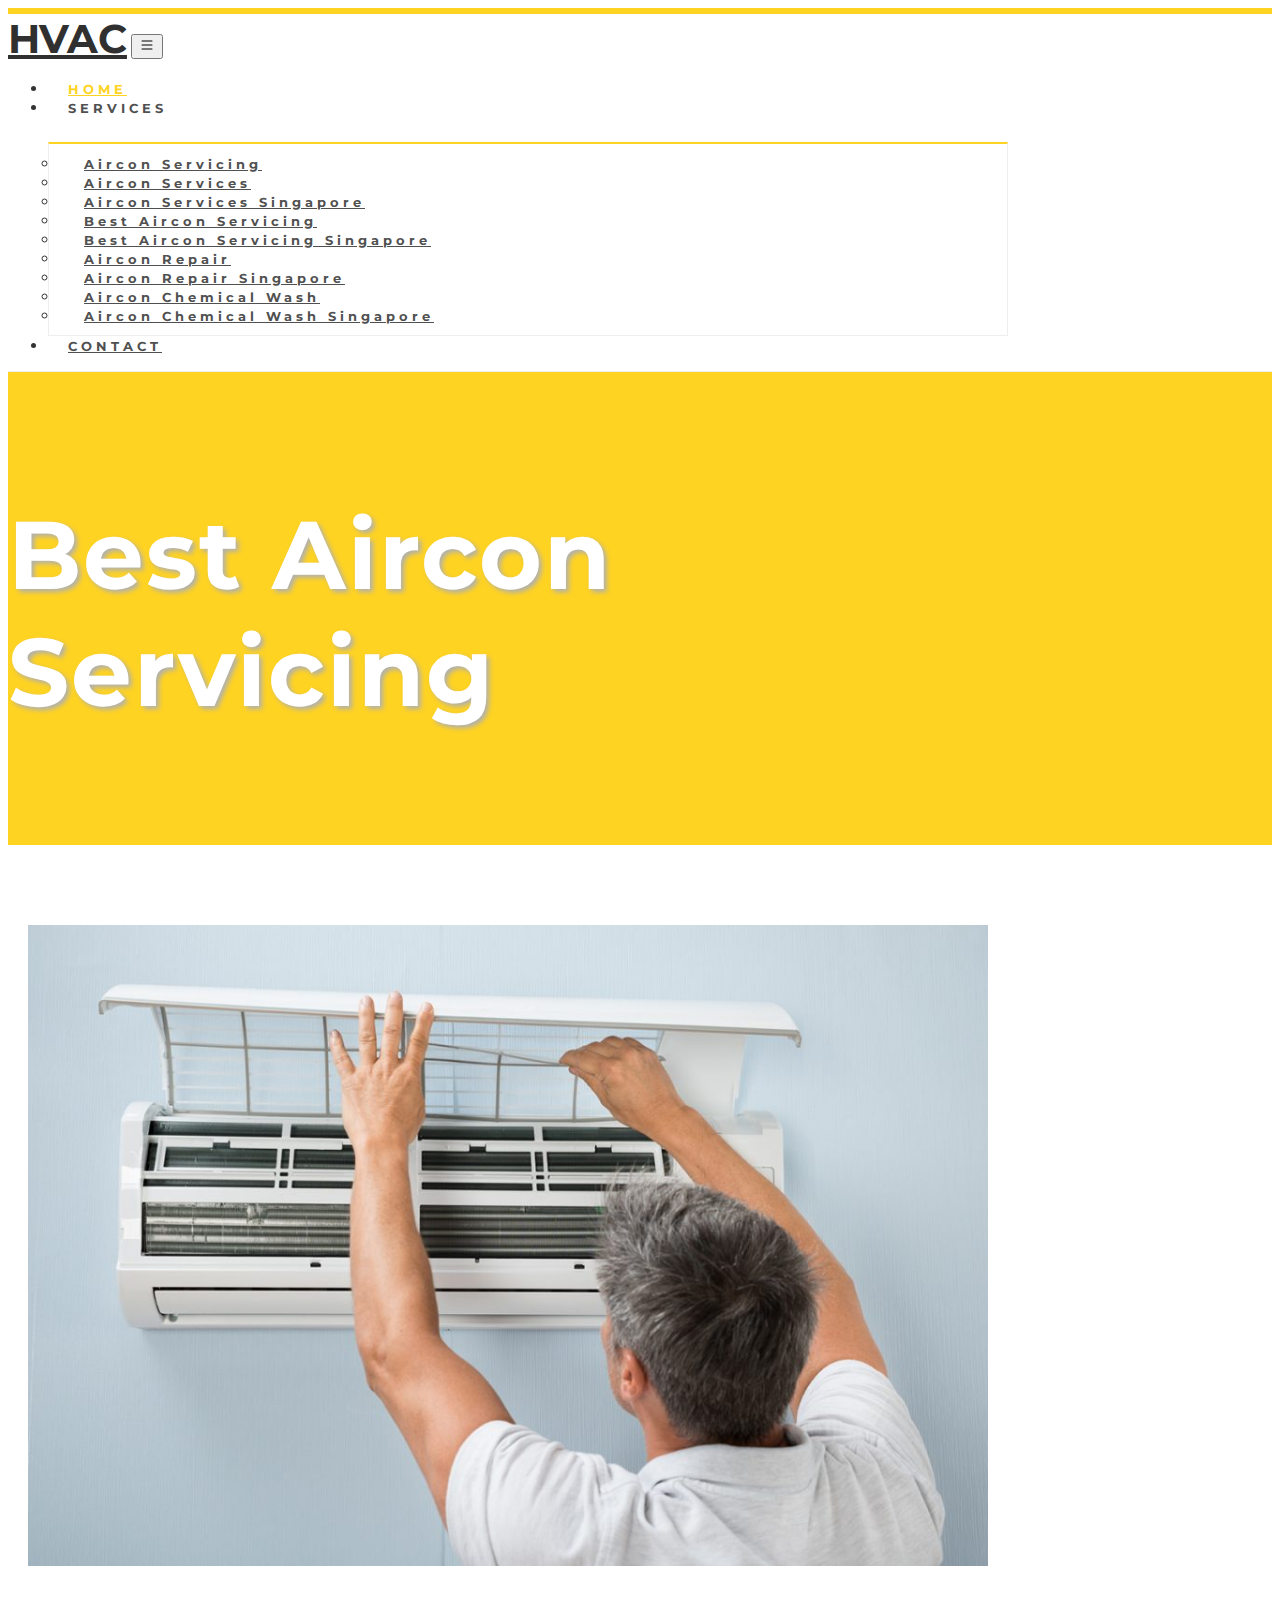
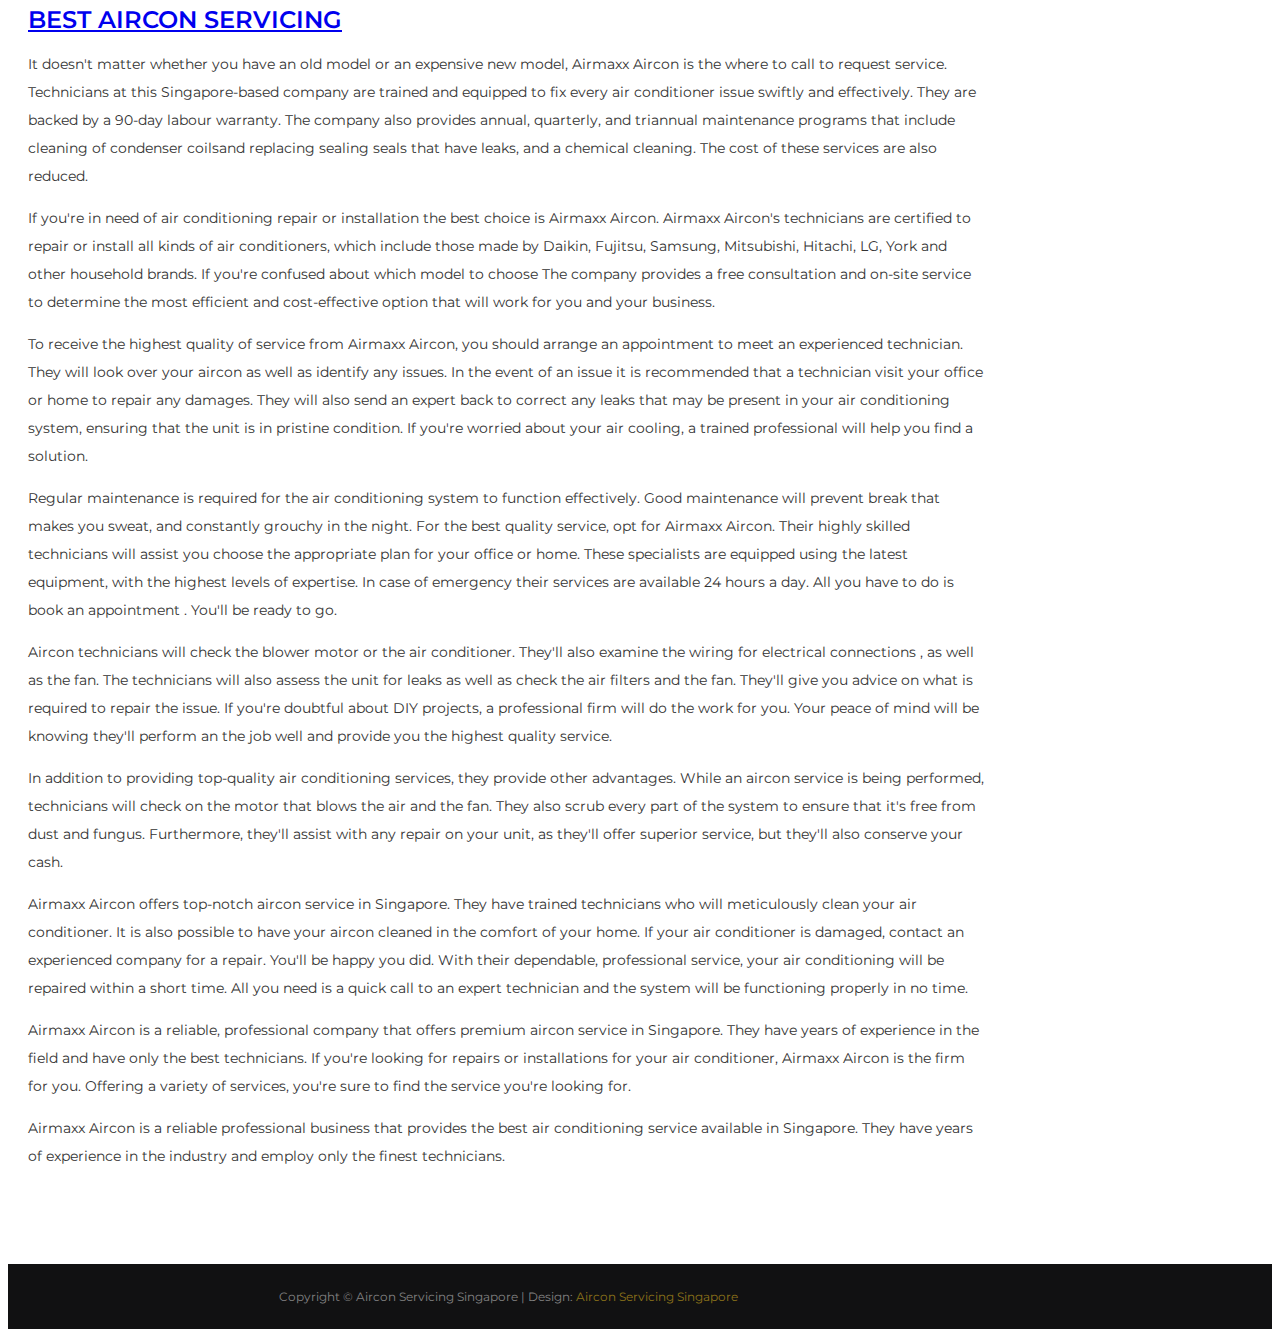
<file: best-aircon-servicing.html>
<!DOCTYPE html>
<html lang="en">
<head>
	<meta charset="utf-8">
	<title>Aircon Servicing Singapore</title>
	<meta http-equiv="X-UA-Compatible" content="IE=Edge">
	<meta name="viewport" content="width=device-width, initial-scale=1">
	<meta name="keywords" content="">
	<meta name="description" content="">

	<link href='https://fonts.googleapis.com/css2?family=Montserrat:wght@300;400;500;700&display=swap' rel='stylesheet' type='text/css'>
	<link href="https://cdn.jsdelivr.net/npm/bootstrap@5.1.3/dist/css/bootstrap.min.css" rel="stylesheet" integrity="sha384-1BmE4kWBq78iYhFldvKuhfTAU6auU8tT94WrHftjDbrCEXSU1oBoqyl2QvZ6jIW3" crossorigin="anonymous">
	<link rel="stylesheet" href="https://cdn.jsdelivr.net/npm/bootstrap-icons@1.7.1/font/bootstrap-icons.css">
	<link rel="stylesheet" href="/style.css?v=1.45">
</head>

<body>

	<nav class="navbar navbar-expand-lg">
	  <div class="container">
	    <a class="navbar-brand" href="/">HVAC</a>
	    <button class="navbar-toggler" type="button" data-bs-toggle="collapse" data-bs-target="#navbarSupportedContent">
	      <svg xmlns="http://www.w3.org/2000/svg" width="16" height="16" fill="currentColor" class="bi bi-list navbar-toggler-icon" viewBox="0 0 16 16">
				  <path fill-rule="evenodd" d="M2.5 12a.5.5 0 0 1 .5-.5h10a.5.5 0 0 1 0 1H3a.5.5 0 0 1-.5-.5zm0-4a.5.5 0 0 1 .5-.5h10a.5.5 0 0 1 0 1H3a.5.5 0 0 1-.5-.5zm0-4a.5.5 0 0 1 .5-.5h10a.5.5 0 0 1 0 1H3a.5.5 0 0 1-.5-.5z"/>
				</svg>
	    </button>
	    <div class="collapse navbar-collapse navbar-text header-menu flex-grow-0" id="navbarSupportedContent">
	      <ul class="navbar-nav me-auto mb-2 mb-lg-0  d-flex navbar-nav-scroll">
	        <li class="nav-item">
	          <a class="nav-link active" aria-current="page" href="/">HOME</a>
	        </li>
	        <li class="nav-item dropdown">
	          <a class="nav-link dropdown-toggle" id="navbarDropdown" role="button" data-bs-toggle="dropdown">
	            SERVICES
	          </a>
	          <ul class="dropdown-menu nav-item-submenu" aria-labelledby="navbarDropdown">
	            <li><a class="dropdown-item" href="/aircon-servicing.html">Aircon Servicing</a></li>
	            <li><a class="dropdown-item" href="/aircon-services.html">Aircon Services</a></li>
	            <li><a class="dropdown-item" href="/aircon-services-singapore.html">Aircon Services Singapore</a></li>
	            <li><a class="dropdown-item" href="/best-aircon-servicing.html">Best Aircon Servicing</a></li>
	            <li><a class="dropdown-item" href="/best-aircon-servicing-singapore.html">Best Aircon Servicing Singapore</a></li>
	            <li><a class="dropdown-item" href="/aircon-repair.html">Aircon Repair</a></li>
	            <li><a class="dropdown-item" href="/aircon-repair-singapore.html">Aircon Repair Singapore</a></li>
	            <li><a class="dropdown-item" href="/aircon-chemical-wash.html">Aircon Chemical Wash</a></li>
	            <li><a class="dropdown-item" href="/aircon-chemical-wash-singapore.html">Aircon Chemical Wash Singapore</a></li>
	          </ul>
	        </li>
	        <li class="nav-item">
	          <a class="nav-link" href="/contact.html">CONTACT</a>
	        </li>
	      </ul>
	    </div>
	  </div>
	</nav>

	<section id="page-banner">
		<div class="container">
			<div class="row">
				<div class="col-md-12 col-sm-12">
					<h1 class="title">Best Aircon Servicing</h1>
				</div>
			</div>
		</div>		
	</section>

	<section id="services-single" class="odd">
		<div class="container">
			<div class="row">
				<div class="col-lg-6 col-md-12 col-sm-12 image-column">
					<img src="/best-aircon-servicing.jpg" class="img-responsive" alt="best aircon servicing">
				</div>
				<div class="col-lg-6 col-md-12 col-sm-12 content-column">
<h2 class="heading bold"><a href="https://aircon-servicing-singapore.github.io/">Best Aircon Servicing</a></h2>	
					
<p>It doesn't matter whether you have an old model or an expensive new model, Airmaxx Aircon is the where to call to request service. Technicians at this Singapore-based company are trained and equipped to fix every air conditioner issue swiftly and effectively. They are backed by a 90-day labour warranty. The company also provides annual, quarterly, and triannual maintenance programs that include cleaning of condenser coilsand replacing sealing seals that have leaks, and a chemical cleaning. The cost of these services are also reduced.</p>
</div>
				<div class="col-lg-12 col-md-12 col-sm-12 content-full-column">
<p>If you're in need of air conditioning repair or installation the best choice is Airmaxx Aircon. Airmaxx Aircon's technicians are certified to repair or install all kinds of air conditioners, which include those made by Daikin, Fujitsu, Samsung, Mitsubishi, Hitachi, LG, York and other household brands. If you're confused about which model to choose The company provides a free consultation and on-site service to determine the most efficient and cost-effective option that will work for you and your business.</p>


 <p>To receive the highest quality of service from Airmaxx Aircon, you should arrange an appointment to meet an experienced technician. They will look over your aircon as well as identify any issues. In the event of an issue it is recommended that a technician visit your office or home to repair any damages. They will also send an expert back to correct any leaks that may be present in your air conditioning system, ensuring that the unit is in pristine condition. If you're worried about your air cooling, a trained professional will help you find a solution.</p>


 <p>Regular maintenance is required for the air conditioning system to function effectively. Good maintenance will prevent break that makes you sweat, and constantly grouchy in the night. For the best quality service, opt for Airmaxx Aircon. Their highly skilled technicians will assist you choose the appropriate plan for your office or home. These specialists are equipped using the latest equipment, with the highest levels of expertise. In case of emergency their services are available 24 hours a day. All you have to do is book an appointment . You'll be ready to go.</p>


 <p>Aircon technicians will check the blower motor or the air conditioner. They'll also examine the wiring for electrical connections , as well as the fan. The technicians will also assess the unit for leaks as well as check the air filters and the fan. They'll give you advice on what is required to repair the issue. If you're doubtful about DIY projects, a professional firm will do the work for you. Your peace of mind will be knowing they'll perform an the job well and provide you the highest quality service.</p>


 <p>In addition to providing top-quality air conditioning services, they provide other advantages. While an aircon service is being performed, technicians will check on the motor that blows the air and the fan. They also scrub every part of the system to ensure that it's free from dust and fungus. Furthermore, they'll assist with any repair on your unit, as they'll offer superior service, but they'll also conserve your cash.</p>


 <p>Airmaxx Aircon offers top-notch aircon service in Singapore. They have trained technicians who will meticulously clean your air conditioner. It is also possible to have your aircon cleaned in the comfort of your home. If your air conditioner is damaged, contact an experienced company for a repair. You'll be happy you did. With their dependable, professional service, your air conditioning will be repaired within a short time. All you need is a quick call to an expert technician and the system will be functioning properly in no time.</p>


 <p>Airmaxx Aircon is a reliable, professional company that offers premium aircon service in Singapore. They have years of experience in the field and have only the best technicians. If you're looking for repairs or installations for your air conditioner, Airmaxx Aircon is the firm for you. Offering a variety of services, you're sure to find the service you're looking for.</p>


 <p>Airmaxx Aircon is a reliable professional business that provides the best air conditioning service available in Singapore. They have years of experience in the industry and employ only the finest technicians.</p>
				</div>
			</div>
		</div>
	</section>

	<footer>
		<div class="container">
			<div class="row">
				<div class="col-md-12 col-sm-12">
					<p>Copyright © Aircon Servicing Singapore | Design: <a href="https://aircon-servicing-singapore.github.io/" target="_parent">Aircon Servicing Singapore</a></p>
				</div>
			</div>
		</div>
	</footer>

	<!-- JavaScript Bundle with Popper -->
	<script src="https://cdn.jsdelivr.net/npm/bootstrap@5.1.3/dist/js/bootstrap.bundle.min.js" integrity="sha384-ka7Sk0Gln4gmtz2MlQnikT1wXgYsOg+OMhuP+IlRH9sENBO0LRn5q+8nbTov4+1p" crossorigin="anonymous"></script>

</body>
</html>
</file>
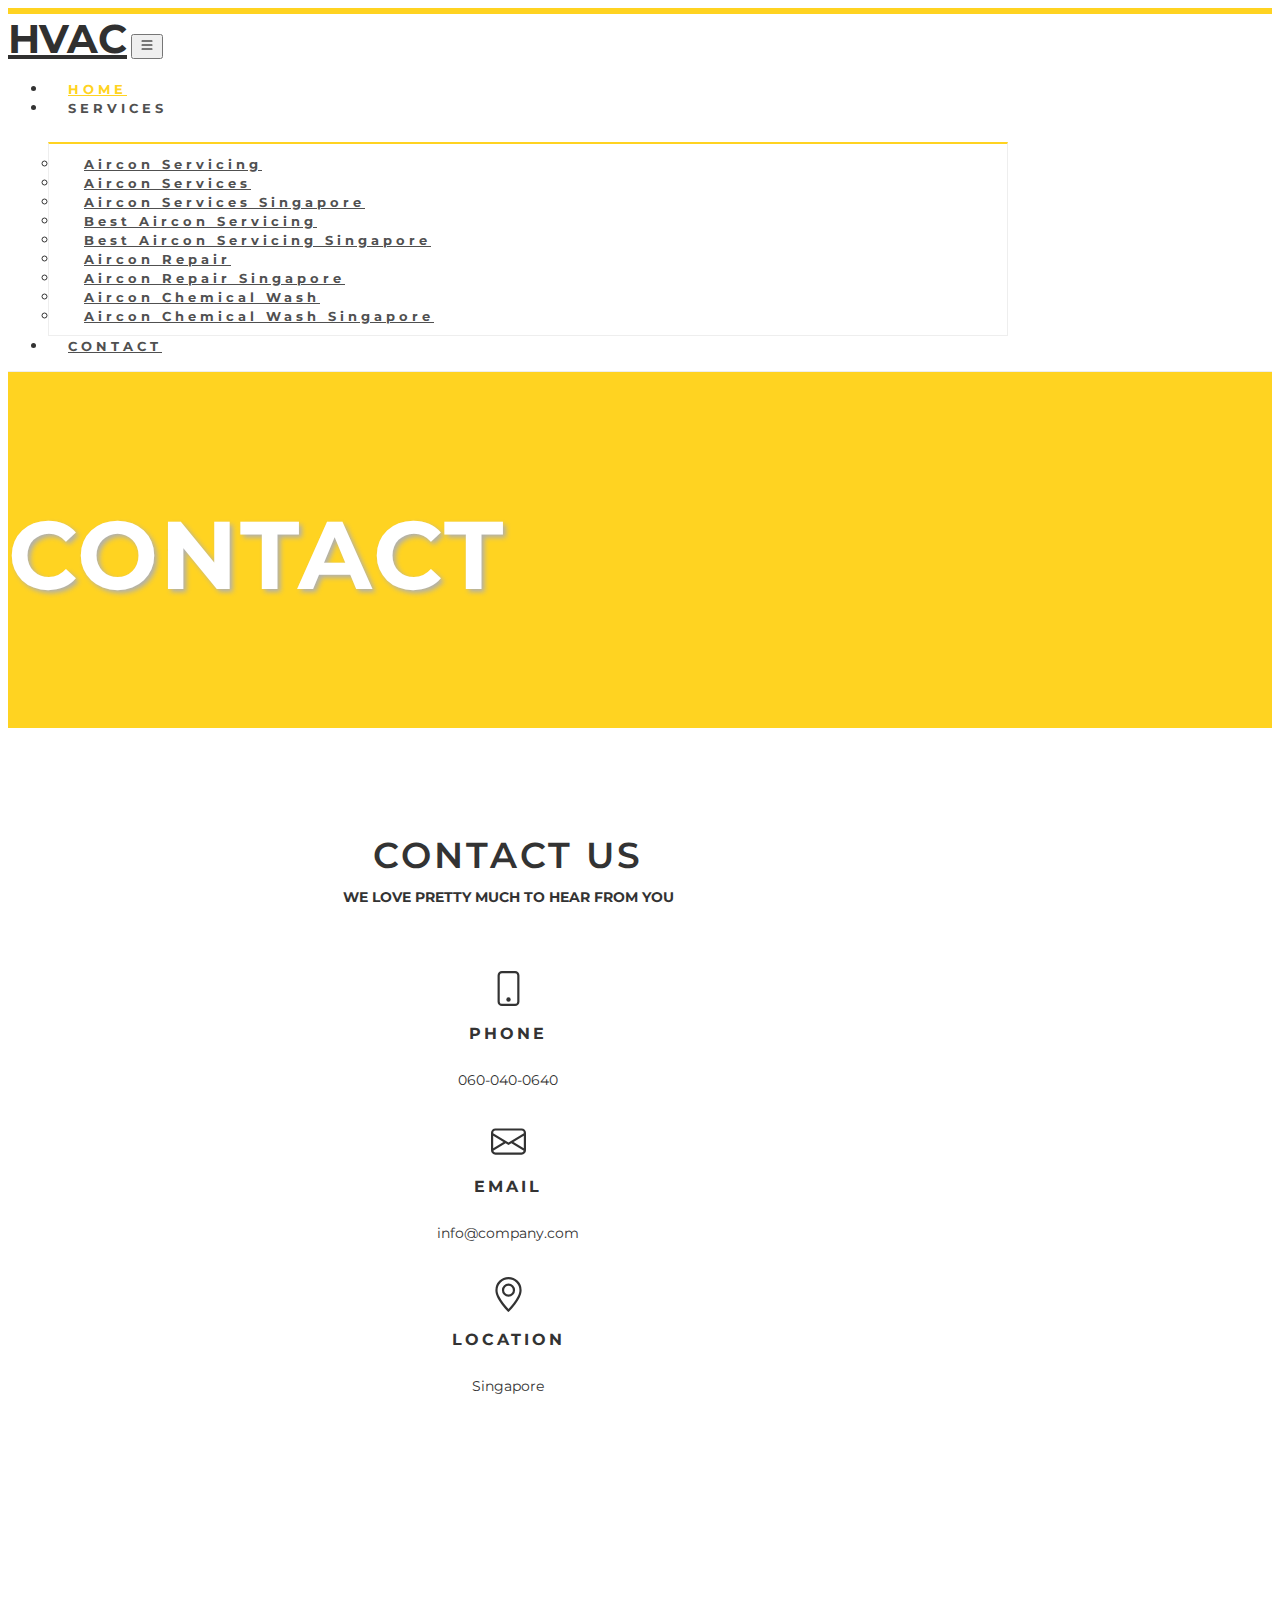
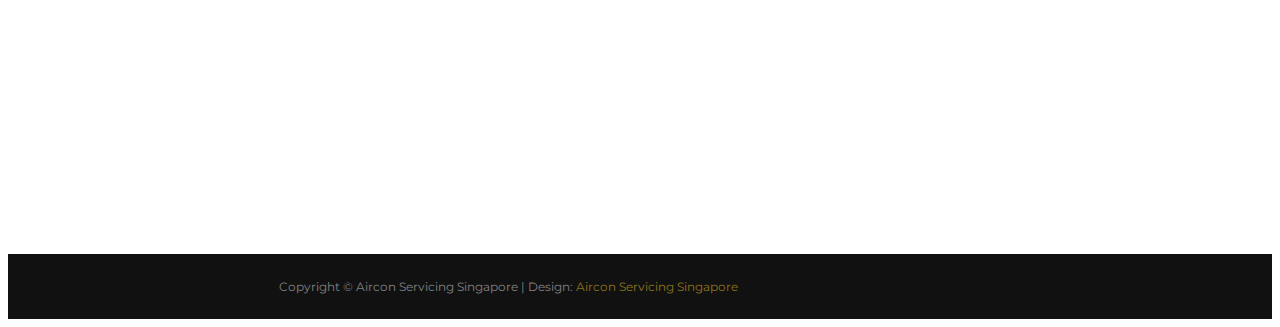
<file: contact.html>
<!DOCTYPE html>
<html lang="en">
<head>
	<meta charset="utf-8">
	<title>Aircon Servicing Singapore</title>
	<meta http-equiv="X-UA-Compatible" content="IE=Edge">
	<meta name="viewport" content="width=device-width, initial-scale=1">
	<meta name="keywords" content="">
	<meta name="description" content="">

	<link href='https://fonts.googleapis.com/css2?family=Montserrat:wght@300;400;500;700&display=swap' rel='stylesheet' type='text/css'>
	<link href="https://cdn.jsdelivr.net/npm/bootstrap@5.1.3/dist/css/bootstrap.min.css" rel="stylesheet" integrity="sha384-1BmE4kWBq78iYhFldvKuhfTAU6auU8tT94WrHftjDbrCEXSU1oBoqyl2QvZ6jIW3" crossorigin="anonymous">
	<link rel="stylesheet" href="https://cdn.jsdelivr.net/npm/bootstrap-icons@1.7.1/font/bootstrap-icons.css">
	<link rel="stylesheet" href="/style.css?v=1.45">
</head>

<body>

	<nav class="navbar navbar-expand-lg">
	  <div class="container">
	    <a class="navbar-brand" href="/">HVAC</a>
	    <button class="navbar-toggler" type="button" data-bs-toggle="collapse" data-bs-target="#navbarSupportedContent">
	      <svg xmlns="http://www.w3.org/2000/svg" width="16" height="16" fill="currentColor" class="bi bi-list navbar-toggler-icon" viewBox="0 0 16 16">
				  <path fill-rule="evenodd" d="M2.5 12a.5.5 0 0 1 .5-.5h10a.5.5 0 0 1 0 1H3a.5.5 0 0 1-.5-.5zm0-4a.5.5 0 0 1 .5-.5h10a.5.5 0 0 1 0 1H3a.5.5 0 0 1-.5-.5zm0-4a.5.5 0 0 1 .5-.5h10a.5.5 0 0 1 0 1H3a.5.5 0 0 1-.5-.5z"/>
				</svg>
	    </button>
	    <div class="collapse navbar-collapse navbar-text header-menu flex-grow-0" id="navbarSupportedContent">
	      <ul class="navbar-nav me-auto mb-2 mb-lg-0  d-flex navbar-nav-scroll">
	        <li class="nav-item">
	          <a class="nav-link active" aria-current="page" href="/">HOME</a>
	        </li>
	        <li class="nav-item dropdown">
	          <a class="nav-link dropdown-toggle" id="navbarDropdown" role="button" data-bs-toggle="dropdown">
	            SERVICES
	          </a>
	          <ul class="dropdown-menu nav-item-submenu" aria-labelledby="navbarDropdown">
	            <li><a class="dropdown-item" href="/aircon-servicing.html">Aircon Servicing</a></li>
	            <li><a class="dropdown-item" href="/aircon-services.html">Aircon Services</a></li>
	            <li><a class="dropdown-item" href="/aircon-services-singapore.html">Aircon Services Singapore</a></li>
	            <li><a class="dropdown-item" href="/best-aircon-servicing.html">Best Aircon Servicing</a></li>
	            <li><a class="dropdown-item" href="/best-aircon-servicing-singapore.html">Best Aircon Servicing Singapore</a></li>
	            <li><a class="dropdown-item" href="/aircon-repair.html">Aircon Repair</a></li>
	            <li><a class="dropdown-item" href="/aircon-repair-singapore.html">Aircon Repair Singapore</a></li>
	            <li><a class="dropdown-item" href="/aircon-chemical-wash.html">Aircon Chemical Wash</a></li>
	            <li><a class="dropdown-item" href="/aircon-chemical-wash-singapore.html">Aircon Chemical Wash Singapore</a></li>
	          </ul>
	        </li>
	        <li class="nav-item">
	          <a class="nav-link" href="/contact.html">CONTACT</a>
	        </li>
	      </ul>
	    </div>
	  </div>
	</nav>

	<section id="page-banner">
		<div class="container">
			<div class="row">
				<div class="col-md-12 col-sm-12">
					<h1 class="title">CONTACT</h1>
				</div>
			</div>
		</div>		
	</section>

	<section id="contact-us">
		<div class="container">
			<div class="row">
				<div class="col-md-12 col-sm-12">
					<div class="section-title">
						<h1 class="heading bold">CONTACT US</h1>
						<h3 class="subtitle">WE LOVE PRETTY MUCH TO HEAR FROM YOU</h3>
					</div>
				</div>
				<div class="col-lg-4 col-md-4 col-sm-12 icon-box">
					<div class="section-title">
						<h1 class="heading bold">
							<svg xmlns="http://www.w3.org/2000/svg" width="16" height="16" fill="currentColor" class="bi bi-phone icon" viewBox="0 0 16 16">
							  <path d="M11 1a1 1 0 0 1 1 1v12a1 1 0 0 1-1 1H5a1 1 0 0 1-1-1V2a1 1 0 0 1 1-1h6zM5 0a2 2 0 0 0-2 2v12a2 2 0 0 0 2 2h6a2 2 0 0 0 2-2V2a2 2 0 0 0-2-2H5z"/>
							  <path d="M8 14a1 1 0 1 0 0-2 1 1 0 0 0 0 2z"/>
							</svg>
							  PHONE
							</h1>
						<p>060-040-0640</p>
					</div>
				</div>
				<div class="col-lg-4 col-md-4 col-sm-12 icon-box">
					<div class="section-title">
						<h2 class="heading bold">
							<svg xmlns="http://www.w3.org/2000/svg" width="16" height="16" fill="currentColor" class="bi bi-envelope icon" viewBox="0 0 16 16">
							  <path d="M0 4a2 2 0 0 1 2-2h12a2 2 0 0 1 2 2v8a2 2 0 0 1-2 2H2a2 2 0 0 1-2-2V4Zm2-1a1 1 0 0 0-1 1v.217l7 4.2 7-4.2V4a1 1 0 0 0-1-1H2Zm13 2.383-4.708 2.825L15 11.105V5.383Zm-.034 6.876-5.64-3.471L8 9.583l-1.326-.795-5.64 3.47A1 1 0 0 0 2 13h12a1 1 0 0 0 .966-.741ZM1 11.105l4.708-2.897L1 5.383v5.722Z"/>
							</svg> 
							  EMAIL
							</h2>
						<p>info@company.com</p>
					</div>
				</div>
				<div class="col-lg-4 col-md-4 col-sm-12 icon-box">
					<div class="section-title">
						<h2 class="heading bold">
								<svg xmlns="http://www.w3.org/2000/svg" width="16" height="16" fill="currentColor" class="bi bi-geo-alt icon" viewBox="0 0 16 16">
								  <path d="M12.166 8.94c-.524 1.062-1.234 2.12-1.96 3.07A31.493 31.493 0 0 1 8 14.58a31.481 31.481 0 0 1-2.206-2.57c-.726-.95-1.436-2.008-1.96-3.07C3.304 7.867 3 6.862 3 6a5 5 0 0 1 10 0c0 .862-.305 1.867-.834 2.94zM8 16s6-5.686 6-10A6 6 0 0 0 2 6c0 4.314 6 10 6 10z"/>
								  <path d="M8 8a2 2 0 1 1 0-4 2 2 0 0 1 0 4zm0 1a3 3 0 1 0 0-6 3 3 0 0 0 0 6z"/>
								</svg>
							  LOCATION
							</h2>
						<p>Singapore</p>
					</div>
				</div>
				<div class="col-lg-12 col-md-12 col-sm-12 map-column">
					<iframe src="https://www.google.com/maps/embed?pb=!1m18!1m12!1m3!1d3988.7625328546583!2d103.84068431475406!3d1.31813199903862!2m3!1f0!2f0!3f0!3m2!1i1024!2i768!4f13.1!3m3!1m2!1s0x0%3A0x7ee3cab53e03d294!2sAirmaxx%20Aircon%20Servicing%20Singapore%20aircon%20repair%20best%20aircon%20services%20repairing%20cleaning%20air%20air%20con%20units%20aircon%20chemical%20wash%20aircon%20services%20menu%20aircon%20servicing%20aircon%20aircon%20servicing%20choosing%20aircon%20servicing%20companies%20aircon%20servicing%20company%20chemical%20overhaul%20aircon%20chemical%20wash%20aircon%20customer%20service%20hours%20daily%20technician%20service%20general%20service%20aircon%20pricing%20aircon%20services%20regular%20aircon%20servicing%20service%20service%20aircon%20chemical%20service%20hours%20mon%20service%20hours%20mon-sat%20services%20general%20servicing%20servicing%20chemical%20washtechnician%20service%20hours%20wash%20aircon%20overhaul%20years%20ago%20aircon%20years%20ago%20great!5e0!3m2!1sen!2ssg!4v1639635680720!5m2!1sen!2ssg" width="400" height="300" style="border:0;" allowfullscreen="" loading="lazy">aircon servicing singapore aircon services aircon repair best aircon servicing air con units aircon chemical wash aircon services menu aircon servicing aircon aircon servicing choosing aircon servicing companies aircon servicing company chemical overhaul aircon chemical wash aircon customer service hours daily technician service general service aircon pricing aircon services regular aircon servicing service service aircon chemical service hours mon service hours mon-sat services general servicing servicing chemical washtechnician service hours wash aircon overhaul years ago aircon years ago great</iframe>
				</div>
			</div>
		</div>
	</section>

	<footer>
		<div class="container">
			<div class="row">
				<div class="col-md-12 col-sm-12">
					<p>Copyright © Aircon Servicing Singapore | Design: <a href="https://aircon-servicing-singapore.s3.us-west-004.backblazeb2.com/index.html" target="_parent">Aircon Servicing Singapore</a></p>
				</div>
			</div>
		</div>
	</footer>

	<!-- JavaScript Bundle with Popper -->
	<script src="https://cdn.jsdelivr.net/npm/bootstrap@5.1.3/dist/js/bootstrap.bundle.min.js" integrity="sha384-ka7Sk0Gln4gmtz2MlQnikT1wXgYsOg+OMhuP+IlRH9sENBO0LRn5q+8nbTov4+1p" crossorigin="anonymous"></script>

</body>
</html>
</file>
<file: style.css>
/* Custom Stylesheet for Digital Team Site 

---------------------------------------------
Table of contents
---------------------------------------------
01. GENERAL
02. HEADER 
03. HOME BANNER
04. ABOUT US
05. ARTICLE
06. OUR SERVICES
07. CONTACT US
08. PAGE BANNER
09. SERVICES SINGLE
10. PRICING
11. FOOTER
12. RESPONSIVE
--------------------------------------------- */

/* 01. GENERAL */
	body{
		font-family: 'Montserrat', sans-serif;
		color: #333333;
	}
	.container{ width: 1000px; }

	/* Button */
		.btn-default{
			background: transparent;
	    border: 4px solid #ffffff;
	    border-radius: 0;
	    font-size: 15px;
	    font-weight: bold;
	    letter-spacing: 2px;
	    padding: 12px 42px;
	    color: #fff;
		}
		.btn-default:hover{
			background: #fff;
		}
		.btn:focus{
			box-shadow: 0 0 0 0;
		}

/* 02. HEADER */
	.navbar{ 
		border-top: 6px solid #FFD321; 
		border-bottom: 1px solid #eeeeee;
	}
	.navbar .container{  }
	.navbar .navbar-brand{
		color: #303030;
    font-size: 40px;
    font-weight: 700;
	}
	.navbar .navbar-toggler{  }
	.navbar .navbar-toggler .navbar-toggler-icon{  }
	.navbar .header-menu{  }
	.navbar .header-menu .navbar-nav{  }
	.navbar .header-menu .navbar-nav .nav-item{  }
	.navbar .header-menu .navbar-nav .nav-item .nav-link{
		color: #505050;
    font-size: 13px;
    font-weight: bold;
    letter-spacing: 4px;
    padding-right: 20px;
    padding-left: 20px;
	}
	.navbar .header-menu .navbar-nav .nav-item .nav-link:hover{ color: #FFD321; }
	.navbar .header-menu .navbar-nav .nav-item .nav-link.active{ color: #FFD321; }
	.navbar .header-menu .navbar-nav .nav-item .dropdown-menu{
		margin-top: 25px;
    border: 1px solid #eeeeee;
    border-radius: 0;
    padding: 10px 10px;
    border-top: 2px solid #FFD321;
	}
	.navbar .header-menu .navbar-nav .nav-item .dropdown-menu li{  }
	.navbar .header-menu .navbar-nav .nav-item .dropdown-menu li .dropdown-item{
		color: #505050;
    font-size: 13px;
    font-weight: bold;
    letter-spacing: 4px;
    padding: 8px 25px;
	}
	.navbar .header-menu .navbar-nav .nav-item .dropdown-menu li .dropdown-item:hover,
	.navbar .header-menu .navbar-nav .nav-item .dropdown-menu li .dropdown-item.active{
		background: #ffffff;
    color: #FFD321;
	}

/* 03. HOME BANNER */
	#home-banner{ 
		background-image: url(/aircon-servicing-singapore.jpg);
    background-size: cover;
    background-position: center;
    align-items: center;
    display: flex;
    text-align: center;
    height: 100vh;
    padding: 100px 0;
	}
	#home-banner .container{  }
	#home-banner .container .row{  }
	#home-banner .title{
		font-size: 48px;
    font-weight: 600;
    color: #fff;
    text-shadow: 3px 3px 5px #555;
	}
	#home-banner .subtitle{
		font-size: 24px;
    color: #fff;
    margin-top: 30px;
    text-shadow: 3px 3px 5px #555;
	}
	#home-banner hr{
		color: #ffffff;
    width: 250px;
    margin: 45px auto;
	}

/* 04. ABOUT US */
	#about-us{
		padding-top: 80px;
    padding-bottom: 80px;
    text-align: center;
	}
	#about-us .col-md-12 {
    padding-left: 10%;
    padding-right: 10%;		
	}
	#about-us .heading{		
    font-size: 36px;
    font-weight: 600;
    text-transform: uppercase;
    line-height: 35px;
    margin-bottom: 15px;
    margin-top: 30px;
    letter-spacing: 3px;
	}
	#about-us .subtitle{
		font-size: 14px;
    font-weight: bold;
    padding-bottom: 35px;
	}
	#about-us p{
		font-weight: 400;
    font-size: 14px;
    color: #333;
    line-height: 28px;
	}

/* 05. ARTICLE */
	#article-dark-section{
		background: #f8f8f8;
    padding-top: 80px;
    padding-bottom: 80px;
	}
	#article-dark-section .content-column{ padding-right: 50px; }
	#article-dark-section .content-column .heading{
		font-size: 24px;
    font-weight: 600;
    text-transform: uppercase;
    line-height: 30px;
    margin-bottom: 15px;
    margin-top: 30px;
  }
	#article-dark-section .content-column p{
    font-size: 14px;
    color: #333;
    line-height: 28px;
	}
	#article-dark-section .image-column{  }
	#article-dark-section .image-column img{ width: 100%; }

	#article-light-section{
    padding-top: 80px;
    padding-bottom: 80px;
	}
	#article-light-section .content-column{ padding-left: 50px; }
	#article-light-section .content-column .heading{
		font-size: 24px;
    font-weight: 600;
    text-transform: uppercase;
    line-height: 30px;
    margin-bottom: 15px;
    margin-top: 30px;
  }
	#article-light-section .content-column p{
    font-size: 14px;
    color: #333;
    line-height: 28px;
	}
	#article-light-section .image-column{  }
	#article-light-section .image-column img{ width: 100%; }

/* 06. OUR SERVICES */
	#our-services{
		background: #FFD321;
    padding-top: 80px;
    padding-bottom: 80px;
    color: #fff;
	}
	#our-services .section-title{  }
	#our-services .section-title .heading{
		font-size: 36px;
    font-weight: 600;
    text-transform: uppercase;
    line-height: 35px;
    margin-bottom: 15px;
    margin-top: 30px;
    letter-spacing: 3px;
    text-align: center;
	}
	#our-services .section-title .subtitle{
		font-size: 14px;
    font-weight: bold;
    padding-bottom: 35px;
    text-align: center;
	}
	#our-services .icon-box{ padding: 35px 35px 0; }
	#our-services .icon-box .title{
		font-size: 20px;
    font-weight: 500;
    text-transform: uppercase;
    line-height: 30px;
    margin-top: 0px;
    letter-spacing: 5px;
	}
	#our-services .icon-box .title .bi{
		height: 25px;
    width: 25px;
    margin-right: 5px;
	}
	#our-services .icon-box hr{
		margin: 0 0 25px;
    color: #ffffff;
	}
	#our-services .icon-box p{
		font-size: 14px;
    color: #333;
    line-height: 28px;
	}

/* 07. CONTACT US */
	#contact-us{
		padding-top: 80px;
    padding-bottom: 80px;
    text-align: center;
	}
	#contact-us .section-title{  }
	#contact-us .section-title .heading{
		font-size: 36px;
    font-weight: 600;
    text-transform: uppercase;
    line-height: 35px;
    margin-bottom: 15px;
    margin-top: 30px;
    letter-spacing: 3px;
	}
	#contact-us .section-title .subtitle{
		font-size: 14px;
    font-weight: bold;
    padding-bottom: 35px;
    text-align: center;
	}
	#contact-us .map-column{
		    margin-top: 45px;
    margin-bottom: 25px;
	}
	#contact-us .map-column iframe{ width: 100%; }
	#contact-us .icon-box{  }
	#contact-us .icon-box .heading{
		font-size: 16px;
    font-weight: bold;
    text-align: center;
	}
	#contact-us .icon-box .heading .icon{
		width: 35px;
    height: 35px;
    display: block;
    margin: 0 auto 10px;
	}
	#contact-us .icon-box p{
		font-size: 14px;
    color: #333;
    line-height: 28px;
	}

/* 08. PAGE BANNER */
	#page-banner{
		padding: 60px 0 50px;
    background: #FFD321;
    font-size: 48px;
    font-weight: 700;
    color: #fff;
    text-shadow: 3px 3px 5px #b0b0b0;
	}
	#page-banner .title{
		font-weight: 700;
    letter-spacing: 2px;
	}

/* 09. SERVICES SINGLE */
	#services-single{
		padding-top: 80px;
    padding-bottom: 80px;
	}
	#services-single .image-column{ padding: 0 20px; }
	#services-single .image-column img{ 
		width: 100%;
		margin-bottom: 15px;
	}
	#services-single .content-column{ padding: 0 20px; }
	#services-single .content-column .heading{
		font-size: 24px;
    font-weight: 600;
    text-transform: uppercase;
    line-height: 30px;
    margin-bottom: 15px;
  }
  #services-single .content-column p,
  #services-single .content-full-column p{
    font-size: 14px;
    color: #333;
    line-height: 28px;
	}
	#services-single .content-full-column{ padding: 0 20px; }

/* 10. PRICING */
	#pricing{
		padding-top: 80px;
    padding-bottom: 80px;
	}
	#pricing .card{  }
	#pricing .section-title{  }
	#pricing .section-title .heading{
		font-size: 36px;
    font-weight: 600;
    text-transform: uppercase;
    line-height: 35px;
    margin-top: 30px;
    letter-spacing: 3px;
    text-align: center;
    margin-bottom: 65px;
	}
	#pricing .card .card-body{  }
	#pricing .card .card-body .card-title{
		font-size: 16px;
    font-weight: 600;
    text-transform: uppercase;
    margin-bottom: 15px;
    margin-top: 30px;
    letter-spacing: 1px;
    line-height: 24px;
	}
	#pricing .card .card-body .card-text{
		font-size: 16px;
    font-weight: 500;
    text-align: left;
    letter-spacing: 2px;
	}

/* 11. FOOTER */
	footer{
		background: #111112;
    padding: 25px 0;
	}
	footer p{
		color: #828282;
    font-size: 12px;
    margin: 0;
    text-align: center;
	}
	footer a{
		color: #ffd32185;
    text-decoration: none;
	}
	footer a:hover{ color: #FFD321; }

/* 12 RESPONSIVE */
	/* Tablet */
		@media only screen and (max-width: 768px){
			.container{ width: 100%; }

			#home-banner{ height: auto; }
			#home-banner .title{ font-size: 32px; }
			#home-banner .subtitle{ font-size: 16px; }
			#home-banner hr{ margin: 20px auto 45px; }
			#home-banner .btn{  }

			#article-light-section .content-column,
			#article-dark-section .content-column{ 
				padding-left: 15px;
				padding-right: 15px;
			}
		}
		@media only screen and (max-width: 480px){
			#about-us,
			#our-services,
			#contact-us,
			#article-light-section,
			#article-dark-section,
			#services-single,
			#pricing{
				padding-top: 45px;
    		padding-bottom: 45px;
			}
			#about-us .col-md-12{
				padding-left: 5%;
    		padding-right: 5%;
			}
		}
</file>
